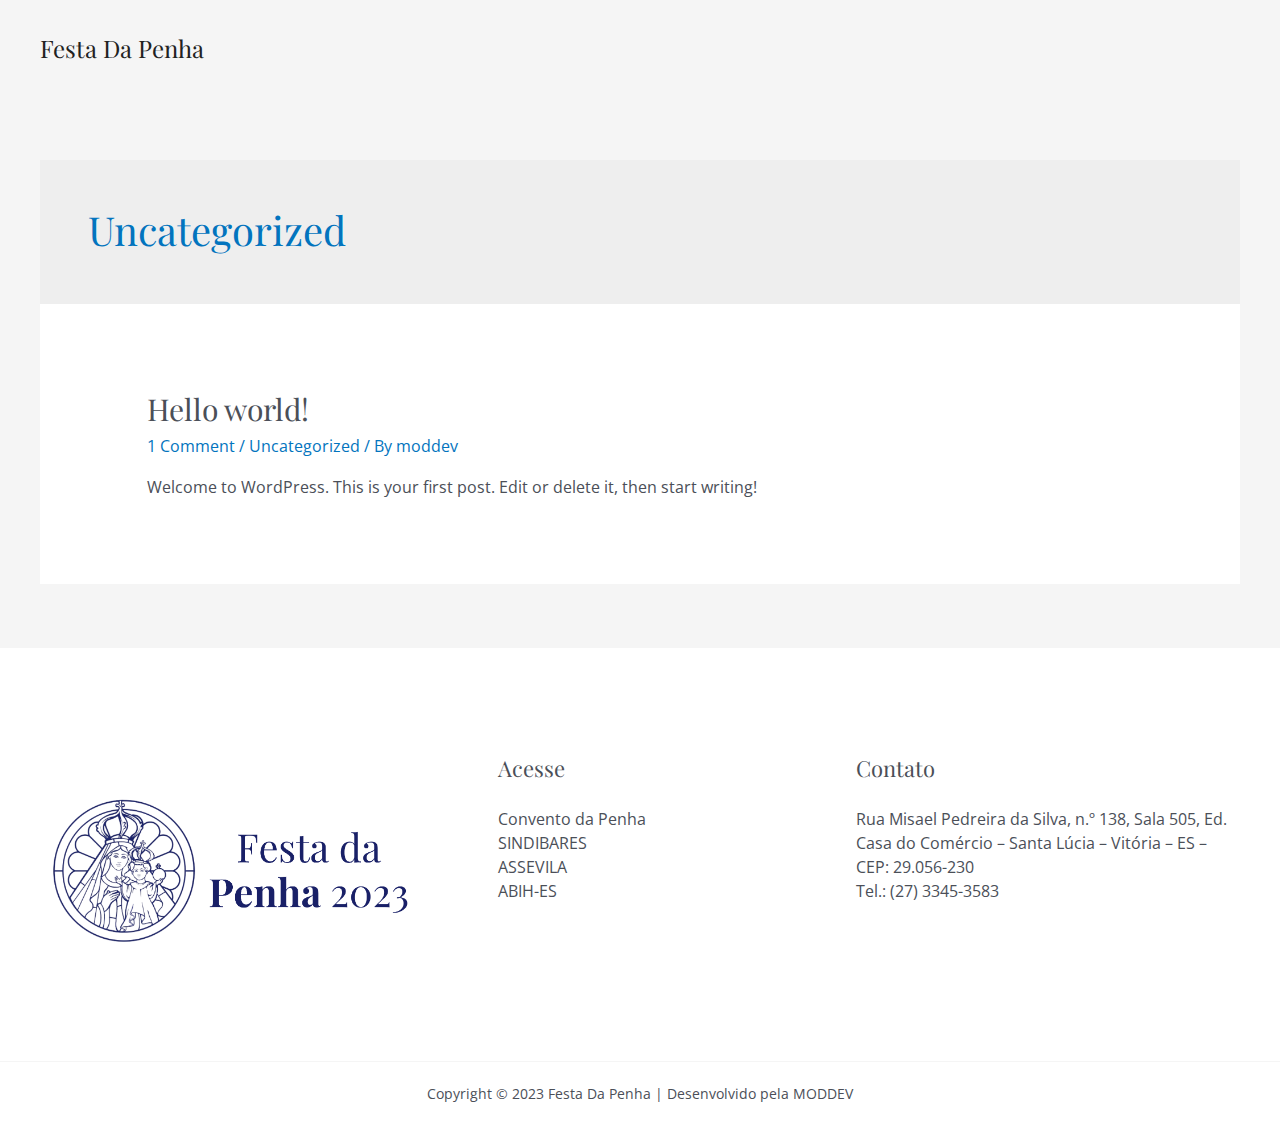
<file: category/uncategorized/index.html>
<!DOCTYPE html>
<html lang="en-US">
<head>
<meta charset="UTF-8">
<meta name="viewport" content="width=device-width, initial-scale=1">
<link rel="profile" href="https://gmpg.org/xfn/11">

<title>Uncategorized &#8211; Festa Da Penha</title>
<meta name="robots" content="max-image-preview:large">
<link rel="dns-prefetch">
<link rel="dns-prefetch" href="//fonts.googleapis.com">
<link rel="alternate" type="application/rss+xml" title="Festa Da Penha &raquo; Feed" href="/feed/">
<link rel="alternate" type="application/rss+xml" title="Festa Da Penha &raquo; Comments Feed" href="/comments/feed/">
<link rel="alternate" type="application/rss+xml" title="Festa Da Penha &raquo; Uncategorized Category Feed" href="/category/uncategorized/feed/">
<script>
window._wpemojiSettings = {"baseUrl":"https:\/\/s.w.org\/images\/core\/emoji\/14.0.0\/72x72\/","ext":".png","svgUrl":"https:\/\/s.w.org\/images\/core\/emoji\/14.0.0\/svg\/","svgExt":".svg","source":{"concatemoji":"\/wp-includes\/js\/wp-emoji-release.min.js?ver=6.2"}};
/*! This file is auto-generated */
!function(e,a,t){var n,r,o,i=a.createElement("canvas"),p=i.getContext&&i.getContext("2d");function s(e,t){p.clearRect(0,0,i.width,i.height),p.fillText(e,0,0);e=i.toDataURL();return p.clearRect(0,0,i.width,i.height),p.fillText(t,0,0),e===i.toDataURL()}function c(e){var t=a.createElement("script");t.src=e,t.defer=t.type="text/javascript",a.getElementsByTagName("head")[0].appendChild(t)}for(o=Array("flag","emoji"),t.supports={everything:!0,everythingExceptFlag:!0},r=0;r<o.length;r++)t.supports[o[r]]=function(e){if(p&&p.fillText)switch(p.textBaseline="top",p.font="600 32px Arial",e){case"flag":return s("🏳️‍⚧️","🏳️​⚧️")?!1:!s("🇺🇳","🇺​🇳")&&!s("🏴󠁧󠁢󠁥󠁮󠁧󠁿","🏴​󠁧​󠁢​󠁥​󠁮​󠁧​󠁿");case"emoji":return!s("🫱🏻‍🫲🏿","🫱🏻​🫲🏿")}return!1}(o[r]),t.supports.everything=t.supports.everything&&t.supports[o[r]],"flag"!==o[r]&&(t.supports.everythingExceptFlag=t.supports.everythingExceptFlag&&t.supports[o[r]]);t.supports.everythingExceptFlag=t.supports.everythingExceptFlag&&!t.supports.flag,t.DOMReady=!1,t.readyCallback=function(){t.DOMReady=!0},t.supports.everything||(n=function(){t.readyCallback()},a.addEventListener?(a.addEventListener("DOMContentLoaded",n,!1),e.addEventListener("load",n,!1)):(e.attachEvent("onload",n),a.attachEvent("onreadystatechange",function(){"complete"===a.readyState&&t.readyCallback()})),(e=t.source||{}).concatemoji?c(e.concatemoji):e.wpemoji&&e.twemoji&&(c(e.twemoji),c(e.wpemoji)))}(window,document,window._wpemojiSettings);
</script>
<style>img.wp-smiley,
img.emoji {
	display: inline !important;
	border: none !important;
	box-shadow: none !important;
	height: 1em !important;
	width: 1em !important;
	margin: 0 0.07em !important;
	vertical-align: -0.1em !important;
	background: none !important;
	padding: 0 !important;
}</style>
	<link rel="stylesheet" id="astra-theme-css-css" href="/wp-content/themes/astra/assets/css/minified/main.min.css?ver=4.0.2" media="all">
<style id="astra-theme-css-inline-css">.ast-no-sidebar .entry-content .alignfull {margin-left: calc( -50vw + 50%);margin-right: calc( -50vw + 50%);max-width: 100vw;width: 100vw;}.ast-no-sidebar .entry-content .alignwide {margin-left: calc(-41vw + 50%);margin-right: calc(-41vw + 50%);max-width: unset;width: unset;}.ast-no-sidebar .entry-content .alignfull .alignfull,.ast-no-sidebar .entry-content .alignfull .alignwide,.ast-no-sidebar .entry-content .alignwide .alignfull,.ast-no-sidebar .entry-content .alignwide .alignwide,.ast-no-sidebar .entry-content .wp-block-column .alignfull,.ast-no-sidebar .entry-content .wp-block-column .alignwide{width: 100%;margin-left: auto;margin-right: auto;}.wp-block-gallery,.blocks-gallery-grid {margin: 0;}.wp-block-separator {max-width: 100px;}.wp-block-separator.is-style-wide,.wp-block-separator.is-style-dots {max-width: none;}.entry-content .has-2-columns .wp-block-column:first-child {padding-right: 10px;}.entry-content .has-2-columns .wp-block-column:last-child {padding-left: 10px;}@media (max-width: 782px) {.entry-content .wp-block-columns .wp-block-column {flex-basis: 100%;}.entry-content .has-2-columns .wp-block-column:first-child {padding-right: 0;}.entry-content .has-2-columns .wp-block-column:last-child {padding-left: 0;}}body .entry-content .wp-block-latest-posts {margin-left: 0;}body .entry-content .wp-block-latest-posts li {list-style: none;}.ast-no-sidebar .ast-container .entry-content .wp-block-latest-posts {margin-left: 0;}.ast-header-break-point .entry-content .alignwide {margin-left: auto;margin-right: auto;}.entry-content .blocks-gallery-item img {margin-bottom: auto;}.wp-block-pullquote {border-top: 4px solid #555d66;border-bottom: 4px solid #555d66;color: #40464d;}:root{--ast-container-default-xlg-padding:6.67em;--ast-container-default-lg-padding:5.67em;--ast-container-default-slg-padding:4.34em;--ast-container-default-md-padding:3.34em;--ast-container-default-sm-padding:6.67em;--ast-container-default-xs-padding:2.4em;--ast-container-default-xxs-padding:1.4em;--ast-code-block-background:#EEEEEE;--ast-comment-inputs-background:#FAFAFA;}html{font-size:100%;}a,.page-title{color:var(--ast-global-color-0);}a:hover,a:focus{color:var(--ast-global-color-1);}body,button,input,select,textarea,.ast-button,.ast-custom-button{font-family:'Open Sans',sans-serif;font-weight:400;font-size:16px;font-size:1rem;line-height:1.5em;}blockquote{color:var(--ast-global-color-3);}p,.entry-content p{margin-bottom:1em;}h1,.entry-content h1,h2,.entry-content h2,h3,.entry-content h3,h4,.entry-content h4,h5,.entry-content h5,h6,.entry-content h6,.site-title,.site-title a{font-family:'Playfair Display',serif;font-weight:400;}.site-title{font-size:24px;font-size:1.5rem;display:block;}header .custom-logo-link img{max-width:254px;}.astra-logo-svg{width:254px;}.site-header .site-description{font-size:15px;font-size:0.9375rem;display:none;}.entry-title{font-size:30px;font-size:1.875rem;}h1,.entry-content h1{font-size:70px;font-size:4.375rem;font-family:'Playfair Display',serif;line-height:1.1em;}h2,.entry-content h2{font-size:42px;font-size:2.625rem;font-family:'Playfair Display',serif;}h3,.entry-content h3{font-size:28px;font-size:1.75rem;font-family:'Playfair Display',serif;}h4,.entry-content h4{font-size:24px;font-size:1.5rem;font-family:'Playfair Display',serif;}h5,.entry-content h5{font-size:20px;font-size:1.25rem;font-family:'Playfair Display',serif;}h6,.entry-content h6{font-size:15px;font-size:0.9375rem;font-family:'Playfair Display',serif;}::selection{background-color:var(--ast-global-color-0);color:#ffffff;}body,h1,.entry-title a,.entry-content h1,h2,.entry-content h2,h3,.entry-content h3,h4,.entry-content h4,h5,.entry-content h5,h6,.entry-content h6{color:var(--ast-global-color-3);}.tagcloud a:hover,.tagcloud a:focus,.tagcloud a.current-item{color:#ffffff;border-color:var(--ast-global-color-0);background-color:var(--ast-global-color-0);}input:focus,input[type="text"]:focus,input[type="email"]:focus,input[type="url"]:focus,input[type="password"]:focus,input[type="reset"]:focus,input[type="search"]:focus,textarea:focus{border-color:var(--ast-global-color-0);}input[type="radio"]:checked,input[type=reset],input[type="checkbox"]:checked,input[type="checkbox"]:hover:checked,input[type="checkbox"]:focus:checked,input[type=range]::-webkit-slider-thumb{border-color:var(--ast-global-color-0);background-color:var(--ast-global-color-0);box-shadow:none;}.site-footer a:hover + .post-count,.site-footer a:focus + .post-count{background:var(--ast-global-color-0);border-color:var(--ast-global-color-0);}.single .nav-links .nav-previous,.single .nav-links .nav-next{color:var(--ast-global-color-0);}.entry-meta,.entry-meta *{line-height:1.45;color:var(--ast-global-color-0);}.entry-meta a:hover,.entry-meta a:hover *,.entry-meta a:focus,.entry-meta a:focus *,.page-links > .page-link,.page-links .page-link:hover,.post-navigation a:hover{color:var(--ast-global-color-1);}#cat option,.secondary .calendar_wrap thead a,.secondary .calendar_wrap thead a:visited{color:var(--ast-global-color-0);}.secondary .calendar_wrap #today,.ast-progress-val span{background:var(--ast-global-color-0);}.secondary a:hover + .post-count,.secondary a:focus + .post-count{background:var(--ast-global-color-0);border-color:var(--ast-global-color-0);}.calendar_wrap #today > a{color:#ffffff;}.page-links .page-link,.single .post-navigation a{color:var(--ast-global-color-0);}.widget-title{font-size:22px;font-size:1.375rem;color:var(--ast-global-color-3);}.ast-logo-title-inline .site-logo-img{padding-right:1em;}@media (max-width:921px){#ast-desktop-header{display:none;}}@media (min-width:921px){#ast-mobile-header{display:none;}}.wp-block-buttons.aligncenter{justify-content:center;}@media (min-width:1200px){.ast-separate-container.ast-right-sidebar .entry-content .wp-block-image.alignfull,.ast-separate-container.ast-left-sidebar .entry-content .wp-block-image.alignfull,.ast-separate-container.ast-right-sidebar .entry-content .wp-block-cover.alignfull,.ast-separate-container.ast-left-sidebar .entry-content .wp-block-cover.alignfull{margin-left:-6.67em;margin-right:-6.67em;max-width:unset;width:unset;}.ast-separate-container.ast-right-sidebar .entry-content .wp-block-image.alignwide,.ast-separate-container.ast-left-sidebar .entry-content .wp-block-image.alignwide,.ast-separate-container.ast-right-sidebar .entry-content .wp-block-cover.alignwide,.ast-separate-container.ast-left-sidebar .entry-content .wp-block-cover.alignwide{margin-left:-20px;margin-right:-20px;max-width:unset;width:unset;}}@media (min-width:1200px){.wp-block-group .has-background{padding:20px;}}@media (min-width:1200px){.ast-no-sidebar.ast-separate-container .entry-content .wp-block-group.alignwide,.ast-no-sidebar.ast-separate-container .entry-content .wp-block-cover.alignwide{margin-left:-20px;margin-right:-20px;padding-left:20px;padding-right:20px;}.ast-no-sidebar.ast-separate-container .entry-content .wp-block-cover.alignfull,.ast-no-sidebar.ast-separate-container .entry-content .wp-block-group.alignfull{margin-left:-6.67em;margin-right:-6.67em;padding-left:6.67em;padding-right:6.67em;}}@media (min-width:1200px){.wp-block-cover-image.alignwide .wp-block-cover__inner-container,.wp-block-cover.alignwide .wp-block-cover__inner-container,.wp-block-cover-image.alignfull .wp-block-cover__inner-container,.wp-block-cover.alignfull .wp-block-cover__inner-container{width:100%;}}.wp-block-columns{margin-bottom:unset;}.wp-block-image.size-full{margin:2rem 0;}.wp-block-separator.has-background{padding:0;}.wp-block-gallery{margin-bottom:1.6em;}.wp-block-group{padding-top:4em;padding-bottom:4em;}.wp-block-group__inner-container .wp-block-columns:last-child,.wp-block-group__inner-container :last-child,.wp-block-table table{margin-bottom:0;}.blocks-gallery-grid{width:100%;}.wp-block-navigation-link__content{padding:5px 0;}.wp-block-group .wp-block-group .has-text-align-center,.wp-block-group .wp-block-column .has-text-align-center{max-width:100%;}.has-text-align-center{margin:0 auto;}@media (min-width:1200px){.wp-block-cover__inner-container,.alignwide .wp-block-group__inner-container,.alignfull .wp-block-group__inner-container{max-width:1200px;margin:0 auto;}.wp-block-group.alignnone,.wp-block-group.aligncenter,.wp-block-group.alignleft,.wp-block-group.alignright,.wp-block-group.alignwide,.wp-block-columns.alignwide{margin:2rem 0 1rem 0;}}@media (max-width:1200px){.wp-block-group{padding:3em;}.wp-block-group .wp-block-group{padding:1.5em;}.wp-block-columns,.wp-block-column{margin:1rem 0;}}@media (min-width:921px){.wp-block-columns .wp-block-group{padding:2em;}}@media (max-width:544px){.wp-block-cover-image .wp-block-cover__inner-container,.wp-block-cover .wp-block-cover__inner-container{width:unset;}.wp-block-cover,.wp-block-cover-image{padding:2em 0;}.wp-block-group,.wp-block-cover{padding:2em;}.wp-block-media-text__media img,.wp-block-media-text__media video{width:unset;max-width:100%;}.wp-block-media-text.has-background .wp-block-media-text__content{padding:1em;}}.wp-block-image.aligncenter{margin-left:auto;margin-right:auto;}.wp-block-table.aligncenter{margin-left:auto;margin-right:auto;}@media (min-width:544px){.entry-content .wp-block-media-text.has-media-on-the-right .wp-block-media-text__content{padding:0 8% 0 0;}.entry-content .wp-block-media-text .wp-block-media-text__content{padding:0 0 0 8%;}.ast-plain-container .site-content .entry-content .has-custom-content-position.is-position-bottom-left > *,.ast-plain-container .site-content .entry-content .has-custom-content-position.is-position-bottom-right > *,.ast-plain-container .site-content .entry-content .has-custom-content-position.is-position-top-left > *,.ast-plain-container .site-content .entry-content .has-custom-content-position.is-position-top-right > *,.ast-plain-container .site-content .entry-content .has-custom-content-position.is-position-center-right > *,.ast-plain-container .site-content .entry-content .has-custom-content-position.is-position-center-left > *{margin:0;}}@media (max-width:544px){.entry-content .wp-block-media-text .wp-block-media-text__content{padding:8% 0;}.wp-block-media-text .wp-block-media-text__media img{width:auto;max-width:100%;}}.wp-block-button.is-style-outline .wp-block-button__link{border-color:var(--ast-global-color-0);border-top-width:1px;border-right-width:1px;border-bottom-width:1px;border-left-width:1px;}.wp-block-button.is-style-outline > .wp-block-button__link:not(.has-text-color),.wp-block-button.wp-block-button__link.is-style-outline:not(.has-text-color){color:var(--ast-global-color-0);}.wp-block-button.is-style-outline .wp-block-button__link:hover,.wp-block-button.is-style-outline .wp-block-button__link:focus{color:#ffffff !important;background-color:var(--ast-global-color-1);border-color:var(--ast-global-color-1);}.post-page-numbers.current .page-link,.ast-pagination .page-numbers.current{color:#ffffff;border-color:var(--ast-global-color-0);background-color:var(--ast-global-color-0);border-radius:2px;}@media (max-width:921px){.wp-block-button.is-style-outline .wp-block-button__link{padding-top:calc(15px - 1px);padding-right:calc(30px - 1px);padding-bottom:calc(15px - 1px);padding-left:calc(30px - 1px);}}@media (max-width:544px){.wp-block-button.is-style-outline .wp-block-button__link{padding-top:calc(15px - 1px);padding-right:calc(30px - 1px);padding-bottom:calc(15px - 1px);padding-left:calc(30px - 1px);}}@media (min-width:544px){.entry-content > .alignleft{margin-right:20px;}.entry-content > .alignright{margin-left:20px;}.wp-block-group.has-background{padding:20px;}}@media (max-width:921px){.ast-separate-container #primary,.ast-separate-container #secondary{padding:1.5em 0;}#primary,#secondary{padding:1.5em 0;margin:0;}.ast-left-sidebar #content > .ast-container{display:flex;flex-direction:column-reverse;width:100%;}.ast-separate-container .ast-article-post,.ast-separate-container .ast-article-single{padding:1.5em 2.14em;}.ast-author-box img.avatar{margin:20px 0 0 0;}}@media (min-width:922px){.ast-separate-container.ast-right-sidebar #primary,.ast-separate-container.ast-left-sidebar #primary{border:0;}.search-no-results.ast-separate-container #primary{margin-bottom:4em;}}.elementor-button-wrapper .elementor-button{border-style:solid;text-decoration:none;border-top-width:1px;border-right-width:1px;border-left-width:1px;border-bottom-width:1px;}body .elementor-button.elementor-size-sm,body .elementor-button.elementor-size-xs,body .elementor-button.elementor-size-md,body .elementor-button.elementor-size-lg,body .elementor-button.elementor-size-xl,body .elementor-button{border-radius:0px;padding-top:18px;padding-right:34px;padding-bottom:18px;padding-left:34px;}@media (max-width:921px){.elementor-button-wrapper .elementor-button.elementor-size-sm,.elementor-button-wrapper .elementor-button.elementor-size-xs,.elementor-button-wrapper .elementor-button.elementor-size-md,.elementor-button-wrapper .elementor-button.elementor-size-lg,.elementor-button-wrapper .elementor-button.elementor-size-xl,.elementor-button-wrapper .elementor-button{padding-top:15px;padding-right:23px;padding-bottom:15px;padding-left:23px;}}@media (max-width:544px){.elementor-button-wrapper .elementor-button.elementor-size-sm,.elementor-button-wrapper .elementor-button.elementor-size-xs,.elementor-button-wrapper .elementor-button.elementor-size-md,.elementor-button-wrapper .elementor-button.elementor-size-lg,.elementor-button-wrapper .elementor-button.elementor-size-xl,.elementor-button-wrapper .elementor-button{padding-top:13px;padding-right:21px;padding-bottom:13px;padding-left:21px;}}.elementor-button-wrapper .elementor-button{border-color:var(--ast-global-color-0);background-color:var(--ast-global-color-0);}.elementor-button-wrapper .elementor-button:hover,.elementor-button-wrapper .elementor-button:focus{color:#ffffff;background-color:var(--ast-global-color-1);border-color:var(--ast-global-color-1);}.wp-block-button .wp-block-button__link ,.elementor-button-wrapper .elementor-button,.elementor-button-wrapper .elementor-button:visited{color:#ffffff;}.elementor-button-wrapper .elementor-button{font-family:'Open Sans',sans-serif;font-weight:600;font-size:12px;font-size:0.75rem;line-height:1em;text-transform:uppercase;letter-spacing:2px;}body .elementor-button.elementor-size-sm,body .elementor-button.elementor-size-xs,body .elementor-button.elementor-size-md,body .elementor-button.elementor-size-lg,body .elementor-button.elementor-size-xl,body .elementor-button{font-size:12px;font-size:0.75rem;}.wp-block-button .wp-block-button__link:hover,.wp-block-button .wp-block-button__link:focus{color:#ffffff;background-color:var(--ast-global-color-1);border-color:var(--ast-global-color-1);}.elementor-widget-heading h1.elementor-heading-title{line-height:1.1em;}.wp-block-button .wp-block-button__link{border:none;background-color:var(--ast-global-color-0);color:#ffffff;font-family:'Open Sans',sans-serif;font-weight:600;line-height:1em;text-transform:uppercase;letter-spacing:2px;font-size:12px;font-size:0.75rem;border-radius:0px;padding:15px 30px;}.wp-block-button.is-style-outline .wp-block-button__link{border-style:solid;border-top-width:1px;border-right-width:1px;border-left-width:1px;border-bottom-width:1px;border-color:var(--ast-global-color-0);padding-top:calc(15px - 1px);padding-right:calc(30px - 1px);padding-bottom:calc(15px - 1px);padding-left:calc(30px - 1px);}@media (max-width:921px){.wp-block-button .wp-block-button__link{font-size:15px;font-size:0.9375rem;border:none;padding:15px 30px;}.wp-block-button.is-style-outline .wp-block-button__link{padding-top:calc(15px - 1px);padding-right:calc(30px - 1px);padding-bottom:calc(15px - 1px);padding-left:calc(30px - 1px);}}@media (max-width:544px){.wp-block-button .wp-block-button__link{font-size:14px;font-size:0.875rem;border:none;padding:15px 30px;}.wp-block-button.is-style-outline .wp-block-button__link{padding-top:calc(15px - 1px);padding-right:calc(30px - 1px);padding-bottom:calc(15px - 1px);padding-left:calc(30px - 1px);}}.menu-toggle,button,.ast-button,.ast-custom-button,.button,input#submit,input[type="button"],input[type="submit"],input[type="reset"]{border-style:solid;border-top-width:1px;border-right-width:1px;border-left-width:1px;border-bottom-width:1px;color:#ffffff;border-color:var(--ast-global-color-0);background-color:var(--ast-global-color-0);border-radius:0px;padding-top:18px;padding-right:34px;padding-bottom:18px;padding-left:34px;font-family:'Open Sans',sans-serif;font-weight:600;font-size:12px;font-size:0.75rem;line-height:1em;text-transform:uppercase;letter-spacing:2px;}button:focus,.menu-toggle:hover,button:hover,.ast-button:hover,.ast-custom-button:hover .button:hover,.ast-custom-button:hover ,input[type=reset]:hover,input[type=reset]:focus,input#submit:hover,input#submit:focus,input[type="button"]:hover,input[type="button"]:focus,input[type="submit"]:hover,input[type="submit"]:focus{color:#ffffff;background-color:var(--ast-global-color-1);border-color:var(--ast-global-color-1);}@media (min-width:544px){.ast-container{max-width:100%;}}@media (max-width:544px){.ast-separate-container .ast-article-post,.ast-separate-container .ast-article-single,.ast-separate-container .comments-title,.ast-separate-container .ast-archive-description{padding:1.5em 1em;}.ast-separate-container #content .ast-container{padding-left:0.54em;padding-right:0.54em;}.ast-separate-container .ast-comment-list li.depth-1{padding:1.5em 1em;margin-bottom:1.5em;}.ast-separate-container .ast-comment-list .bypostauthor{padding:.5em;}.ast-search-menu-icon.ast-dropdown-active .search-field{width:170px;}.menu-toggle,button,.ast-button,.button,input#submit,input[type="button"],input[type="submit"],input[type="reset"]{padding-top:13px;padding-right:21px;padding-bottom:13px;padding-left:21px;font-size:14px;font-size:0.875rem;}}@media (max-width:921px){.menu-toggle,button,.ast-button,.button,input#submit,input[type="button"],input[type="submit"],input[type="reset"]{padding-top:15px;padding-right:23px;padding-bottom:15px;padding-left:23px;font-size:15px;font-size:0.9375rem;}.ast-mobile-header-stack .main-header-bar .ast-search-menu-icon{display:inline-block;}.ast-header-break-point.ast-header-custom-item-outside .ast-mobile-header-stack .main-header-bar .ast-search-icon{margin:0;}.ast-comment-avatar-wrap img{max-width:2.5em;}.ast-separate-container .ast-comment-list li.depth-1{padding:1.5em 2.14em;}.ast-separate-container .comment-respond{padding:2em 2.14em;}.ast-comment-meta{padding:0 1.8888em 1.3333em;}}body,.ast-separate-container{background-color:var(--ast-global-color-4);;background-image:none;;}.ast-no-sidebar.ast-separate-container .entry-content .alignfull {margin-left: -6.67em;margin-right: -6.67em;width: auto;}@media (max-width: 1200px) {.ast-no-sidebar.ast-separate-container .entry-content .alignfull {margin-left: -2.4em;margin-right: -2.4em;}}@media (max-width: 768px) {.ast-no-sidebar.ast-separate-container .entry-content .alignfull {margin-left: -2.14em;margin-right: -2.14em;}}@media (max-width: 544px) {.ast-no-sidebar.ast-separate-container .entry-content .alignfull {margin-left: -1em;margin-right: -1em;}}.ast-no-sidebar.ast-separate-container .entry-content .alignwide {margin-left: -20px;margin-right: -20px;}.ast-no-sidebar.ast-separate-container .entry-content .wp-block-column .alignfull,.ast-no-sidebar.ast-separate-container .entry-content .wp-block-column .alignwide {margin-left: auto;margin-right: auto;width: 100%;}@media (max-width:921px){.widget-title{font-size:22px;font-size:1.375rem;}body,button,input,select,textarea,.ast-button,.ast-custom-button{font-size:16px;font-size:1rem;}#secondary,#secondary button,#secondary input,#secondary select,#secondary textarea{font-size:16px;font-size:1rem;}.site-title{display:block;}.site-header .site-description{display:none;}.entry-title{font-size:30px;}h1,.entry-content h1{font-size:60px;}h2,.entry-content h2{font-size:34px;}h3,.entry-content h3{font-size:28px;}h4,.entry-content h4{font-size:22px;font-size:1.375rem;}h5,.entry-content h5{font-size:18px;font-size:1.125rem;}h6,.entry-content h6{font-size:15px;font-size:0.9375rem;}.astra-logo-svg{width:104px;}header .custom-logo-link img,.ast-header-break-point .site-logo-img .custom-mobile-logo-link img{max-width:104px;}}@media (max-width:544px){.widget-title{font-size:21px;font-size:1.4rem;}body,button,input,select,textarea,.ast-button,.ast-custom-button{font-size:15px;font-size:0.9375rem;}#secondary,#secondary button,#secondary input,#secondary select,#secondary textarea{font-size:15px;font-size:0.9375rem;}.site-title{display:block;}.site-header .site-description{display:none;}.entry-title{font-size:30px;}h1,.entry-content h1{font-size:38px;}h2,.entry-content h2{font-size:28px;}h3,.entry-content h3{font-size:24px;}h4,.entry-content h4{font-size:22px;font-size:1.375rem;}h5,.entry-content h5{font-size:18px;font-size:1.125rem;}h6,.entry-content h6{font-size:14px;font-size:0.875rem;}header .custom-logo-link img,.ast-header-break-point .site-branding img,.ast-header-break-point .custom-logo-link img{max-width:96px;}.astra-logo-svg{width:96px;}.ast-header-break-point .site-logo-img .custom-mobile-logo-link img{max-width:96px;}}@media (max-width:544px){html{font-size:100%;}}@media (min-width:922px){.ast-container{max-width:1240px;}}@media (min-width:922px){.site-content .ast-container{display:flex;}}@media (max-width:921px){.site-content .ast-container{flex-direction:column;}}@media (min-width:922px){.main-header-menu .sub-menu .menu-item.ast-left-align-sub-menu:hover > .sub-menu,.main-header-menu .sub-menu .menu-item.ast-left-align-sub-menu.focus > .sub-menu{margin-left:-0px;}}blockquote {padding: 1.2em;}:root .has-ast-global-color-0-color{color:var(--ast-global-color-0);}:root .has-ast-global-color-0-background-color{background-color:var(--ast-global-color-0);}:root .wp-block-button .has-ast-global-color-0-color{color:var(--ast-global-color-0);}:root .wp-block-button .has-ast-global-color-0-background-color{background-color:var(--ast-global-color-0);}:root .has-ast-global-color-1-color{color:var(--ast-global-color-1);}:root .has-ast-global-color-1-background-color{background-color:var(--ast-global-color-1);}:root .wp-block-button .has-ast-global-color-1-color{color:var(--ast-global-color-1);}:root .wp-block-button .has-ast-global-color-1-background-color{background-color:var(--ast-global-color-1);}:root .has-ast-global-color-2-color{color:var(--ast-global-color-2);}:root .has-ast-global-color-2-background-color{background-color:var(--ast-global-color-2);}:root .wp-block-button .has-ast-global-color-2-color{color:var(--ast-global-color-2);}:root .wp-block-button .has-ast-global-color-2-background-color{background-color:var(--ast-global-color-2);}:root .has-ast-global-color-3-color{color:var(--ast-global-color-3);}:root .has-ast-global-color-3-background-color{background-color:var(--ast-global-color-3);}:root .wp-block-button .has-ast-global-color-3-color{color:var(--ast-global-color-3);}:root .wp-block-button .has-ast-global-color-3-background-color{background-color:var(--ast-global-color-3);}:root .has-ast-global-color-4-color{color:var(--ast-global-color-4);}:root .has-ast-global-color-4-background-color{background-color:var(--ast-global-color-4);}:root .wp-block-button .has-ast-global-color-4-color{color:var(--ast-global-color-4);}:root .wp-block-button .has-ast-global-color-4-background-color{background-color:var(--ast-global-color-4);}:root .has-ast-global-color-5-color{color:var(--ast-global-color-5);}:root .has-ast-global-color-5-background-color{background-color:var(--ast-global-color-5);}:root .wp-block-button .has-ast-global-color-5-color{color:var(--ast-global-color-5);}:root .wp-block-button .has-ast-global-color-5-background-color{background-color:var(--ast-global-color-5);}:root .has-ast-global-color-6-color{color:var(--ast-global-color-6);}:root .has-ast-global-color-6-background-color{background-color:var(--ast-global-color-6);}:root .wp-block-button .has-ast-global-color-6-color{color:var(--ast-global-color-6);}:root .wp-block-button .has-ast-global-color-6-background-color{background-color:var(--ast-global-color-6);}:root .has-ast-global-color-7-color{color:var(--ast-global-color-7);}:root .has-ast-global-color-7-background-color{background-color:var(--ast-global-color-7);}:root .wp-block-button .has-ast-global-color-7-color{color:var(--ast-global-color-7);}:root .wp-block-button .has-ast-global-color-7-background-color{background-color:var(--ast-global-color-7);}:root .has-ast-global-color-8-color{color:var(--ast-global-color-8);}:root .has-ast-global-color-8-background-color{background-color:var(--ast-global-color-8);}:root .wp-block-button .has-ast-global-color-8-color{color:var(--ast-global-color-8);}:root .wp-block-button .has-ast-global-color-8-background-color{background-color:var(--ast-global-color-8);}:root{--ast-global-color-0:#0274be;--ast-global-color-1:#008fef;--ast-global-color-2:#3a3a3a;--ast-global-color-3:#4B4F58;--ast-global-color-4:#F5F5F5;--ast-global-color-5:#FFFFFF;--ast-global-color-6:#02385c;--ast-global-color-7:#fbfbfb;--ast-global-color-8:#bfbfbf;}:root {--ast-border-color : #dddddd;}.ast-archive-entry-banner {-js-display: flex;display: flex;flex-direction: column;justify-content: center;text-align: center;position: relative;background: #eeeeee;}.ast-archive-entry-banner[data-banner-width-type="custom"] {margin: 0 auto;width: 100%;}.ast-archive-entry-banner[data-banner-layout="layout-1"] {background: inherit;padding: 20px 0;text-align: left;}body.archive .ast-archive-description{max-width:1200px;width:100%;text-align:left;padding-top:3em;padding-right:3em;padding-bottom:3em;padding-left:3em;}body.archive .ast-archive-description .ast-archive-title,body.archive .ast-archive-description .ast-archive-title *{font-size:40px;font-size:2.5rem;}body.archive .ast-archive-description > *:not(:last-child){margin-bottom:10px;}@media (max-width:921px){body.archive .ast-archive-description{text-align:left;}}@media (max-width:544px){body.archive .ast-archive-description{text-align:left;}}.ast-breadcrumbs .trail-browse,.ast-breadcrumbs .trail-items,.ast-breadcrumbs .trail-items li{display:inline-block;margin:0;padding:0;border:none;background:inherit;text-indent:0;}.ast-breadcrumbs .trail-browse{font-size:inherit;font-style:inherit;font-weight:inherit;color:inherit;}.ast-breadcrumbs .trail-items{list-style:none;}.trail-items li::after{padding:0 0.3em;content:"\00bb";}.trail-items li:last-of-type::after{display:none;}h1,.entry-content h1,h2,.entry-content h2,h3,.entry-content h3,h4,.entry-content h4,h5,.entry-content h5,h6,.entry-content h6{color:var(--ast-global-color-2);}@media (max-width:921px){.ast-builder-grid-row-container.ast-builder-grid-row-tablet-3-firstrow .ast-builder-grid-row > *:first-child,.ast-builder-grid-row-container.ast-builder-grid-row-tablet-3-lastrow .ast-builder-grid-row > *:last-child{grid-column:1 / -1;}}@media (max-width:544px){.ast-builder-grid-row-container.ast-builder-grid-row-mobile-3-firstrow .ast-builder-grid-row > *:first-child,.ast-builder-grid-row-container.ast-builder-grid-row-mobile-3-lastrow .ast-builder-grid-row > *:last-child{grid-column:1 / -1;}}.ast-builder-layout-element .ast-site-identity{margin-right:35px;}.ast-builder-layout-element[data-section="title_tagline"]{display:flex;}@media (max-width:921px){.ast-header-break-point .ast-builder-layout-element[data-section="title_tagline"]{display:flex;}}@media (max-width:544px){.ast-header-break-point .ast-builder-layout-element[data-section="title_tagline"]{display:flex;}}.ast-builder-menu-1{font-family:'Open Sans',sans-serif;font-weight:400;text-transform:uppercase;}.ast-builder-menu-1 .menu-item > .menu-link{font-size:14px;font-size:0.875rem;color:#222222;}.ast-builder-menu-1 .menu-item > .ast-menu-toggle{color:#222222;}.ast-builder-menu-1 .menu-item:hover > .menu-link,.ast-builder-menu-1 .inline-on-mobile .menu-item:hover > .ast-menu-toggle{color:#000000;}.ast-builder-menu-1 .menu-item:hover > .ast-menu-toggle{color:#000000;}.ast-builder-menu-1 .menu-item.current-menu-item > .menu-link,.ast-builder-menu-1 .inline-on-mobile .menu-item.current-menu-item > .ast-menu-toggle,.ast-builder-menu-1 .current-menu-ancestor > .menu-link{color:#000000;}.ast-builder-menu-1 .menu-item.current-menu-item > .ast-menu-toggle{color:#000000;}.ast-builder-menu-1 .sub-menu,.ast-builder-menu-1 .inline-on-mobile .sub-menu{border-top-width:2px;border-bottom-width:0px;border-right-width:0px;border-left-width:0px;border-color:var(--ast-global-color-0);border-style:solid;border-radius:0px;}.ast-builder-menu-1 .main-header-menu > .menu-item > .sub-menu,.ast-builder-menu-1 .main-header-menu > .menu-item > .astra-full-megamenu-wrapper{margin-top:0px;}.ast-desktop .ast-builder-menu-1 .main-header-menu > .menu-item > .sub-menu:before,.ast-desktop .ast-builder-menu-1 .main-header-menu > .menu-item > .astra-full-megamenu-wrapper:before{height:calc( 0px + 5px );}.ast-desktop .ast-builder-menu-1 .menu-item .sub-menu .menu-link{border-style:none;}@media (max-width:921px){.ast-builder-menu-1 .main-header-menu .menu-item > .menu-link{color:#222222;}.ast-builder-menu-1 .menu-item > .ast-menu-toggle{color:#222222;}.ast-builder-menu-1 .menu-item:hover > .menu-link,.ast-builder-menu-1 .inline-on-mobile .menu-item:hover > .ast-menu-toggle{color:#000000;}.ast-builder-menu-1 .menu-item:hover > .ast-menu-toggle{color:#000000;}.ast-builder-menu-1 .menu-item.current-menu-item > .menu-link,.ast-builder-menu-1 .inline-on-mobile .menu-item.current-menu-item > .ast-menu-toggle,.ast-builder-menu-1 .current-menu-ancestor > .menu-link,.ast-builder-menu-1 .current-menu-ancestor > .ast-menu-toggle{color:#000000;}.ast-builder-menu-1 .menu-item.current-menu-item > .ast-menu-toggle{color:#000000;}.ast-header-break-point .ast-builder-menu-1 .menu-item.menu-item-has-children > .ast-menu-toggle{top:0;}.ast-builder-menu-1 .menu-item-has-children > .menu-link:after{content:unset;}.ast-builder-menu-1 .main-header-menu > .menu-item > .sub-menu,.ast-builder-menu-1 .main-header-menu > .menu-item > .astra-full-megamenu-wrapper{margin-top:0;}}@media (max-width:544px){.ast-header-break-point .ast-builder-menu-1 .menu-item.menu-item-has-children > .ast-menu-toggle{top:0;}.ast-builder-menu-1 .main-header-menu > .menu-item > .sub-menu,.ast-builder-menu-1 .main-header-menu > .menu-item > .astra-full-megamenu-wrapper{margin-top:0;}}.ast-builder-menu-1{display:flex;}@media (max-width:921px){.ast-header-break-point .ast-builder-menu-1{display:flex;}}@media (max-width:544px){.ast-header-break-point .ast-builder-menu-1{display:flex;}}.site-below-footer-wrap{padding-top:20px;padding-bottom:20px;}.site-below-footer-wrap[data-section="section-below-footer-builder"]{background-color:rgba(255,255,255,0);;background-image:none;;min-height:50px;border-style:solid;border-width:0px;border-top-width:1px;border-top-color:var(--ast-global-color-4);}.site-below-footer-wrap[data-section="section-below-footer-builder"] .ast-builder-grid-row{max-width:1200px;margin-left:auto;margin-right:auto;}.site-below-footer-wrap[data-section="section-below-footer-builder"] .ast-builder-grid-row,.site-below-footer-wrap[data-section="section-below-footer-builder"] .site-footer-section{align-items:flex-start;}.site-below-footer-wrap[data-section="section-below-footer-builder"].ast-footer-row-inline .site-footer-section{display:flex;margin-bottom:0;}.ast-builder-grid-row-full .ast-builder-grid-row{grid-template-columns:1fr;}@media (max-width:921px){.site-below-footer-wrap[data-section="section-below-footer-builder"].ast-footer-row-tablet-inline .site-footer-section{display:flex;margin-bottom:0;}.site-below-footer-wrap[data-section="section-below-footer-builder"].ast-footer-row-tablet-stack .site-footer-section{display:block;margin-bottom:10px;}.ast-builder-grid-row-container.ast-builder-grid-row-tablet-full .ast-builder-grid-row{grid-template-columns:1fr;}}@media (max-width:544px){.site-below-footer-wrap[data-section="section-below-footer-builder"].ast-footer-row-mobile-inline .site-footer-section{display:flex;margin-bottom:0;}.site-below-footer-wrap[data-section="section-below-footer-builder"].ast-footer-row-mobile-stack .site-footer-section{display:block;margin-bottom:10px;}.ast-builder-grid-row-container.ast-builder-grid-row-mobile-full .ast-builder-grid-row{grid-template-columns:1fr;}}.site-below-footer-wrap[data-section="section-below-footer-builder"]{padding-top:20px;padding-bottom:20px;padding-left:40px;padding-right:40px;}.site-below-footer-wrap[data-section="section-below-footer-builder"]{display:grid;}@media (max-width:921px){.ast-header-break-point .site-below-footer-wrap[data-section="section-below-footer-builder"]{display:grid;}}@media (max-width:544px){.ast-header-break-point .site-below-footer-wrap[data-section="section-below-footer-builder"]{display:grid;}}.ast-footer-copyright{text-align:center;}.ast-footer-copyright {color:var(--ast-global-color-3);}@media (max-width:921px){.ast-footer-copyright{text-align:center;}}@media (max-width:544px){.ast-footer-copyright{text-align:center;}}.ast-footer-copyright {font-size:14px;font-size:0.875rem;}.ast-footer-copyright.ast-builder-layout-element{display:flex;}@media (max-width:921px){.ast-header-break-point .ast-footer-copyright.ast-builder-layout-element{display:flex;}}@media (max-width:544px){.ast-header-break-point .ast-footer-copyright.ast-builder-layout-element{display:flex;}}.site-footer{background-color:var(--ast-global-color-5);;background-image:none;;}.site-primary-footer-wrap{padding-top:45px;padding-bottom:45px;}.site-primary-footer-wrap[data-section="section-primary-footer-builder"]{background-color:rgba(255,255,255,0);;background-image:none;;}.site-primary-footer-wrap[data-section="section-primary-footer-builder"] .ast-builder-grid-row{grid-column-gap:24px;max-width:1200px;margin-left:auto;margin-right:auto;}.site-primary-footer-wrap[data-section="section-primary-footer-builder"] .ast-builder-grid-row,.site-primary-footer-wrap[data-section="section-primary-footer-builder"] .site-footer-section{align-items:flex-start;}.site-primary-footer-wrap[data-section="section-primary-footer-builder"].ast-footer-row-inline .site-footer-section{display:flex;margin-bottom:0;}.ast-builder-grid-row-3-equal .ast-builder-grid-row{grid-template-columns:repeat( 3,1fr );}@media (max-width:921px){.site-primary-footer-wrap[data-section="section-primary-footer-builder"] .ast-builder-grid-row{grid-column-gap:48px;grid-row-gap:48px;}.site-primary-footer-wrap[data-section="section-primary-footer-builder"].ast-footer-row-tablet-inline .site-footer-section{display:flex;margin-bottom:0;}.site-primary-footer-wrap[data-section="section-primary-footer-builder"].ast-footer-row-tablet-stack .site-footer-section{display:block;margin-bottom:10px;}.ast-builder-grid-row-container.ast-builder-grid-row-tablet-3-equal .ast-builder-grid-row{grid-template-columns:repeat( 3,1fr );}}@media (max-width:544px){.site-primary-footer-wrap[data-section="section-primary-footer-builder"].ast-footer-row-mobile-inline .site-footer-section{display:flex;margin-bottom:0;}.site-primary-footer-wrap[data-section="section-primary-footer-builder"].ast-footer-row-mobile-stack .site-footer-section{display:block;margin-bottom:10px;}.ast-builder-grid-row-container.ast-builder-grid-row-mobile-full .ast-builder-grid-row{grid-template-columns:1fr;}}.site-primary-footer-wrap[data-section="section-primary-footer-builder"]{padding-top:104px;padding-bottom:80px;padding-left:40px;padding-right:40px;}@media (max-width:544px){.site-primary-footer-wrap[data-section="section-primary-footer-builder"]{padding-top:64px;padding-bottom:64px;padding-left:24px;padding-right:24px;}}.site-primary-footer-wrap[data-section="section-primary-footer-builder"]{display:grid;}@media (max-width:921px){.ast-header-break-point .site-primary-footer-wrap[data-section="section-primary-footer-builder"]{display:grid;}}@media (max-width:544px){.ast-header-break-point .site-primary-footer-wrap[data-section="section-primary-footer-builder"]{display:grid;}}.footer-widget-area[data-section="sidebar-widgets-footer-widget-1"].footer-widget-area-inner{text-align:left;}@media (max-width:921px){.footer-widget-area[data-section="sidebar-widgets-footer-widget-1"].footer-widget-area-inner{text-align:left;}}@media (max-width:544px){.footer-widget-area[data-section="sidebar-widgets-footer-widget-1"].footer-widget-area-inner{text-align:center;}}.footer-widget-area[data-section="sidebar-widgets-footer-widget-1"]{display:block;}@media (max-width:921px){.ast-header-break-point .footer-widget-area[data-section="sidebar-widgets-footer-widget-1"]{display:block;}}@media (max-width:544px){.ast-header-break-point .footer-widget-area[data-section="sidebar-widgets-footer-widget-1"]{display:block;}}.footer-widget-area[data-section="sidebar-widgets-footer-widget-2"].footer-widget-area-inner a{color:var(--ast-global-color-3);}.footer-widget-area[data-section="sidebar-widgets-footer-widget-2"].footer-widget-area-inner a:hover{color:var(--ast-global-color-1);}.footer-widget-area[data-section="sidebar-widgets-footer-widget-2"]{margin-left:50px;}@media (max-width:921px){.footer-widget-area[data-section="sidebar-widgets-footer-widget-2"]{margin-top:0px;margin-bottom:0px;margin-left:0px;margin-right:0px;}}@media (max-width:544px){.footer-widget-area[data-section="sidebar-widgets-footer-widget-2"]{margin-left:0px;}}.footer-widget-area[data-section="sidebar-widgets-footer-widget-2"]{display:block;}@media (max-width:921px){.ast-header-break-point .footer-widget-area[data-section="sidebar-widgets-footer-widget-2"]{display:block;}}@media (max-width:544px){.ast-header-break-point .footer-widget-area[data-section="sidebar-widgets-footer-widget-2"]{display:block;}}.footer-widget-area[data-section="sidebar-widgets-footer-widget-4"]{display:block;}@media (max-width:921px){.ast-header-break-point .footer-widget-area[data-section="sidebar-widgets-footer-widget-4"]{display:block;}}@media (max-width:544px){.ast-header-break-point .footer-widget-area[data-section="sidebar-widgets-footer-widget-4"]{display:block;}}.footer-widget-area[data-section="sidebar-widgets-footer-widget-2"].footer-widget-area-inner{text-align:left;}@media (max-width:921px){.footer-widget-area[data-section="sidebar-widgets-footer-widget-2"].footer-widget-area-inner{text-align:left;}}@media (max-width:544px){.footer-widget-area[data-section="sidebar-widgets-footer-widget-2"].footer-widget-area-inner{text-align:center;}}.footer-widget-area[data-section="sidebar-widgets-footer-widget-1"]{display:block;}@media (max-width:921px){.ast-header-break-point .footer-widget-area[data-section="sidebar-widgets-footer-widget-1"]{display:block;}}@media (max-width:544px){.ast-header-break-point .footer-widget-area[data-section="sidebar-widgets-footer-widget-1"]{display:block;}}.footer-widget-area[data-section="sidebar-widgets-footer-widget-2"].footer-widget-area-inner a{color:var(--ast-global-color-3);}.footer-widget-area[data-section="sidebar-widgets-footer-widget-2"].footer-widget-area-inner a:hover{color:var(--ast-global-color-1);}.footer-widget-area[data-section="sidebar-widgets-footer-widget-2"]{margin-left:50px;}@media (max-width:921px){.footer-widget-area[data-section="sidebar-widgets-footer-widget-2"]{margin-top:0px;margin-bottom:0px;margin-left:0px;margin-right:0px;}}@media (max-width:544px){.footer-widget-area[data-section="sidebar-widgets-footer-widget-2"]{margin-left:0px;}}.footer-widget-area[data-section="sidebar-widgets-footer-widget-2"]{display:block;}@media (max-width:921px){.ast-header-break-point .footer-widget-area[data-section="sidebar-widgets-footer-widget-2"]{display:block;}}@media (max-width:544px){.ast-header-break-point .footer-widget-area[data-section="sidebar-widgets-footer-widget-2"]{display:block;}}.footer-widget-area[data-section="sidebar-widgets-footer-widget-4"]{display:block;}@media (max-width:921px){.ast-header-break-point .footer-widget-area[data-section="sidebar-widgets-footer-widget-4"]{display:block;}}@media (max-width:544px){.ast-header-break-point .footer-widget-area[data-section="sidebar-widgets-footer-widget-4"]{display:block;}}.footer-widget-area[data-section="sidebar-widgets-footer-widget-4"].footer-widget-area-inner{text-align:left;}@media (max-width:921px){.footer-widget-area[data-section="sidebar-widgets-footer-widget-4"].footer-widget-area-inner{text-align:left;}}@media (max-width:544px){.footer-widget-area[data-section="sidebar-widgets-footer-widget-4"].footer-widget-area-inner{text-align:center;}}.footer-widget-area[data-section="sidebar-widgets-footer-widget-1"]{display:block;}@media (max-width:921px){.ast-header-break-point .footer-widget-area[data-section="sidebar-widgets-footer-widget-1"]{display:block;}}@media (max-width:544px){.ast-header-break-point .footer-widget-area[data-section="sidebar-widgets-footer-widget-1"]{display:block;}}.footer-widget-area[data-section="sidebar-widgets-footer-widget-2"].footer-widget-area-inner a{color:var(--ast-global-color-3);}.footer-widget-area[data-section="sidebar-widgets-footer-widget-2"].footer-widget-area-inner a:hover{color:var(--ast-global-color-1);}.footer-widget-area[data-section="sidebar-widgets-footer-widget-2"]{margin-left:50px;}@media (max-width:921px){.footer-widget-area[data-section="sidebar-widgets-footer-widget-2"]{margin-top:0px;margin-bottom:0px;margin-left:0px;margin-right:0px;}}@media (max-width:544px){.footer-widget-area[data-section="sidebar-widgets-footer-widget-2"]{margin-left:0px;}}.footer-widget-area[data-section="sidebar-widgets-footer-widget-2"]{display:block;}@media (max-width:921px){.ast-header-break-point .footer-widget-area[data-section="sidebar-widgets-footer-widget-2"]{display:block;}}@media (max-width:544px){.ast-header-break-point .footer-widget-area[data-section="sidebar-widgets-footer-widget-2"]{display:block;}}.footer-widget-area[data-section="sidebar-widgets-footer-widget-4"]{display:block;}@media (max-width:921px){.ast-header-break-point .footer-widget-area[data-section="sidebar-widgets-footer-widget-4"]{display:block;}}@media (max-width:544px){.ast-header-break-point .footer-widget-area[data-section="sidebar-widgets-footer-widget-4"]{display:block;}}.elementor-template-full-width .ast-container{display:block;}@media (max-width:544px){.elementor-element .elementor-wc-products .woocommerce[class*="columns-"] ul.products li.product{width:auto;margin:0;}.elementor-element .woocommerce .woocommerce-result-count{float:none;}}.ast-header-break-point .main-header-bar{border-bottom-width:1px;}@media (min-width:922px){.main-header-bar{border-bottom-width:1px;}}.main-header-menu .menu-item, #astra-footer-menu .menu-item, .main-header-bar .ast-masthead-custom-menu-items{-js-display:flex;display:flex;-webkit-box-pack:center;-webkit-justify-content:center;-moz-box-pack:center;-ms-flex-pack:center;justify-content:center;-webkit-box-orient:vertical;-webkit-box-direction:normal;-webkit-flex-direction:column;-moz-box-orient:vertical;-moz-box-direction:normal;-ms-flex-direction:column;flex-direction:column;}.main-header-menu > .menu-item > .menu-link, #astra-footer-menu > .menu-item > .menu-link{height:100%;-webkit-box-align:center;-webkit-align-items:center;-moz-box-align:center;-ms-flex-align:center;align-items:center;-js-display:flex;display:flex;}.ast-header-break-point .main-navigation ul .menu-item .menu-link .icon-arrow:first-of-type svg{top:.2em;margin-top:0px;margin-left:0px;width:.65em;transform:translate(0, -2px) rotateZ(270deg);}.ast-mobile-popup-content .ast-submenu-expanded > .ast-menu-toggle{transform:rotateX(180deg);overflow-y:auto;}.ast-separate-container .blog-layout-1, .ast-separate-container .blog-layout-2, .ast-separate-container .blog-layout-3{background-color:transparent;background-image:none;}.ast-separate-container .ast-article-post{background-color:var(--ast-global-color-5);;background-image:none;;}@media (max-width:921px){.ast-separate-container .ast-article-post{background-color:var(--ast-global-color-5);;background-image:none;;}}@media (max-width:544px){.ast-separate-container .ast-article-post{background-color:var(--ast-global-color-5);;background-image:none;;}}.ast-separate-container .ast-article-single:not(.ast-related-post), .ast-separate-container .comments-area .comment-respond,.ast-separate-container .comments-area .ast-comment-list li, .ast-separate-container .ast-woocommerce-container, .ast-separate-container .error-404, .ast-separate-container .no-results, .single.ast-separate-container  .ast-author-meta, .ast-separate-container .related-posts-title-wrapper, .ast-separate-container.ast-two-container #secondary .widget,.ast-separate-container .comments-count-wrapper, .ast-box-layout.ast-plain-container .site-content,.ast-padded-layout.ast-plain-container .site-content, .ast-separate-container .comments-area .comments-title, .ast-narrow-container .site-content{background-color:var(--ast-global-color-5);;background-image:none;;}@media (max-width:921px){.ast-separate-container .ast-article-single:not(.ast-related-post), .ast-separate-container .comments-area .comment-respond,.ast-separate-container .comments-area .ast-comment-list li, .ast-separate-container .ast-woocommerce-container, .ast-separate-container .error-404, .ast-separate-container .no-results, .single.ast-separate-container  .ast-author-meta, .ast-separate-container .related-posts-title-wrapper, .ast-separate-container.ast-two-container #secondary .widget,.ast-separate-container .comments-count-wrapper, .ast-box-layout.ast-plain-container .site-content,.ast-padded-layout.ast-plain-container .site-content, .ast-separate-container .comments-area .comments-title, .ast-narrow-container .site-content{background-color:var(--ast-global-color-5);;background-image:none;;}}@media (max-width:544px){.ast-separate-container .ast-article-single:not(.ast-related-post), .ast-separate-container .comments-area .comment-respond,.ast-separate-container .comments-area .ast-comment-list li, .ast-separate-container .ast-woocommerce-container, .ast-separate-container .error-404, .ast-separate-container .no-results, .single.ast-separate-container  .ast-author-meta, .ast-separate-container .related-posts-title-wrapper, .ast-separate-container.ast-two-container #secondary .widget,.ast-separate-container .comments-count-wrapper, .ast-box-layout.ast-plain-container .site-content,.ast-padded-layout.ast-plain-container .site-content, .ast-separate-container .comments-area .comments-title, .ast-narrow-container .site-content{background-color:var(--ast-global-color-5);;background-image:none;;}}
		#ast-scroll-top {
			display: none;
			position: fixed;
			text-align: center;
			cursor: pointer;
			z-index: 99;
			width: 2.1em;
			height: 2.1em;
			line-height: 2.1;
			color: #ffffff;
			border-radius: 2px;
			content: "";
		}
		@media (min-width: 769px) {
			#ast-scroll-top {
				content: "769";
			}
		}
		#ast-scroll-top .ast-icon.icon-arrow svg {
			margin-left: 0px;
			vertical-align: middle;
			transform: translate(0, -20%) rotate(180deg);
			width: 1.6em;
		}
		.ast-scroll-to-top-right {
			right: 30px;
			bottom: 30px;
		}
		.ast-scroll-to-top-left {
			left: 30px;
			bottom: 30px;
		}
	#ast-scroll-top{background-color:var(--ast-global-color-0);font-size:25px;font-size:1.5625rem;}@media (max-width:921px){#ast-scroll-top .ast-icon.icon-arrow svg{width:1em;}}.ast-mobile-header-wrap .ast-primary-header-bar,.ast-primary-header-bar .site-primary-header-wrap{min-height:96px;}.ast-desktop .ast-primary-header-bar .main-header-menu > .menu-item{line-height:96px;}@media (max-width:921px){#masthead .ast-mobile-header-wrap .ast-primary-header-bar,#masthead .ast-mobile-header-wrap .ast-below-header-bar{padding-left:20px;padding-right:20px;}}.ast-header-break-point .ast-primary-header-bar{border-bottom-width:0px;border-bottom-color:#eaeaea;border-bottom-style:solid;}@media (min-width:922px){.ast-primary-header-bar{border-bottom-width:0px;border-bottom-color:#eaeaea;border-bottom-style:solid;}}.ast-primary-header-bar{background-color:var(--ast-global-color-4);;background-image:none;;}@media (max-width:921px){.ast-mobile-header-wrap .ast-primary-header-bar,.ast-primary-header-bar .site-primary-header-wrap{min-height:80px;}}@media (max-width:544px){.ast-mobile-header-wrap .ast-primary-header-bar ,.ast-primary-header-bar .site-primary-header-wrap{min-height:64px;}}.ast-primary-header-bar{display:block;}@media (max-width:921px){.ast-header-break-point .ast-primary-header-bar{display:grid;}}@media (max-width:544px){.ast-header-break-point .ast-primary-header-bar{display:grid;}}.ast-builder-menu-mobile .main-navigation .menu-item.menu-item-has-children > .ast-menu-toggle{top:0;}.ast-builder-menu-mobile .main-navigation .menu-item-has-children > .menu-link:after{content:unset;}.ast-hfb-header .ast-builder-menu-mobile .main-header-menu, .ast-hfb-header .ast-builder-menu-mobile .main-navigation .menu-item .menu-link, .ast-hfb-header .ast-builder-menu-mobile .main-navigation .menu-item .sub-menu .menu-link{border-style:none;}.ast-builder-menu-mobile .main-navigation .menu-item.menu-item-has-children > .ast-menu-toggle{top:0;}@media (max-width:921px){.ast-builder-menu-mobile .main-navigation{font-size:16px;font-size:1rem;}.ast-builder-menu-mobile .main-navigation .main-header-menu .menu-item > .menu-link{color:var(--ast-global-color-3);padding-left:25px;padding-right:25px;}.ast-builder-menu-mobile .main-navigation .menu-item > .ast-menu-toggle{color:var(--ast-global-color-3);}.ast-builder-menu-mobile .main-navigation .menu-item:hover > .menu-link, .ast-builder-menu-mobile .main-navigation .inline-on-mobile .menu-item:hover > .ast-menu-toggle{color:var(--ast-global-color-1);background:var(--ast-global-color-5);}.ast-builder-menu-mobile .main-navigation .menu-item:hover > .ast-menu-toggle{color:var(--ast-global-color-1);}.ast-builder-menu-mobile .main-navigation .menu-item.current-menu-item > .menu-link, .ast-builder-menu-mobile .main-navigation .inline-on-mobile .menu-item.current-menu-item > .ast-menu-toggle, .ast-builder-menu-mobile .main-navigation .menu-item.current-menu-ancestor > .menu-link, .ast-builder-menu-mobile .main-navigation .menu-item.current-menu-ancestor > .ast-menu-toggle{color:var(--ast-global-color-1);background:var(--ast-global-color-5);}.ast-builder-menu-mobile .main-navigation .menu-item.current-menu-item > .ast-menu-toggle{color:var(--ast-global-color-1);}.ast-builder-menu-mobile .main-navigation .menu-item.menu-item-has-children > .ast-menu-toggle{top:0;right:calc( 25px - 0.907em );}.ast-builder-menu-mobile .main-navigation .menu-item-has-children > .menu-link:after{content:unset;}.ast-builder-menu-mobile .main-navigation .main-header-menu, .ast-builder-menu-mobile .main-navigation .main-header-menu .sub-menu{background-color:var(--ast-global-color-4);;background-image:none;;}}@media (max-width:544px){.ast-builder-menu-mobile .main-navigation{font-size:15px;font-size:0.9375rem;}.ast-builder-menu-mobile .main-navigation .menu-item.menu-item-has-children > .ast-menu-toggle{top:0;}}.ast-builder-menu-mobile .main-navigation{display:block;}@media (max-width:921px){.ast-header-break-point .ast-builder-menu-mobile .main-navigation{display:block;}}@media (max-width:544px){.ast-header-break-point .ast-builder-menu-mobile .main-navigation{display:block;}}:root{--e-global-color-astglobalcolor0:#0274be;--e-global-color-astglobalcolor1:#008fef;--e-global-color-astglobalcolor2:#3a3a3a;--e-global-color-astglobalcolor3:#4B4F58;--e-global-color-astglobalcolor4:#F5F5F5;--e-global-color-astglobalcolor5:#FFFFFF;--e-global-color-astglobalcolor6:#02385c;--e-global-color-astglobalcolor7:#fbfbfb;--e-global-color-astglobalcolor8:#bfbfbf;}.comment-reply-title{font-size:26px;font-size:1.625rem;}.ast-comment-meta{line-height:1.666666667;color:var(--ast-global-color-0);font-size:13px;font-size:0.8125rem;}.ast-comment-list #cancel-comment-reply-link{font-size:16px;font-size:1rem;}.comments-title {padding: 2em 0;}.comments-title {font-weight: normal;word-wrap: break-word;}.ast-comment-list {margin: 0;word-wrap: break-word;padding-bottom: 0.5em;list-style: none;}.ast-comment-list li {list-style: none;}.ast-comment-list .ast-comment-edit-reply-wrap {-js-display: flex;display: flex;justify-content: flex-end;}.ast-comment-list .ast-edit-link {flex: 1;}.ast-comment-list .comment-awaiting-moderation {margin-bottom: 0;}.ast-comment {padding: 1em 0 ;}.ast-comment-info img {border-radius: 50%;}.ast-comment-cite-wrap cite {font-style: normal;}.comment-reply-title {padding-top: 1em;font-weight: normal;line-height: 1.65;}.ast-comment-meta {margin-bottom: 0.5em;}.comments-area {border-top: 1px solid #eeeeee;margin-top: 2em;}.comments-area .comment-form-comment {width: 100%;border: none;margin: 0;padding: 0;}.comments-area .comment-notes,.comments-area .comment-textarea,.comments-area .form-allowed-tags {margin-bottom: 1.5em;}.comments-area .form-submit {margin-bottom: 0;}.comments-area textarea#comment,.comments-area .ast-comment-formwrap input[type="text"] {width: 100%;border-radius: 0;vertical-align: middle;margin-bottom: 10px;}.comments-area .no-comments {margin-top: 0.5em;margin-bottom: 0.5em;}.comments-area p.logged-in-as {margin-bottom: 1em;}.ast-separate-container .comments-area {border-top: 0;}.ast-separate-container .ast-comment-list {padding-bottom: 0;}.ast-separate-container .ast-comment-list li {background-color: #fff;}.ast-separate-container .ast-comment-list li.depth-1 .children li {padding-bottom: 0;padding-top: 0;margin-bottom: 0;}.ast-separate-container .ast-comment-list li.depth-1 .ast-comment,.ast-separate-container .ast-comment-list li.depth-2 .ast-comment {border-bottom: 0;}.ast-separate-container .ast-comment-list .comment-respond {padding-top: 0;padding-bottom: 1em;background-color: transparent;}.ast-separate-container .ast-comment-list .pingback p {margin-bottom: 0;}.ast-separate-container .ast-comment-list .bypostauthor {padding: 2em;margin-bottom: 1em;}.ast-separate-container .ast-comment-list .bypostauthor li {background: transparent;margin-bottom: 0;padding: 0 0 0 2em;}.ast-separate-container .comment-reply-title {padding-top: 0;}.comment-content a {word-wrap: break-word;}.comment-form-legend {margin-bottom: unset;padding: 0 0.5em;}.ast-separate-container .ast-comment-list li.depth-1 {padding: 4em 6.67em;margin-bottom: 2em;}@media (max-width: 1200px) {.ast-separate-container .ast-comment-list li.depth-1 {padding: 3em 3.34em;}}.ast-separate-container .comment-respond {background-color: #fff;padding: 4em 6.67em;border-bottom: 0;}@media (max-width: 1200px) {.ast-separate-container .comment-respond {padding: 3em 2.34em;}}.ast-separate-container .comments-title {background-color: #fff;padding: 1.2em 3.99em 0;}.ast-comment-list .children {margin-left: 2em;}@media (max-width: 992px) {.ast-comment-list .children {margin-left: 1em;}}.ast-comment-list #cancel-comment-reply-link {white-space: nowrap;font-size: 15px;font-size: 1rem;margin-left: 1em;}.ast-comment-info {display: flex;position: relative;}.ast-comment-meta {justify-content: right;padding: 0 3.4em 1.60em;}.ast-comment-time .timendate{margin-right: 0.5em;}.comments-area #wp-comment-cookies-consent {margin-right: 10px;}.ast-page-builder-template .comments-area {padding-left: 20px;padding-right: 20px;margin-top: 0;margin-bottom: 2em;}.ast-separate-container .ast-comment-list .bypostauthor .bypostauthor {background: transparent;margin-bottom: 0;padding-right: 0;padding-bottom: 0;padding-top: 0;}@media (min-width:922px){.ast-separate-container .ast-comment-list li .comment-respond{padding-left:2.66666em;padding-right:2.66666em;}}@media (max-width:544px){.ast-separate-container .ast-comment-list li.depth-1{padding:1.5em 1em;margin-bottom:1.5em;}.ast-separate-container .ast-comment-list .bypostauthor{padding:.5em;}.ast-separate-container .comment-respond{padding:1.5em 1em;}.ast-comment-meta{font-size:12px;font-size:0.8rem;}.comment-reply-title{font-size:24px;font-size:1.6rem;}.ast-comment-list #cancel-comment-reply-link{font-size:15px;font-size:0.9375rem;}.ast-separate-container .ast-comment-list .bypostauthor li{padding:0 0 0 .5em;}.ast-comment-list .children{margin-left:0.66666em;}}@media (max-width:921px){.ast-comment-avatar-wrap img{max-width:2.5em;}.comments-area{margin-top:1.5em;}.ast-comment-meta{padding:0 1.8888em 1.3333em;}.ast-separate-container .ast-comment-list li.depth-1{padding:1.5em 2.14em;}.ast-separate-container .comment-respond{padding:2em 2.14em;}.comment-reply-title{font-size:26px;font-size:1.625rem;}.ast-comment-list #cancel-comment-reply-link{font-size:16px;font-size:1rem;}.ast-separate-container .comments-title{padding:1.43em 1.48em;}.ast-comment-avatar-wrap{margin-right:0.5em;}}</style>
<link rel="stylesheet" id="astra-google-fonts-css" href="https://fonts.googleapis.com/css?family=Open+Sans%3A400%2C600%7CPlayfair+Display%3A400%2C700&#038;display=fallback&#038;ver=4.0.2" media="all">
<link rel="stylesheet" id="wp-block-library-css" href="/wp-includes/css/dist/block-library/style.min.css?ver=6.2" media="all">
<style id="global-styles-inline-css">body{--wp--preset--color--black: #000000;--wp--preset--color--cyan-bluish-gray: #abb8c3;--wp--preset--color--white: #ffffff;--wp--preset--color--pale-pink: #f78da7;--wp--preset--color--vivid-red: #cf2e2e;--wp--preset--color--luminous-vivid-orange: #ff6900;--wp--preset--color--luminous-vivid-amber: #fcb900;--wp--preset--color--light-green-cyan: #7bdcb5;--wp--preset--color--vivid-green-cyan: #00d084;--wp--preset--color--pale-cyan-blue: #8ed1fc;--wp--preset--color--vivid-cyan-blue: #0693e3;--wp--preset--color--vivid-purple: #9b51e0;--wp--preset--color--ast-global-color-0: var(--ast-global-color-0);--wp--preset--color--ast-global-color-1: var(--ast-global-color-1);--wp--preset--color--ast-global-color-2: var(--ast-global-color-2);--wp--preset--color--ast-global-color-3: var(--ast-global-color-3);--wp--preset--color--ast-global-color-4: var(--ast-global-color-4);--wp--preset--color--ast-global-color-5: var(--ast-global-color-5);--wp--preset--color--ast-global-color-6: var(--ast-global-color-6);--wp--preset--color--ast-global-color-7: var(--ast-global-color-7);--wp--preset--color--ast-global-color-8: var(--ast-global-color-8);--wp--preset--gradient--vivid-cyan-blue-to-vivid-purple: linear-gradient(135deg,rgba(6,147,227,1) 0%,rgb(155,81,224) 100%);--wp--preset--gradient--light-green-cyan-to-vivid-green-cyan: linear-gradient(135deg,rgb(122,220,180) 0%,rgb(0,208,130) 100%);--wp--preset--gradient--luminous-vivid-amber-to-luminous-vivid-orange: linear-gradient(135deg,rgba(252,185,0,1) 0%,rgba(255,105,0,1) 100%);--wp--preset--gradient--luminous-vivid-orange-to-vivid-red: linear-gradient(135deg,rgba(255,105,0,1) 0%,rgb(207,46,46) 100%);--wp--preset--gradient--very-light-gray-to-cyan-bluish-gray: linear-gradient(135deg,rgb(238,238,238) 0%,rgb(169,184,195) 100%);--wp--preset--gradient--cool-to-warm-spectrum: linear-gradient(135deg,rgb(74,234,220) 0%,rgb(151,120,209) 20%,rgb(207,42,186) 40%,rgb(238,44,130) 60%,rgb(251,105,98) 80%,rgb(254,248,76) 100%);--wp--preset--gradient--blush-light-purple: linear-gradient(135deg,rgb(255,206,236) 0%,rgb(152,150,240) 100%);--wp--preset--gradient--blush-bordeaux: linear-gradient(135deg,rgb(254,205,165) 0%,rgb(254,45,45) 50%,rgb(107,0,62) 100%);--wp--preset--gradient--luminous-dusk: linear-gradient(135deg,rgb(255,203,112) 0%,rgb(199,81,192) 50%,rgb(65,88,208) 100%);--wp--preset--gradient--pale-ocean: linear-gradient(135deg,rgb(255,245,203) 0%,rgb(182,227,212) 50%,rgb(51,167,181) 100%);--wp--preset--gradient--electric-grass: linear-gradient(135deg,rgb(202,248,128) 0%,rgb(113,206,126) 100%);--wp--preset--gradient--midnight: linear-gradient(135deg,rgb(2,3,129) 0%,rgb(40,116,252) 100%);--wp--preset--duotone--dark-grayscale: url('#wp-duotone-dark-grayscale');--wp--preset--duotone--grayscale: url('#wp-duotone-grayscale');--wp--preset--duotone--purple-yellow: url('#wp-duotone-purple-yellow');--wp--preset--duotone--blue-red: url('#wp-duotone-blue-red');--wp--preset--duotone--midnight: url('#wp-duotone-midnight');--wp--preset--duotone--magenta-yellow: url('#wp-duotone-magenta-yellow');--wp--preset--duotone--purple-green: url('#wp-duotone-purple-green');--wp--preset--duotone--blue-orange: url('#wp-duotone-blue-orange');--wp--preset--font-size--small: 13px;--wp--preset--font-size--medium: 20px;--wp--preset--font-size--large: 36px;--wp--preset--font-size--x-large: 42px;--wp--preset--spacing--20: 0.44rem;--wp--preset--spacing--30: 0.67rem;--wp--preset--spacing--40: 1rem;--wp--preset--spacing--50: 1.5rem;--wp--preset--spacing--60: 2.25rem;--wp--preset--spacing--70: 3.38rem;--wp--preset--spacing--80: 5.06rem;--wp--preset--shadow--natural: 6px 6px 9px rgba(0, 0, 0, 0.2);--wp--preset--shadow--deep: 12px 12px 50px rgba(0, 0, 0, 0.4);--wp--preset--shadow--sharp: 6px 6px 0px rgba(0, 0, 0, 0.2);--wp--preset--shadow--outlined: 6px 6px 0px -3px rgba(255, 255, 255, 1), 6px 6px rgba(0, 0, 0, 1);--wp--preset--shadow--crisp: 6px 6px 0px rgba(0, 0, 0, 1);}body { margin: 0;--wp--style--global--content-size: var(--wp--custom--ast-content-width-size);--wp--style--global--wide-size: var(--wp--custom--ast-wide-width-size); }.wp-site-blocks > .alignleft { float: left; margin-right: 2em; }.wp-site-blocks > .alignright { float: right; margin-left: 2em; }.wp-site-blocks > .aligncenter { justify-content: center; margin-left: auto; margin-right: auto; }.wp-site-blocks > * { margin-block-start: 0; margin-block-end: 0; }.wp-site-blocks > * + * { margin-block-start: 24px; }body { --wp--style--block-gap: 24px; }body .is-layout-flow > *{margin-block-start: 0;margin-block-end: 0;}body .is-layout-flow > * + *{margin-block-start: 24px;margin-block-end: 0;}body .is-layout-constrained > *{margin-block-start: 0;margin-block-end: 0;}body .is-layout-constrained > * + *{margin-block-start: 24px;margin-block-end: 0;}body .is-layout-flex{gap: 24px;}body .is-layout-flow > .alignleft{float: left;margin-inline-start: 0;margin-inline-end: 2em;}body .is-layout-flow > .alignright{float: right;margin-inline-start: 2em;margin-inline-end: 0;}body .is-layout-flow > .aligncenter{margin-left: auto !important;margin-right: auto !important;}body .is-layout-constrained > .alignleft{float: left;margin-inline-start: 0;margin-inline-end: 2em;}body .is-layout-constrained > .alignright{float: right;margin-inline-start: 2em;margin-inline-end: 0;}body .is-layout-constrained > .aligncenter{margin-left: auto !important;margin-right: auto !important;}body .is-layout-constrained > :where(:not(.alignleft):not(.alignright):not(.alignfull)){max-width: var(--wp--style--global--content-size);margin-left: auto !important;margin-right: auto !important;}body .is-layout-constrained > .alignwide{max-width: var(--wp--style--global--wide-size);}body .is-layout-flex{display: flex;}body .is-layout-flex{flex-wrap: wrap;align-items: center;}body .is-layout-flex > *{margin: 0;}body{padding-top: 0px;padding-right: 0px;padding-bottom: 0px;padding-left: 0px;}a:where(:not(.wp-element-button)){text-decoration: none;}.wp-element-button, .wp-block-button__link{background-color: #32373c;border-width: 0;color: #fff;font-family: inherit;font-size: inherit;line-height: inherit;padding: calc(0.667em + 2px) calc(1.333em + 2px);text-decoration: none;}.has-black-color{color: var(--wp--preset--color--black) !important;}.has-cyan-bluish-gray-color{color: var(--wp--preset--color--cyan-bluish-gray) !important;}.has-white-color{color: var(--wp--preset--color--white) !important;}.has-pale-pink-color{color: var(--wp--preset--color--pale-pink) !important;}.has-vivid-red-color{color: var(--wp--preset--color--vivid-red) !important;}.has-luminous-vivid-orange-color{color: var(--wp--preset--color--luminous-vivid-orange) !important;}.has-luminous-vivid-amber-color{color: var(--wp--preset--color--luminous-vivid-amber) !important;}.has-light-green-cyan-color{color: var(--wp--preset--color--light-green-cyan) !important;}.has-vivid-green-cyan-color{color: var(--wp--preset--color--vivid-green-cyan) !important;}.has-pale-cyan-blue-color{color: var(--wp--preset--color--pale-cyan-blue) !important;}.has-vivid-cyan-blue-color{color: var(--wp--preset--color--vivid-cyan-blue) !important;}.has-vivid-purple-color{color: var(--wp--preset--color--vivid-purple) !important;}.has-ast-global-color-0-color{color: var(--wp--preset--color--ast-global-color-0) !important;}.has-ast-global-color-1-color{color: var(--wp--preset--color--ast-global-color-1) !important;}.has-ast-global-color-2-color{color: var(--wp--preset--color--ast-global-color-2) !important;}.has-ast-global-color-3-color{color: var(--wp--preset--color--ast-global-color-3) !important;}.has-ast-global-color-4-color{color: var(--wp--preset--color--ast-global-color-4) !important;}.has-ast-global-color-5-color{color: var(--wp--preset--color--ast-global-color-5) !important;}.has-ast-global-color-6-color{color: var(--wp--preset--color--ast-global-color-6) !important;}.has-ast-global-color-7-color{color: var(--wp--preset--color--ast-global-color-7) !important;}.has-ast-global-color-8-color{color: var(--wp--preset--color--ast-global-color-8) !important;}.has-black-background-color{background-color: var(--wp--preset--color--black) !important;}.has-cyan-bluish-gray-background-color{background-color: var(--wp--preset--color--cyan-bluish-gray) !important;}.has-white-background-color{background-color: var(--wp--preset--color--white) !important;}.has-pale-pink-background-color{background-color: var(--wp--preset--color--pale-pink) !important;}.has-vivid-red-background-color{background-color: var(--wp--preset--color--vivid-red) !important;}.has-luminous-vivid-orange-background-color{background-color: var(--wp--preset--color--luminous-vivid-orange) !important;}.has-luminous-vivid-amber-background-color{background-color: var(--wp--preset--color--luminous-vivid-amber) !important;}.has-light-green-cyan-background-color{background-color: var(--wp--preset--color--light-green-cyan) !important;}.has-vivid-green-cyan-background-color{background-color: var(--wp--preset--color--vivid-green-cyan) !important;}.has-pale-cyan-blue-background-color{background-color: var(--wp--preset--color--pale-cyan-blue) !important;}.has-vivid-cyan-blue-background-color{background-color: var(--wp--preset--color--vivid-cyan-blue) !important;}.has-vivid-purple-background-color{background-color: var(--wp--preset--color--vivid-purple) !important;}.has-ast-global-color-0-background-color{background-color: var(--wp--preset--color--ast-global-color-0) !important;}.has-ast-global-color-1-background-color{background-color: var(--wp--preset--color--ast-global-color-1) !important;}.has-ast-global-color-2-background-color{background-color: var(--wp--preset--color--ast-global-color-2) !important;}.has-ast-global-color-3-background-color{background-color: var(--wp--preset--color--ast-global-color-3) !important;}.has-ast-global-color-4-background-color{background-color: var(--wp--preset--color--ast-global-color-4) !important;}.has-ast-global-color-5-background-color{background-color: var(--wp--preset--color--ast-global-color-5) !important;}.has-ast-global-color-6-background-color{background-color: var(--wp--preset--color--ast-global-color-6) !important;}.has-ast-global-color-7-background-color{background-color: var(--wp--preset--color--ast-global-color-7) !important;}.has-ast-global-color-8-background-color{background-color: var(--wp--preset--color--ast-global-color-8) !important;}.has-black-border-color{border-color: var(--wp--preset--color--black) !important;}.has-cyan-bluish-gray-border-color{border-color: var(--wp--preset--color--cyan-bluish-gray) !important;}.has-white-border-color{border-color: var(--wp--preset--color--white) !important;}.has-pale-pink-border-color{border-color: var(--wp--preset--color--pale-pink) !important;}.has-vivid-red-border-color{border-color: var(--wp--preset--color--vivid-red) !important;}.has-luminous-vivid-orange-border-color{border-color: var(--wp--preset--color--luminous-vivid-orange) !important;}.has-luminous-vivid-amber-border-color{border-color: var(--wp--preset--color--luminous-vivid-amber) !important;}.has-light-green-cyan-border-color{border-color: var(--wp--preset--color--light-green-cyan) !important;}.has-vivid-green-cyan-border-color{border-color: var(--wp--preset--color--vivid-green-cyan) !important;}.has-pale-cyan-blue-border-color{border-color: var(--wp--preset--color--pale-cyan-blue) !important;}.has-vivid-cyan-blue-border-color{border-color: var(--wp--preset--color--vivid-cyan-blue) !important;}.has-vivid-purple-border-color{border-color: var(--wp--preset--color--vivid-purple) !important;}.has-ast-global-color-0-border-color{border-color: var(--wp--preset--color--ast-global-color-0) !important;}.has-ast-global-color-1-border-color{border-color: var(--wp--preset--color--ast-global-color-1) !important;}.has-ast-global-color-2-border-color{border-color: var(--wp--preset--color--ast-global-color-2) !important;}.has-ast-global-color-3-border-color{border-color: var(--wp--preset--color--ast-global-color-3) !important;}.has-ast-global-color-4-border-color{border-color: var(--wp--preset--color--ast-global-color-4) !important;}.has-ast-global-color-5-border-color{border-color: var(--wp--preset--color--ast-global-color-5) !important;}.has-ast-global-color-6-border-color{border-color: var(--wp--preset--color--ast-global-color-6) !important;}.has-ast-global-color-7-border-color{border-color: var(--wp--preset--color--ast-global-color-7) !important;}.has-ast-global-color-8-border-color{border-color: var(--wp--preset--color--ast-global-color-8) !important;}.has-vivid-cyan-blue-to-vivid-purple-gradient-background{background: var(--wp--preset--gradient--vivid-cyan-blue-to-vivid-purple) !important;}.has-light-green-cyan-to-vivid-green-cyan-gradient-background{background: var(--wp--preset--gradient--light-green-cyan-to-vivid-green-cyan) !important;}.has-luminous-vivid-amber-to-luminous-vivid-orange-gradient-background{background: var(--wp--preset--gradient--luminous-vivid-amber-to-luminous-vivid-orange) !important;}.has-luminous-vivid-orange-to-vivid-red-gradient-background{background: var(--wp--preset--gradient--luminous-vivid-orange-to-vivid-red) !important;}.has-very-light-gray-to-cyan-bluish-gray-gradient-background{background: var(--wp--preset--gradient--very-light-gray-to-cyan-bluish-gray) !important;}.has-cool-to-warm-spectrum-gradient-background{background: var(--wp--preset--gradient--cool-to-warm-spectrum) !important;}.has-blush-light-purple-gradient-background{background: var(--wp--preset--gradient--blush-light-purple) !important;}.has-blush-bordeaux-gradient-background{background: var(--wp--preset--gradient--blush-bordeaux) !important;}.has-luminous-dusk-gradient-background{background: var(--wp--preset--gradient--luminous-dusk) !important;}.has-pale-ocean-gradient-background{background: var(--wp--preset--gradient--pale-ocean) !important;}.has-electric-grass-gradient-background{background: var(--wp--preset--gradient--electric-grass) !important;}.has-midnight-gradient-background{background: var(--wp--preset--gradient--midnight) !important;}.has-small-font-size{font-size: var(--wp--preset--font-size--small) !important;}.has-medium-font-size{font-size: var(--wp--preset--font-size--medium) !important;}.has-large-font-size{font-size: var(--wp--preset--font-size--large) !important;}.has-x-large-font-size{font-size: var(--wp--preset--font-size--x-large) !important;}
.wp-block-navigation a:where(:not(.wp-element-button)){color: inherit;}
.wp-block-pullquote{font-size: 1.5em;line-height: 1.6;}</style>
<link rel="stylesheet" id="contact-form-7-css" href="/wp-content/plugins/contact-form-7/includes/css/styles.css?ver=5.7.4" media="all">
<link rel="stylesheet" id="astra-contact-form-7-css" href="/wp-content/themes/astra/assets/css/minified/compatibility/contact-form-7-main.min.css?ver=4.0.2" media="all">
<link rel="stylesheet" id="htbbootstrap-css" href="/wp-content/plugins/ht-mega-for-elementor/assets/css/htbbootstrap.css?ver=2.1.0" media="all">
<link rel="stylesheet" id="font-awesome-css" href="/wp-content/plugins/elementor/assets/lib/font-awesome/css/font-awesome.min.css?ver=4.7.0" media="all">
<link rel="stylesheet" id="htmega-animation-css" href="/wp-content/plugins/ht-mega-for-elementor/assets/css/animation.css?ver=2.1.0" media="all">
<link rel="stylesheet" id="htmega-keyframes-css" href="/wp-content/plugins/ht-mega-for-elementor/assets/css/htmega-keyframes.css?ver=2.1.0" media="all">
<!--[if IE]>
<script src='http://68.183.108.50/wp-content/themes/astra/assets/js/minified/flexibility.min.js?ver=4.0.2' id='astra-flexibility-js'></script>
<script id='astra-flexibility-js-after'>
flexibility(document.documentElement);
</script>
<![endif]-->
<script src="/wp-includes/js/jquery/jquery.min.js?ver=3.6.3" id="jquery-core-js"></script>
<script src="/wp-includes/js/jquery/jquery-migrate.min.js?ver=3.4.0" id="jquery-migrate-js"></script>
<link rel="https://api.w.org/" href="/wp-json/">
<link rel="alternate" type="application/json" href="/wp-json/wp/v2/categories/1">
<link rel="EditURI" type="application/rsd+xml" title="RSD" href="/xmlrpc.php?rsd">
<link rel="wlwmanifest" type="application/wlwmanifest+xml" href="/wp-includes/wlwmanifest.xml">
<meta name="generator" content="WordPress 6.2">
<meta name="generator" content="Elementor 3.11.5; features: e_dom_optimization, e_optimized_assets_loading, e_optimized_css_loading, a11y_improvements, additional_custom_breakpoints; settings: css_print_method-external, google_font-enabled, font_display-swap">
<style>.recentcomments a{display:inline !important;padding:0 !important;margin:0 !important;}</style>
<link rel="icon" href="/wp-content/uploads/2023/03/cropped-img18-removebg-preview-32x32.png" sizes="32x32">
<link rel="icon" href="/wp-content/uploads/2023/03/cropped-img18-removebg-preview-192x192.png" sizes="192x192">
<link rel="apple-touch-icon" href="/wp-content/uploads/2023/03/cropped-img18-removebg-preview-180x180.png">
<meta name="msapplication-TileImage" content="/wp-content/uploads/2023/03/cropped-img18-removebg-preview-270x270.png">
</head>

<body itemtype="https://schema.org/Blog" itemscope="itemscope" class="archive category category-uncategorized category-1 ast-desktop ast-separate-container ast-two-container ast-no-sidebar astra-4.0.2 ast-replace-site-logo-transparent ast-inherit-site-logo-transparent ast-hfb-header elementor-default elementor-kit-394">
<script>document.addEventListener('DOMContentLoaded', function() {
    
    function submitHandler(email) {
    fetch('https://api-google-sheets-blush.vercel.app/api/sheet', {
      method: 'POST',
      body: JSON.stringify({ email }),
      headers: {
        'Content-Type': 'application/json',
      },
    }).then((res) => {
      if (res.ok) {
        console.log('Success');
		alert('Email registrado com sucesso!');
		window.location.reload();
      }
    }).catch((err) => {
      console.error(err);
    });
  }
    
  var formElm = document.getElementById('wpforms-form-414');

  if (formElm) {
    formElm.addEventListener('submit', function(event) {
      event.preventDefault();
      var emailInput = document.getElementById('wpforms-414-field_1');
      var emailValue = emailInput ? emailInput.value : '';

      if (emailValue) {
        submitHandler(emailValue)
      } else {
        console.log('Nenhum e-mail digitado');
      }
    }, false);
  } else {
    console.error('Elemento wpforms-form-414 não encontrado');
  }
});</script>
<svg xmlns="http://www.w3.org/2000/svg" viewbox="0 0 0 0" width="0" height="0" focusable="false" role="none" style="visibility: hidden; position: absolute; left: -9999px; overflow: hidden;"><defs><filter id="wp-duotone-dark-grayscale"><fecolormatrix color-interpolation-filters="sRGB" type="matrix" values=" .299 .587 .114 0 0 .299 .587 .114 0 0 .299 .587 .114 0 0 .299 .587 .114 0 0 "></fecolormatrix><fecomponenttransfer color-interpolation-filters="sRGB"><fefuncr type="table" tablevalues="0 0.49803921568627"></fefuncr><fefuncg type="table" tablevalues="0 0.49803921568627"></fefuncg><fefuncb type="table" tablevalues="0 0.49803921568627"></fefuncb><fefunca type="table" tablevalues="1 1"></fefunca></fecomponenttransfer><fecomposite in2="SourceGraphic" operator="in"></fecomposite></filter></defs></svg><svg xmlns="http://www.w3.org/2000/svg" viewbox="0 0 0 0" width="0" height="0" focusable="false" role="none" style="visibility: hidden; position: absolute; left: -9999px; overflow: hidden;"><defs><filter id="wp-duotone-grayscale"><fecolormatrix color-interpolation-filters="sRGB" type="matrix" values=" .299 .587 .114 0 0 .299 .587 .114 0 0 .299 .587 .114 0 0 .299 .587 .114 0 0 "></fecolormatrix><fecomponenttransfer color-interpolation-filters="sRGB"><fefuncr type="table" tablevalues="0 1"></fefuncr><fefuncg type="table" tablevalues="0 1"></fefuncg><fefuncb type="table" tablevalues="0 1"></fefuncb><fefunca type="table" tablevalues="1 1"></fefunca></fecomponenttransfer><fecomposite in2="SourceGraphic" operator="in"></fecomposite></filter></defs></svg><svg xmlns="http://www.w3.org/2000/svg" viewbox="0 0 0 0" width="0" height="0" focusable="false" role="none" style="visibility: hidden; position: absolute; left: -9999px; overflow: hidden;"><defs><filter id="wp-duotone-purple-yellow"><fecolormatrix color-interpolation-filters="sRGB" type="matrix" values=" .299 .587 .114 0 0 .299 .587 .114 0 0 .299 .587 .114 0 0 .299 .587 .114 0 0 "></fecolormatrix><fecomponenttransfer color-interpolation-filters="sRGB"><fefuncr type="table" tablevalues="0.54901960784314 0.98823529411765"></fefuncr><fefuncg type="table" tablevalues="0 1"></fefuncg><fefuncb type="table" tablevalues="0.71764705882353 0.25490196078431"></fefuncb><fefunca type="table" tablevalues="1 1"></fefunca></fecomponenttransfer><fecomposite in2="SourceGraphic" operator="in"></fecomposite></filter></defs></svg><svg xmlns="http://www.w3.org/2000/svg" viewbox="0 0 0 0" width="0" height="0" focusable="false" role="none" style="visibility: hidden; position: absolute; left: -9999px; overflow: hidden;"><defs><filter id="wp-duotone-blue-red"><fecolormatrix color-interpolation-filters="sRGB" type="matrix" values=" .299 .587 .114 0 0 .299 .587 .114 0 0 .299 .587 .114 0 0 .299 .587 .114 0 0 "></fecolormatrix><fecomponenttransfer color-interpolation-filters="sRGB"><fefuncr type="table" tablevalues="0 1"></fefuncr><fefuncg type="table" tablevalues="0 0.27843137254902"></fefuncg><fefuncb type="table" tablevalues="0.5921568627451 0.27843137254902"></fefuncb><fefunca type="table" tablevalues="1 1"></fefunca></fecomponenttransfer><fecomposite in2="SourceGraphic" operator="in"></fecomposite></filter></defs></svg><svg xmlns="http://www.w3.org/2000/svg" viewbox="0 0 0 0" width="0" height="0" focusable="false" role="none" style="visibility: hidden; position: absolute; left: -9999px; overflow: hidden;"><defs><filter id="wp-duotone-midnight"><fecolormatrix color-interpolation-filters="sRGB" type="matrix" values=" .299 .587 .114 0 0 .299 .587 .114 0 0 .299 .587 .114 0 0 .299 .587 .114 0 0 "></fecolormatrix><fecomponenttransfer color-interpolation-filters="sRGB"><fefuncr type="table" tablevalues="0 0"></fefuncr><fefuncg type="table" tablevalues="0 0.64705882352941"></fefuncg><fefuncb type="table" tablevalues="0 1"></fefuncb><fefunca type="table" tablevalues="1 1"></fefunca></fecomponenttransfer><fecomposite in2="SourceGraphic" operator="in"></fecomposite></filter></defs></svg><svg xmlns="http://www.w3.org/2000/svg" viewbox="0 0 0 0" width="0" height="0" focusable="false" role="none" style="visibility: hidden; position: absolute; left: -9999px; overflow: hidden;"><defs><filter id="wp-duotone-magenta-yellow"><fecolormatrix color-interpolation-filters="sRGB" type="matrix" values=" .299 .587 .114 0 0 .299 .587 .114 0 0 .299 .587 .114 0 0 .299 .587 .114 0 0 "></fecolormatrix><fecomponenttransfer color-interpolation-filters="sRGB"><fefuncr type="table" tablevalues="0.78039215686275 1"></fefuncr><fefuncg type="table" tablevalues="0 0.94901960784314"></fefuncg><fefuncb type="table" tablevalues="0.35294117647059 0.47058823529412"></fefuncb><fefunca type="table" tablevalues="1 1"></fefunca></fecomponenttransfer><fecomposite in2="SourceGraphic" operator="in"></fecomposite></filter></defs></svg><svg xmlns="http://www.w3.org/2000/svg" viewbox="0 0 0 0" width="0" height="0" focusable="false" role="none" style="visibility: hidden; position: absolute; left: -9999px; overflow: hidden;"><defs><filter id="wp-duotone-purple-green"><fecolormatrix color-interpolation-filters="sRGB" type="matrix" values=" .299 .587 .114 0 0 .299 .587 .114 0 0 .299 .587 .114 0 0 .299 .587 .114 0 0 "></fecolormatrix><fecomponenttransfer color-interpolation-filters="sRGB"><fefuncr type="table" tablevalues="0.65098039215686 0.40392156862745"></fefuncr><fefuncg type="table" tablevalues="0 1"></fefuncg><fefuncb type="table" tablevalues="0.44705882352941 0.4"></fefuncb><fefunca type="table" tablevalues="1 1"></fefunca></fecomponenttransfer><fecomposite in2="SourceGraphic" operator="in"></fecomposite></filter></defs></svg><svg xmlns="http://www.w3.org/2000/svg" viewbox="0 0 0 0" width="0" height="0" focusable="false" role="none" style="visibility: hidden; position: absolute; left: -9999px; overflow: hidden;"><defs><filter id="wp-duotone-blue-orange"><fecolormatrix color-interpolation-filters="sRGB" type="matrix" values=" .299 .587 .114 0 0 .299 .587 .114 0 0 .299 .587 .114 0 0 .299 .587 .114 0 0 "></fecolormatrix><fecomponenttransfer color-interpolation-filters="sRGB"><fefuncr type="table" tablevalues="0.098039215686275 1"></fefuncr><fefuncg type="table" tablevalues="0 0.66274509803922"></fefuncg><fefuncb type="table" tablevalues="0.84705882352941 0.41960784313725"></fefuncb><fefunca type="table" tablevalues="1 1"></fefunca></fecomponenttransfer><fecomposite in2="SourceGraphic" operator="in"></fecomposite></filter></defs></svg>
<a class="skip-link screen-reader-text" href="#content" role="link" title="Skip to content">
		Skip to content</a>

<div class="hfeed site" id="page">
			<header class="site-header header-main-layout-1 ast-primary-menu-enabled ast-logo-title-inline ast-hide-custom-menu-mobile ast-builder-menu-toggle-icon ast-mobile-header-inline" id="masthead" itemtype="https://schema.org/WPHeader" itemscope="itemscope" itemid="#masthead">
			<div id="ast-desktop-header" data-toggle-type="dropdown">
		<div class="ast-main-header-wrap main-header-bar-wrap ">
		<div class="ast-primary-header-bar ast-primary-header main-header-bar site-header-focus-item" data-section="section-primary-header-builder">
						<div class="site-primary-header-wrap ast-builder-grid-row-container site-header-focus-item ast-container" data-section="section-primary-header-builder">
				<div class="ast-builder-grid-row ast-builder-grid-row-has-sides ast-builder-grid-row-no-center">
											<div class="site-header-primary-section-left site-header-section ast-flex site-header-section-left">
									<div class="ast-builder-layout-element ast-flex site-header-focus-item" data-section="title_tagline">
											<div class="site-branding ast-site-identity" itemtype="https://schema.org/Organization" itemscope="itemscope">
					<div class="ast-site-title-wrap">
						<span class="site-title" itemprop="name">
				<a href="/" rel="home" itemprop="url">
					Festa Da Penha
				</a>
			</span>
						
				</div>				</div>
			<!-- .site-branding -->
					</div>
				<div class="ast-builder-menu-1 ast-builder-menu ast-flex ast-builder-menu-1-focus-item ast-builder-layout-element site-header-focus-item" data-section="section-hb-menu-1">
			<div class="ast-main-header-bar-alignment"></div>		</div>
								</div>
																									<div class="site-header-primary-section-right site-header-section ast-flex ast-grid-right-section">
															</div>
												</div>
					</div>
								</div>
			</div>
	</div> <!-- Main Header Bar Wrap -->
<div id="ast-mobile-header" class="ast-mobile-header-wrap " data-type="dropdown">
		<div class="ast-main-header-wrap main-header-bar-wrap">
		<div class="ast-primary-header-bar ast-primary-header main-header-bar site-primary-header-wrap site-header-focus-item ast-builder-grid-row-layout-default ast-builder-grid-row-tablet-layout-default ast-builder-grid-row-mobile-layout-default" data-section="section-primary-header-builder">
									<div class="ast-builder-grid-row ast-builder-grid-row-has-sides ast-builder-grid-row-no-center">
													<div class="site-header-primary-section-left site-header-section ast-flex site-header-section-left">
										<div class="ast-builder-layout-element ast-flex site-header-focus-item" data-section="title_tagline">
											<div class="site-branding ast-site-identity" itemtype="https://schema.org/Organization" itemscope="itemscope">
					<div class="ast-site-title-wrap">
						<span class="site-title" itemprop="name">
				<a href="/" rel="home" itemprop="url">
					Festa Da Penha
				</a>
			</span>
						
				</div>				</div>
			<!-- .site-branding -->
					</div>
									</div>
																									<div class="site-header-primary-section-right site-header-section ast-flex ast-grid-right-section">
															</div>
											</div>
						</div>
	</div>
	</div>
		</header><!-- #masthead -->
			<div id="content" class="site-content">
		<div class="ast-container">
		

	<div id="primary" class="content-area primary">

		
				<section class="ast-archive-description">
			<h1 class="page-title ast-archive-title">Uncategorized</h1>		</section>
	
					<main id="main" class="site-main">
				<div class="ast-row">
<article class="post-1 post type-post status-publish format-standard hentry category-uncategorized ast-grid-common-col ast-full-width ast-article-post" id="post-1" itemtype="https://schema.org/CreativeWork" itemscope="itemscope">
		<div class="ast-post-format- ast-no-thumb blog-layout-1">
	<div class="post-content ast-grid-common-col">
		<div class="ast-blog-featured-section post-thumb ast-grid-common-col ast-float"></div>		<header class="entry-header">
			<h2 class="entry-title" itemprop="headline"><a href="/2023/03/16/hello-world/" rel="bookmark">Hello world!</a></h2>			<div class="entry-meta">			<span class="comments-link">
				<a href="/2023/03/16/hello-world/#comments">1 Comment</a>			</span>

			 / <span class="cat-links"><a href="/category/uncategorized/" rel="category tag">Uncategorized</a></span> / By <span class="posted-by vcard author" itemtype="https://schema.org/Person" itemscope="itemscope" itemprop="author">			<a title="View all posts by moddev" href="/author/moddev/" rel="author" class="url fn n" itemprop="url">
				<span class="author-name" itemprop="name">moddev</span>
			</a>
		</span>

		</div>		</header><!-- .entry-header -->
				<div class="entry-content clear" itemprop="text">
			<p>Welcome to WordPress. This is your first post. Edit or delete it, then start writing!</p>
		</div>
<!-- .entry-content .clear -->
	</div>
<!-- .post-content -->
</div> <!-- .blog-layout-1 -->
	</article><!-- #post-## -->
</div>			</main><!-- #main -->
			
		
		
	</div>
<!-- #primary -->


	</div> <!-- ast-container -->
	</div>
<!-- #content -->
<footer class="site-footer" id="colophon" itemtype="https://schema.org/WPFooter" itemscope="itemscope" itemid="#colophon">
			<div class="site-primary-footer-wrap ast-builder-grid-row-container site-footer-focus-item ast-builder-grid-row-3-equal ast-builder-grid-row-tablet-3-equal ast-builder-grid-row-mobile-full ast-footer-row-stack ast-footer-row-tablet-stack ast-footer-row-mobile-stack" data-section="section-primary-footer-builder">
	<div class="ast-builder-grid-row-container-inner">
					<div class="ast-builder-footer-grid-columns site-primary-footer-inner-wrap ast-builder-grid-row">
											<div class="site-footer-primary-section-1 site-footer-section site-footer-section-1">
							<aside class="footer-widget-area widget-area site-footer-focus-item footer-widget-area-inner" data-section="sidebar-widgets-footer-widget-1" aria-label="Footer Widget 1">
			<section id="block-8" class="widget widget_block widget_media_image">
<figure class="wp-block-image size-full is-resized"><img decoding="async" src="/wp-content/uploads/2023/03/Festa-da-Penha-2023-4.png" alt="" class="wp-image-831" width="1349" height="579" srcset="/wp-content/uploads/2023/03/Festa-da-Penha-2023-4.png 1349w, /wp-content/uploads/2023/03/Festa-da-Penha-2023-4-300x129.png 300w, /wp-content/uploads/2023/03/Festa-da-Penha-2023-4-1024x440.png 1024w, /wp-content/uploads/2023/03/Festa-da-Penha-2023-4-768x330.png 768w" sizes="(max-width: 1349px) 100vw, 1349px"></figure>
</section>		</aside>
						</div>
											<div class="site-footer-primary-section-2 site-footer-section site-footer-section-2">
							<aside class="footer-widget-area widget-area site-footer-focus-item footer-widget-area-inner" data-section="sidebar-widgets-footer-widget-2" aria-label="Footer Widget 2">
			<section id="nav_menu-1" class="widget widget_nav_menu"><h2 class="widget-title">Acesse</h2>
<nav class="menu-acesse-footer-container" aria-label="Acesse"><ul id="menu-acesse-footer" class="menu">
<li id="menu-item-303" class="menu-item menu-item-type-custom menu-item-object-custom menu-item-303"><a href="https://conventodapenha.org.br/" class="menu-link">Convento da Penha</a></li>
<li id="menu-item-304" class="menu-item menu-item-type-custom menu-item-object-custom menu-item-304"><a href="https://www.sindbares.com.br/" class="menu-link">SINDIBARES</a></li>
<li id="menu-item-305" class="menu-item menu-item-type-custom menu-item-object-custom menu-item-305"><a href="https://assevila.org.br/" class="menu-link">ASSEVILA</a></li>
<li id="menu-item-306" class="menu-item menu-item-type-custom menu-item-object-custom menu-item-306"><a href="http://abih-es.com.br/index.asp" class="menu-link">ABIH-ES</a></li>
</ul></nav></section>		</aside>
						</div>
											<div class="site-footer-primary-section-3 site-footer-section site-footer-section-3">
							<aside class="footer-widget-area widget-area site-footer-focus-item footer-widget-area-inner" data-section="sidebar-widgets-footer-widget-4" aria-label="Footer Widget 4">
			<section id="text-2" class="widget widget_text"><h2 class="widget-title">Contato</h2>			<div class="textwidget">
<p>Rua Misael Pedreira da Silva, n.º 138, Sala 505, Ed. Casa do Comércio &#8211; Santa Lúcia &#8211; Vitória &#8211; ES &#8211; CEP: 29.056-230<br>
Tel.: (27) 3345-3583</p>
</div>
		</section>		</aside>
						</div>
										</div>
			</div>

</div>
<div class="site-below-footer-wrap ast-builder-grid-row-container site-footer-focus-item ast-builder-grid-row-full ast-builder-grid-row-tablet-full ast-builder-grid-row-mobile-full ast-footer-row-stack ast-footer-row-tablet-stack ast-footer-row-mobile-stack" data-section="section-below-footer-builder">
	<div class="ast-builder-grid-row-container-inner">
					<div class="ast-builder-footer-grid-columns site-below-footer-inner-wrap ast-builder-grid-row">
											<div class="site-footer-below-section-1 site-footer-section site-footer-section-1">
								<div class="ast-builder-layout-element ast-flex site-footer-focus-item ast-footer-copyright" data-section="section-footer-builder">
				<div class="ast-footer-copyright">
<p>Copyright &copy; 2023 Festa Da Penha | Desenvolvido pela MODDEV</p>
</div>			</div>
						</div>
										</div>
			</div>

</div>
	</footer><!-- #colophon -->
	</div>
<!-- #page -->


<script id="astra-theme-js-js-extra">var astra = {"break_point":"921","isRtl":"","is_scroll_to_id":"","is_scroll_to_top":"1"};</script>
<script src="/wp-content/themes/astra/assets/js/minified/frontend.min.js?ver=4.0.2" id="astra-theme-js-js"></script>
<script src="/wp-content/plugins/contact-form-7/includes/swv/js/index.js?ver=5.7.4" id="swv-js"></script>
<script id="contact-form-7-js-extra">var wpcf7 = {"api":{"root":"\/wp-json\/","namespace":"contact-form-7\/v1"}};</script>
<script src="/wp-content/plugins/contact-form-7/includes/js/index.js?ver=5.7.4" id="contact-form-7-js"></script>
<script src="/wp-content/plugins/ht-mega-for-elementor/assets/js/popper.min.js?ver=2.1.0" id="htmega-popper-js"></script>
<script src="/wp-content/plugins/ht-mega-for-elementor/assets/js/htbbootstrap.js?ver=2.1.0" id="htbbootstrap-js"></script>
<script src="/wp-content/plugins/ht-mega-for-elementor/assets/js/waypoints.js?ver=2.1.0" id="waypoints-js"></script>
			<script>/(trident|msie)/i.test(navigator.userAgent)&&document.getElementById&&window.addEventListener&&window.addEventListener("hashchange",function(){var t,e=location.hash.substring(1);/^[A-z0-9_-]+$/.test(e)&&(t=document.getElementById(e))&&(/^(?:a|select|input|button|textarea)$/i.test(t.tagName)||(t.tabIndex=-1),t.focus())},!1);</script>
				</body>
</html>
</file>
<file: wp-content/plugins/contact-form-7/includes/css/styles.css>
.wpcf7 .screen-reader-response {
	position: absolute;
	overflow: hidden;
	clip: rect(1px, 1px, 1px, 1px);
	clip-path: inset(50%);
	height: 1px;
	width: 1px;
	margin: -1px;
	padding: 0;
	border: 0;
	word-wrap: normal !important;
}

.wpcf7 form .wpcf7-response-output {
	margin: 2em 0.5em 1em;
	padding: 0.2em 1em;
	border: 2px solid #00a0d2; /* Blue */
}

.wpcf7 form.init .wpcf7-response-output,
.wpcf7 form.resetting .wpcf7-response-output,
.wpcf7 form.submitting .wpcf7-response-output {
	display: none;
}

.wpcf7 form.sent .wpcf7-response-output {
	border-color: #46b450; /* Green */
}

.wpcf7 form.failed .wpcf7-response-output,
.wpcf7 form.aborted .wpcf7-response-output {
	border-color: #dc3232; /* Red */
}

.wpcf7 form.spam .wpcf7-response-output {
	border-color: #f56e28; /* Orange */
}

.wpcf7 form.invalid .wpcf7-response-output,
.wpcf7 form.unaccepted .wpcf7-response-output,
.wpcf7 form.payment-required .wpcf7-response-output {
	border-color: #ffb900; /* Yellow */
}

.wpcf7-form-control-wrap {
	position: relative;
}

.wpcf7-not-valid-tip {
	color: #dc3232; /* Red */
	font-size: 1em;
	font-weight: normal;
	display: block;
}

.use-floating-validation-tip .wpcf7-not-valid-tip {
	position: relative;
	top: -2ex;
	left: 1em;
	z-index: 100;
	border: 1px solid #dc3232;
	background: #fff;
	padding: .2em .8em;
	width: 24em;
}

.wpcf7-list-item {
	display: inline-block;
	margin: 0 0 0 1em;
}

.wpcf7-list-item-label::before,
.wpcf7-list-item-label::after {
	content: " ";
}

.wpcf7-spinner {
	visibility: hidden;
	display: inline-block;
	background-color: #23282d; /* Dark Gray 800 */
	opacity: 0.75;
	width: 24px;
	height: 24px;
	border: none;
	border-radius: 100%;
	padding: 0;
	margin: 0 24px;
	position: relative;
}

form.submitting .wpcf7-spinner {
	visibility: visible;
}

.wpcf7-spinner::before {
	content: '';
	position: absolute;
	background-color: #fbfbfc; /* Light Gray 100 */
	top: 4px;
	left: 4px;
	width: 6px;
	height: 6px;
	border: none;
	border-radius: 100%;
	transform-origin: 8px 8px;
	animation-name: spin;
	animation-duration: 1000ms;
	animation-timing-function: linear;
	animation-iteration-count: infinite;
}

@media (prefers-reduced-motion: reduce) {
	.wpcf7-spinner::before {
		animation-name: blink;
		animation-duration: 2000ms;
	}
}

@keyframes spin {
	from {
		transform: rotate(0deg);
	}

	to {
		transform: rotate(360deg);
	}
}

@keyframes blink {
	from {
		opacity: 0;
	}

	50% {
		opacity: 1;
	}

	to {
		opacity: 0;
	}
}

.wpcf7 input[type="file"] {
	cursor: pointer;
}

.wpcf7 input[type="file"]:disabled {
	cursor: default;
}

.wpcf7 .wpcf7-submit:disabled {
	cursor: not-allowed;
}

.wpcf7 input[type="url"],
.wpcf7 input[type="email"],
.wpcf7 input[type="tel"] {
	direction: ltr;
}

.wpcf7-reflection > output {
	display: list-item;
	list-style: none;
}

.wpcf7-reflection > output[hidden] {
	display: none;
}
</file>
<file: wp-content/plugins/ht-mega-for-elementor/assets/css/htmega-keyframes.css>
/*-----------------------
// Button Effect With keyframe
-----------------------*/
@-webkit-keyframes np-btn--1 {
  60% {
    -webkit-transform: scale3d(0.8, 0.8, 1);
    transform: scale3d(0.8, 0.8, 1);
  }
  85% {
    -webkit-transform: scale3d(1.1, 1.1, 1);
    transform: scale3d(1.1, 1.1, 1);
  }
  100% {
    -webkit-transform: scale3d(1, 1, 1);
    transform: scale3d(1, 1, 1);
  }
}
@keyframes np-btn--1 {
  60% {
    -webkit-transform: scale3d(0.8, 0.8, 1);
    transform: scale3d(0.8, 0.8, 1);
  }
  85% {
    -webkit-transform: scale3d(1.1, 1.1, 1);
    transform: scale3d(1.1, 1.1, 1);
  }
  100% {
    -webkit-transform: scale3d(1, 1, 1);
    transform: scale3d(1, 1, 1);
  }
}
@-webkit-keyframes np-btn--2 {
  to {
    opacity: 0;
    -webkit-transform: scale3d(1, 1, 1);
    transform: scale3d(1, 1, 1);
  }
}
@keyframes np-btn--2 {
  to {
    opacity: 0;
    -webkit-transform: scale3d(1, 1, 1);
    transform: scale3d(1, 1, 1);
  }
}
/* Effect Horizontal */
@-webkit-keyframes np-hvr-horizontal {
  16.65% {
    -webkit-transform: translateX(8px);
    transform: translateX(8px);
  }
  33.3% {
    -webkit-transform: translateX(-6px);
    transform: translateX(-6px);
  }
  49.95% {
    -webkit-transform: translateX(4px);
    transform: translateX(4px);
  }
  66.6% {
    -webkit-transform: translateX(-2px);
    transform: translateX(-2px);
  }
  83.25% {
    -webkit-transform: translateX(1px);
    transform: translateX(1px);
  }
  100% {
    -webkit-transform: translateX(0);
    transform: translateX(0);
  }
}
@keyframes np-hvr-horizontal {
  16.65% {
    -webkit-transform: translateX(8px);
    transform: translateX(8px);
  }
  33.3% {
    -webkit-transform: translateX(-6px);
    transform: translateX(-6px);
  }
  49.95% {
    -webkit-transform: translateX(4px);
    transform: translateX(4px);
  }
  66.6% {
    -webkit-transform: translateX(-2px);
    transform: translateX(-2px);
  }
  83.25% {
    -webkit-transform: translateX(1px);
    transform: translateX(1px);
  }
  100% {
    -webkit-transform: translateX(0);
    transform: translateX(0);
  }
}
/* Effect To Bottom Right */
@-webkit-keyframes hvr-to-bottom-right {
  16.65% {
    -webkit-transform: translate(8px, 8px);
    transform: translate(8px, 8px);
  }
  33.3% {
    -webkit-transform: translate(-6px, -6px);
    transform: translate(-6px, -6px);
  }
  49.95% {
    -webkit-transform: translate(4px, 4px);
    transform: translate(4px, 4px);
  }
  66.6% {
    -webkit-transform: translate(-2px, -2px);
    transform: translate(-2px, -2px);
  }
  83.25% {
    -webkit-transform: translate(1px, 1px);
    transform: translate(1px, 1px);
  }
  100% {
    -webkit-transform: translate(0, 0);
    transform: translate(0, 0);
  }
}
@keyframes hvr-to-bottom-right {
  16.65% {
    -webkit-transform: translate(8px, 8px);
    transform: translate(8px, 8px);
  }
  33.3% {
    -webkit-transform: translate(-6px, -6px);
    transform: translate(-6px, -6px);
  }
  49.95% {
    -webkit-transform: translate(4px, 4px);
    transform: translate(4px, 4px);
  }
  66.6% {
    -webkit-transform: translate(-2px, -2px);
    transform: translate(-2px, -2px);
  }
  83.25% {
    -webkit-transform: translate(1px, 1px);
    transform: translate(1px, 1px);
  }
  100% {
    -webkit-transform: translate(0, 0);
    transform: translate(0, 0);
  }
}


/*----------------------------
    Team keyframes
----------------------------*/

/*----------------------------
keyframes bounceY
----------------------------*/

@keyframes bounceY {
    0% {
        transform: translateY(-205px);
    }
    40% {
        transform: translateY(-100px);
    }
    65% {
        transform: translateY(-52px);
    }
    82% {
        transform: translateY(-25px);
    }
    92% {
        transform: translateY(-12px);
    }
    55%,
    75%,
    87%,
    97%,
    100% {
        transform: translateY(0px);
    }
}

@-moz-keyframes bounceY {
    0% {
        -moz-transform: translateY(-205px);
    }
    40% {
        -moz-transform: translateY(-100px);
    }
    65% {
        -moz-transform: translateY(-52px);
    }
    82% {
        -moz-transform: translateY(-25px);
    }
    92% {
        -moz-transform: translateY(-12px);
    }
    55%,
    75%,
    87%,
    97%,
    100% {
        -moz-transform: translateY(0px);
    }
}

@-webkit-keyframes bounceY {
    0% {
        -webkit-transform: translateY(-205px);
    }
    40% {
        -webkit-transform: translateY(-100px);
    }
    65% {
        -webkit-transform: translateY(-52px);
    }
    82% {
        -webkit-transform: translateY(-25px);
    }
    92% {
        -webkit-transform: translateY(-12px);
    }
    55%,
    75%,
    87%,
    97%,
    100% {
        -webkit-transform: translateY(0px);
    }
}
</file>
<file: wp-content/themes/astra/assets/css/minified/main.min.css>
@charset "UTF-8";address,blockquote,body,dd,dl,dt,fieldset,figure,h1,h2,h3,h4,h5,h6,hr,html,iframe,legend,li,ol,p,pre,textarea,ul{border:0;font-size:100%;font-style:inherit;font-weight:inherit;margin:0;outline:0;padding:0;vertical-align:baseline}html{-webkit-text-size-adjust:100%;-ms-text-size-adjust:100%}body{margin:0}main,nav{display:block}progress{display:inline-block;vertical-align:baseline}a{background-color:transparent}a:active{outline:0}a,a:focus,a:hover,a:visited{text-decoration:none}abbr[title]{border-bottom:1px dotted}b,strong{font-weight:700}dfn{font-style:italic}mark{background:#ff0;color:#000}small{font-size:80%}sub,sup{font-size:75%;line-height:0;position:relative;vertical-align:baseline}sup{top:-.5em}sub{bottom:-.25em}img{border:0}svg:not(:root){overflow:hidden}figure{margin:0}hr{box-sizing:content-box;height:0}pre{overflow:auto}code,kbd,pre,samp{font-size:1em}button,input,optgroup,select,textarea{color:inherit;font:inherit;margin:0}button{overflow:visible}button,select{text-transform:none}button,html input[type=button],input[type=reset],input[type=submit]{-webkit-appearance:button;cursor:pointer}button[disabled],html input[disabled]{cursor:default}button::-moz-focus-inner,input::-moz-focus-inner{border:0;padding:0}input{line-height:normal}input[type=checkbox],input[type=radio]{box-sizing:border-box;padding:0}input[type=number]::-webkit-inner-spin-button,input[type=number]::-webkit-outer-spin-button{height:auto}input[type=search]{-webkit-appearance:textfield;box-sizing:content-box}#comments .submit,.search .search-submit{padding:10px 15px;border-radius:2px;line-height:1.85714285714286;border:0}.archive .no-results .ast-search-submit,.search .site-main .ast-search-submit{display:none}input[type=search]::-webkit-search-cancel-button,input[type=search]::-webkit-search-decoration{-webkit-appearance:none}fieldset{border:1px solid var(--ast-border-color);margin:0 0;padding:.35em .625em .75em}legend{border:0;padding:0}fieldset legend{margin-bottom:1.5em;padding:0 .5em}textarea{overflow:auto}optgroup{font-weight:700}table{border-collapse:collapse;border-spacing:0}td,th{padding:0}/*!
 * Bootstrap v4.0.0-alpha.2 (https://getbootstrap.com)
 */.ast-container{max-width:100%}.ast-container,.ast-container-fluid{margin-left:auto;margin-right:auto;padding-left:20px;padding-right:20px}.ast-row{margin-left:-20px;margin-right:-20px}@media (min-width:768px) and (max-width:921px){.blog-layout-2 .ast-width-md-6,.blog-layout-3 .ast-width-md-6{float:none;width:100%}}@media (min-width:769px) and (max-width:921px){.blog-layout-2,.blog-layout-3{flex-direction:unset}}@media (max-width:768px){.blog-layout-3{flex-direction:column}}.ast-grid-common-col{position:relative;min-height:1px;padding-left:20px;padding-right:20px}.ast-float{float:left}@media (max-width:992px){.ast-width-sm-25{width:25%}.ast-width-md-50{width:50%}}@media (max-width:768px){.ast-width-md-25{width:25%}}.ast-full-width{width:100%}.ast-width-50{width:50%}@media (min-width:768px){.ast-width-md-4{width:33.3333333333%}.ast-width-md-16{width:16.6666666667%}.ast-width-md-6{width:50%;float:left}.ast-width-md-3{width:25%}.ast-width-md-66{width:66.6666666667%}}@media (min-width:769px){.ast-width-md-20{width:20%}}@media (min-width:992px){.ast-width-lg-33{width:33.3333333333%}.ast-width-lg-16{width:16.6666666667%}.ast-width-lg-50{width:50%}.ast-width-lg-66{width:66.6666666667%}}h1,h2,h3,h4,h5,h6{clear:both}.entry-content h1,h1{color:#808285;font-size:2em;line-height:1.2}.entry-content h2,h2{color:#808285;font-size:1.7em;line-height:1.3}.entry-content h3,h3{color:#808285;font-size:1.5em;line-height:1.4}.entry-content h4,h4{color:#808285;line-height:1.5;font-size:1.3em}.entry-content h5,h5{color:#808285;line-height:1.6;font-size:1.2em}.entry-content h6,h6{color:#808285;line-height:1.7;font-size:1.1em}html{box-sizing:border-box}*,:after,:before{box-sizing:inherit}body{color:#808285;background:#fff;font-style:normal}ol,ul{margin:0 0 1.5em 3em}ul{list-style:disc}ol{list-style:decimal}li>ol,li>ul{margin-bottom:0;margin-left:1.5em}dt{font-weight:700}dd{margin:0 1.5em 1.5em}b,strong{font-weight:700}cite,dfn,em,i{font-style:italic}blockquote,q{quotes:"" ""}blockquote:after,blockquote:before,q:after,q:before{content:""}blockquote{border-left:5px solid var(--ast-border-color);padding:20px;font-size:1.2em;font-style:italic;margin:0 0 1.5em;position:relative}address{margin:0 0 1.5em}abbr,acronym{border-bottom:1px dotted #666;cursor:help}pre{background:var(--ast-code-block-background);font-family:"Courier 10 Pitch",Courier,monospace;margin-bottom:1.6em;overflow:auto;max-width:100%;padding:1.6em}code,kbd,tt,var{font:15px Monaco,Consolas,"Andale Mono","DejaVu Sans Mono",monospace}img{height:auto;max-width:100%}hr{background-color:#ccc;border:0;height:1px;margin-bottom:1.5em}.ast-button,.button,button,input,select,textarea{color:#808285;font-weight:400;font-size:100%;margin:0;vertical-align:baseline}button,input{line-height:normal}big{font-size:125%}ins,mark{background:0 0;text-decoration:none}table,td,th{border:1px solid var(--ast-border-color)}table{border-collapse:separate;border-spacing:0;border-width:1px 0 0 1px;margin:0 0 1.5em;width:100%}th{font-weight:700}td,th{padding:8px;border-width:0 1px 1px 0}.ast-button,.button,button,input[type=button],input[type=reset],input[type=submit]{border:1px solid;border-color:var(--ast-border-color);border-radius:2px;background:#e6e6e6;padding:.6em 1em .4em;color:#fff}.ast-button:focus,.ast-button:hover,.button:focus,.button:hover,button:focus,button:hover,input[type=button]:focus,input[type=button]:hover,input[type=reset]:focus,input[type=reset]:hover,input[type=submit]:focus,input[type=submit]:hover{color:#fff;border-color:var(--ast-border-color)}.ast-button:active,.ast-button:focus,.button:active,.button:focus,button:active,button:focus,input[type=button]:active,input[type=button]:focus,input[type=reset]:active,input[type=reset]:focus,input[type=submit]:active,input[type=submit]:focus{border-color:var(--ast-border-color);outline:0}input[type=email],input[type=password],input[type=search],input[type=tel],input[type=text],input[type=url],textarea{color:#666;border:1px solid var(--ast-border-color);border-radius:2px;-webkit-appearance:none}input[type=email]:focus,input[type=password]:focus,input[type=search]:focus,input[type=tel]:focus,input[type=text]:focus,input[type=url]:focus,textarea:focus{color:#111}textarea{padding-left:3px;width:100%}a{color:#4169e1}a:focus,a:hover{color:#191970}a:focus{outline:thin dotted}a:hover{outline:0}.screen-reader-text{border:0;clip:rect(1px,1px,1px,1px);height:1px;margin:-1px;overflow:hidden;padding:0;position:absolute;width:1px;word-wrap:normal!important}.screen-reader-text:focus{background-color:#f1f1f1;border-radius:2px;box-shadow:0 0 2px 2px rgba(0,0,0,.6);clip:auto!important;color:#21759b;display:block;font-size:12.25px;font-size:.875rem;height:auto;left:5px;line-height:normal;padding:15px 23px 14px;text-decoration:none;top:5px;width:auto;z-index:100000}.alignleft{display:inline;float:left;margin-right:1.5em}.alignright{display:inline;float:right;margin-left:1.5em}.aligncenter{clear:both;text-align:center;display:block;margin-left:auto;margin-right:auto}.entry-content[ast-blocks-layout]>embed,.entry-content[ast-blocks-layout]>iframe,.entry-content[ast-blocks-layout]>object,embed,iframe,object{max-width:100%}.wp-caption{margin-bottom:1.5em;max-width:100%}.wp-caption img[class*=wp-image-]{display:block;margin-left:auto;margin-right:auto}.wp-caption .wp-caption-text{margin:.8075em 0}.wp-caption-text{text-align:center}::selection{color:#fff;background:#0274be}body{-webkit-font-smoothing:antialiased;-moz-osx-font-smoothing:grayscale}body:not(.logged-in){position:relative}#page{position:relative}a,a:focus{text-decoration:none}.secondary a *,.site-footer a *,.site-header a *,a{transition:all .2s linear}.capitalize{text-transform:uppercase}img{vertical-align:middle}.entry-content h1,.entry-content h2,.entry-content h3,.entry-content h4,.entry-content h5,.entry-content h6{margin-bottom:20px}p{margin-bottom:1.75em}blockquote{margin:1.5em 1em 1.5em 3em;font-size:1.1em;line-height:inherit;position:relative}.ast-button,.button,input[type=button],input[type=submit]{border-radius:0;padding:18px 30px;border:0;box-shadow:none;text-shadow:none}.ast-button:hover,.button:hover,input[type=button]:hover,input[type=submit]:hover{box-shadow:none}.ast-button:active,.ast-button:focus,.button:active,.button:focus,input[type=button]:active,input[type=button]:focus,input[type=submit]:active,input[type=submit]:focus{box-shadow:none}.site-title{font-weight:400}.site-description,.site-title{margin-bottom:0}.site-description a,.site-description:focus a,.site-description:hover a,.site-title a,.site-title:focus a,.site-title:hover a{transition:all .2s linear}.site-title a,.site-title a:focus,.site-title a:hover,.site-title a:visited{color:#222}.site-description a,.site-description a:focus,.site-description a:hover,.site-description a:visited{color:#999}.search-form .search-field{outline:0}.ast-search-menu-icon{position:relative;z-index:3}.site .skip-link{background-color:#f1f1f1;box-shadow:0 0 1px 1px rgba(0,0,0,.2);color:#21759b;display:block;font-family:Montserrat,"Helvetica Neue",sans-serif;font-size:14px;font-weight:700;left:-9999em;outline:0;padding:15px 23px 14px;text-decoration:none;text-transform:none;top:-9999em}.site .skip-link:focus{clip:auto;height:auto;left:6px;top:7px;width:auto;z-index:100000;outline:thin dotted}.logged-in .site .skip-link{box-shadow:0 0 2px 2px rgba(0,0,0,.2);font-family:"Open Sans",sans-serif}input,select{line-height:1}.ast-button,.ast-custom-button,body,button,input[type=button],input[type=submit],textarea{line-height:1.85714285714286}.site-title a{line-height:1.2}.site-header .site-description{line-height:1.5}.ast-single-post .entry-title,.ast-single-post .entry-title a{line-height:1.2}.entry-title,.entry-title a{font-weight:400}.ast-oembed-container{position:relative;padding-top:56.25%;height:0;overflow:hidden;max-width:100%;height:auto}.ast-oembed-container embed,.ast-oembed-container iframe,.ast-oembed-container object{position:absolute;top:0;left:0;width:100%;height:100%}body .ast-oembed-container *{position:absolute;top:0;left:0;width:100%;height:100%}.ast-hidden{display:none!important}body{background-color:#fff}#page{display:block}#primary,#secondary{width:100%}#primary{margin:4em 0}.ast-separate-container{background-color:#f5f5f5}.ast-separate-container #primary{padding:4em 0;margin:0;border:0}.ast-separate-container .site-main>.ast-row{margin-left:0;margin-right:0}.ast-separate-container .ast-article-post,.ast-separate-container .ast-article-single:not(.ast-related-post){background-color:#fff}.ast-separate-container .ast-article-post,.ast-separate-container .ast-article-single{border-bottom:1px solid var(--ast-border-color);margin:0;padding:5.34em 6.67em}.ast-separate-container .blog-layout-1{padding:0;border-bottom:0}.ast-separate-container .ast-article-single{border-bottom:0}@media (max-width:1200px){.ast-separate-container .ast-article-post,.ast-separate-container .ast-article-single{margin:0;padding:3.34em 2.4em}}@media (min-width:993px){.ast-separate-container #primary,.ast-separate-container.ast-left-sidebar #primary,.ast-separate-container.ast-right-sidebar #primary{margin:4em 0;padding:0}.ast-right-sidebar #primary{padding-right:60px}.ast-left-sidebar #primary{padding-left:60px}}@media (max-width:992px){.ast-separate-container #primary,.ast-separate-container.ast-left-sidebar #primary,.ast-separate-container.ast-right-sidebar #primary{padding-left:0;padding-right:0}.ast-right-sidebar #primary{padding-right:30px}.ast-left-sidebar #primary{padding-left:30px}}.ast-search-icon .astra-search-icon{font-size:1.3em}.main-navigation{height:100%;-js-display:inline-flex;display:inline-flex}.main-navigation ul{list-style:none;margin:0;padding-left:0;position:relative}.main-header-menu .menu-link,.main-header-menu>a{text-decoration:none;padding:0 1em;display:inline-block;transition:all .2s linear}.main-header-menu .menu-item{position:relative}.main-header-menu .menu-item.focus>.sub-menu,.main-header-menu .menu-item:hover>.sub-menu{right:auto;left:0}.main-header-menu .ast-left-align-sub-menu.focus>.sub-menu,.main-header-menu .ast-left-align-sub-menu:hover>.sub-menu{right:0;left:auto}@media (min-width:769px){.main-header-menu .ast-sub-menu-goes-outside.focus>.sub-menu,.main-header-menu .ast-sub-menu-goes-outside:hover>.sub-menu{left:-100%}.main-header-menu .ast-left-align-sub-menu .sub-menu .menu-item.focus>.sub-menu,.main-header-menu .ast-left-align-sub-menu .sub-menu .menu-item:hover>.sub-menu{left:-100%}}.main-header-menu .sub-menu{width:240px;background:#fff;left:-999em;position:absolute;top:100%;z-index:99999}@media (min-width:769px){.main-header-menu .sub-menu .menu-item.focus>.sub-menu,.main-header-menu .sub-menu .menu-item:hover>.sub-menu{left:100%;right:auto}.main-header-menu .sub-menu .ast-left-align-sub-menu.focus>.sub-menu,.main-header-menu .sub-menu .ast-left-align-sub-menu:focus * .sub-menu,.main-header-menu .sub-menu .ast-left-align-sub-menu:hover * .sub-menu,.main-header-menu .sub-menu .ast-left-align-sub-menu:hover>.sub-menu{left:-100%}.main-header-menu .sub-menu .main-header-menu .ast-sub-menu-goes-outside.focus>.sub-menu,.main-header-menu .sub-menu .main-header-menu .ast-sub-menu-goes-outside:hover>.sub-menu{left:-100%}}.main-header-menu .sub-menu .menu-link{padding:.9em 1em;display:block;word-wrap:break-word}.main-header-menu .sub-menu .menu-item:not(.menu-item-has-children) .menu-link .icon-arrow:first-of-type{display:none}#ast-desktop-header .main-header-menu .sub-menu .menu-item.menu-item-has-children>.menu-link .icon-arrow svg{position:absolute;right:.6em;top:50%;transform:translate(0,-50%) rotate(270deg)}.main-header-menu .sub-menu .sub-menu{top:0}.submenu-with-border .sub-menu{border-width:1px;border-style:solid}.submenu-with-border .sub-menu .menu-link{border-width:0 0 1px;border-style:solid}.submenu-with-border .sub-menu .sub-menu{top:-2px}.ast-desktop .submenu-with-border .sub-menu>.menu-item:last-child>.menu-link{border-bottom-width:0}.ast-header-break-point .main-navigation{padding-left:0}.ast-header-break-point .main-navigation ul .menu-item .menu-link{padding:0 20px;display:inline-block;width:100%;border:0;border-bottom-width:1px;border-style:solid;border-color:var(--ast-border-color)}.ast-header-break-point .main-navigation ul .menu-item .menu-link .icon-arrow:first-of-type{margin-right:5px}.ast-header-break-point .main-navigation ul .sub-menu .menu-item:not(.menu-item-has-children) .menu-link .icon-arrow:first-of-type{display:inline}.ast-header-break-point .main-navigation .sub-menu .menu-item .menu-link{padding-left:30px}.ast-header-break-point .main-navigation .sub-menu .menu-item .menu-item .menu-link{padding-left:40px}.ast-header-break-point .main-navigation .sub-menu .menu-item .menu-item .menu-item .menu-link{padding-left:50px}.ast-header-break-point .main-navigation .sub-menu .menu-item .menu-item .menu-item .menu-item .menu-link{padding-left:60px}.ast-header-break-point .main-header-menu{background-color:#f9f9f9;border-top-width:1px;border-style:solid;border-color:var(--ast-border-color)}.ast-header-break-point .main-header-menu .sub-menu{background-color:#f9f9f9;position:static;opacity:1;visibility:visible;border:0;width:auto}.ast-header-break-point .main-header-menu .sub-menu .ast-left-align-sub-menu.focus>.sub-menu,.ast-header-break-point .main-header-menu .sub-menu .ast-left-align-sub-menu:hover>.sub-menu{left:0}.ast-header-break-point .main-header-menu .ast-sub-menu-goes-outside.focus>.sub-menu,.ast-header-break-point .main-header-menu .ast-sub-menu-goes-outside:hover>.sub-menu{left:0}.ast-header-break-point .submenu-with-border .sub-menu{border:0}.ast-header-break-point .dropdown-menu-toggle{display:none}.ast-mobile-menu-buttons{display:none}.ast-button-wrap{display:inline-block}.ast-button-wrap button{box-shadow:none;border:none}.ast-button-wrap .menu-toggle{padding:0;width:2.2em;height:2.1em;font-size:1.5em;font-weight:400;border-radius:2px;-webkit-font-smoothing:antialiased;-moz-osx-font-smoothing:grayscale;border-radius:2px;vertical-align:middle;line-height:1.85714285714286}.ast-button-wrap .menu-toggle.main-header-menu-toggle{padding:0 .5em;width:auto;text-align:center}.ast-button-wrap .menu-toggle.main-header-menu-toggle .mobile-menu{font-size:15px;font-size:1rem;font-weight:600}.ast-button-wrap .menu-toggle .menu-toggle-icon{font-style:normal;display:inline-block;vertical-align:middle;line-height:2.05}.ast-button-wrap .menu-toggle .menu-toggle-icon:before{content:"\e5d2";font-family:Astra;text-decoration:inherit}.ast-button-wrap .menu-toggle .icon-menu-bars svg:nth-child(2){display:none}.ast-button-wrap .menu-toggle.toggled .menu-toggle-icon:before{content:"\e5cd"}.ast-button-wrap .menu-toggle.toggled .icon-menu-bars svg:nth-child(1){display:none}.ast-button-wrap .menu-toggle.toggled .icon-menu-bars svg:nth-child(2){display:block}.ast-button-wrap .menu-toggle .mobile-menu-wrap{display:inline-block}.ast-button-wrap .menu-toggle:focus{outline:thin dotted}.header-main-layout-1 .ast-main-header-bar-alignment{margin-left:auto}.site-navigation{height:100%}.site-header .menu-link *{transition:none}.ast-icon.icon-arrow svg{height:.6em;width:.6em;position:relative;margin-left:10px}.ast-icon.icon-search svg{height:1em;width:.9em;margin-top:3px;margin-right:2px}.ast-header-break-point .user-select{clear:both}.ast-header-break-point .ast-mobile-menu-buttons{display:block;align-self:center}.ast-header-break-point .main-header-bar-navigation{flex:auto}.ast-header-break-point .ast-main-header-bar-alignment{display:block;width:100%;flex:auto;order:4}.ast-header-break-point .ast-icon.icon-arrow svg{height:.85em;width:.95em;position:relative;margin-left:10px}.site-main .comment-navigation,.site-main .post-navigation,.site-main .posts-navigation{margin:0 0 1.5em;overflow:hidden}.comment-navigation .nav-next,.comment-navigation .nav-previous,.post-navigation .nav-next,.post-navigation .nav-previous,.posts-navigation .nav-next,.posts-navigation .nav-previous{width:50%;display:inline-block}.comment-navigation .nav-next,.post-navigation .nav-next,.posts-navigation .nav-next{text-align:right}.ast-icon svg{fill:currentColor}.post-navigation a{background:0 0;font-size:16px;font-size:1.06666rem;padding:0 1.5em;height:2.33333em;line-height:calc(2.33333em - 3px)}.sticky{display:block}.hentry{margin:0 0 1.5em}.byline,.updated:not(.published){display:none}.group-blog .byline,.single .byline{display:inline}.page-links{clear:both;margin-top:1em}.page-links a{display:inline-block}.page-links a .page-link{border-color:var(--ast-border-color);background:0 0}.page-links .page-link{padding:0;margin:0 0 .3em .3em;border:2px solid var(--ast-border-color);color:#000;background:0 0;font-size:.8em;width:2.5em;height:2.5em;line-height:calc( 2.5em - 4px);display:inline-block;text-align:center;transition:all .2s linear}.page-links .page-link:focus,.page-links .page-link:hover{color:#000}@media (max-width:768px){.page-links .page-link{margin-bottom:6px}}.entry-content>:last-child,.entry-summary>:last-child,.page-content>:last-child{margin-bottom:0}.wp-block-separator:not(.is-style-wide):not(.is-style-dots){margin:20px auto}.bypostauthor{display:block}body{overflow-x:hidden}.widget-title{font-weight:400;margin-bottom:1em;line-height:1.5}.widget{margin:0 0 2.8em 0}.widget:last-child{margin-bottom:0}.widget select{max-width:100%}.widget ul{margin:0;list-style-type:none}.no-widget-text{margin-bottom:0}.widget_nav_menu ul ul.sub-menu{margin-top:.25em}.widget_nav_menu ul ul.sub-menu li{padding-left:20px}.widget_nav_menu ul ul.sub-menu a:after{left:-20px}.widget_nav_menu ul ul.sub-menu ul a:after{left:-40px}.widget_nav_menu ul ul.sub-menu ul ul a:after{left:-60px}.widget_nav_menu li{transition:all .2s linear}#secondary .wp-block-search__input{line-height:1}#secondary .wp-block-search__button{padding:.7em 1em}.widget_search .search-form{position:relative;padding:0;background:initial;color:inherit}.widget_search .search-form>label{position:relative}.widget_search .search-form i{color:#3a3a3a}.widget_search .search-form button{position:absolute;top:0;right:15px;border:none;padding:0;cursor:pointer;background:0 0}.widget_search .search-form input[type=submit],.widget_search .search-form input[type=submit]:focus,.widget_search .search-form input[type=submit]:hover{padding:13px 20px;border-radius:2px;border:none;top:0;right:0;position:absolute;color:transparent;background:0 0;max-width:45px;z-index:2}.widget_search .search-form .search-field{background:#fafafa;border-width:1px;border-color:var(--ast-border-color);border-radius:2px}.widget_search .search-field,.widget_search .search-field:focus{width:100%;padding:16px 45px 16px 15px}.widget_archive ul.children,.widget_categories ul.children,.widget_pages ul.children{position:relative;margin-top:5px;width:100%}.widget_archive ul.children li,.widget_categories ul.children li,.widget_pages ul.children li{padding-left:20px}.widget_archive li ul.children a:after,.widget_categories li ul.children a:after,.widget_pages li ul.children a:after{left:-20px}.widget_archive li ul.children ul a:after,.widget_categories li ul.children ul a:after,.widget_pages li ul.children ul a:after{left:-40px}.widget_tag_cloud .tagcloud{margin-top:10px;display:inline-block}.widget_tag_cloud .tagcloud a{border:1px solid var(--ast-border-color);padding:.5em .9em;display:inline-block;margin-bottom:4px;font-size:14px;margin-right:4px;line-height:1.5;transition:all .2s linear}.widget_calendar table,.widget_calendar td,.widget_calendar th{padding:0;text-align:center}.widget_calendar table,.widget_calendar th{border:none}.widget_calendar td{border-right:none;border-left:none}.widget_calendar caption{line-height:2.7em}.widget_calendar thead{line-height:2.5em}.widget_calendar thead a{color:#0274be;font-size:1rem;vertical-align:middle}.widget_calendar thead td{vertical-align:middle;font-weight:700}.widget_calendar thead>tr>th{line-height:2.5em;border-bottom:2px solid var(--ast-border-color);border-top:2px solid var(--ast-border-color)}.widget_calendar tbody{line-height:2.1em;text-align:center}.widget_calendar tbody>tr>td{width:14.2857%}.widget_calendar tbody>tr:first-child>td{padding-top:3px}.widget_calendar #today{background:#0274be}.ast-builder-grid-row{display:grid;grid-template-columns:auto auto;align-items:center;grid-column-gap:20px;overflow-wrap:anywhere}.ast-builder-grid-row>.site-header-section{flex-wrap:nowrap}.ast-builder-footer-grid-columns{grid-column-gap:50px}.ast-builder-grid-row.ast-grid-center-col-layout{grid-template-columns:1fr auto 1fr}.ast-builder-layout-element{align-items:center}.ast-builder-grid-row.ast-grid-center-col-layout-only{-js-display:flex;display:flex;height:100%;justify-content:center}.ast-builder-grid-row.ast-grid-center-col-layout-only .ast-grid-section-center{flex-grow:1}.site-header-section{height:100%;min-height:0;align-items:center}.site-header-section .ast-main-header-bar-alignment{height:100%}.site-header-section>*{padding:0 10px}.site-header-section>div:first-child{padding-left:0}.site-header-section>div:last-child{padding-right:0}.site-header-section .ast-builder-menu{align-items:center}.ast-builder-layout-element.ast-header-search{height:auto}.ast-grid-right-center-section{justify-content:flex-start;flex-grow:1}.ast-grid-right-section{justify-content:flex-end}.ast-grid-right-section .ast-site-identity>:first-child{text-align:right}.ast-grid-right-section .ast-grid-right-center-section .ast-site-identity>:first-child{text-align:left}.ast-grid-left-center-section{justify-content:flex-end;flex-grow:1}.ast-logo-title-inline .ast-site-identity{padding:1em 0;-js-display:inline-flex;display:inline-flex;vertical-align:middle;align-items:center;transition:all .2s linear}.ast-grid-section-center{justify-content:center}.ast-grid-section-center .ast-site-identity>:first-child{text-align:center}.ast-builder-social-element{line-height:1;color:#3a3a3a;background:0 0;vertical-align:middle;transition:all 10ms;margin-left:6px;margin-right:6px;justify-content:center;align-items:center}.ast-builder-social-element:hover{color:#0274be}.ast-builder-social-element .social-item-label{padding-left:6px}.ast-social-stack-desktop .ast-builder-social-element,.ast-social-stack-mobile .ast-builder-social-element,.ast-social-stack-tablet .ast-builder-social-element{margin-top:6px;margin-bottom:6px}.ahfb-svg-iconset{-js-display:inline-flex;display:inline-flex;align-self:center}.ahfb-svg-iconset svg{width:17px;height:17px;transition:none}.ahfb-svg-iconset svg>*{transition:none}.ast-footer-copyright p{margin-bottom:0}.ast-builder-grid-row-container{display:grid;align-content:center}.main-header-bar .main-header-bar-navigation{height:100%}.ast-nav-menu .sub-menu{line-height:1.45}.ast-builder-menu .main-navigation{padding:0}.ast-builder-menu .main-navigation>ul{align-self:center}.ast-footer-copyright,.ast-footer-social-wrap,.site-footer-focus-item{width:100%}#astra-footer-menu{margin:0;list-style:none;background:inherit}#astra-footer-menu>ul{margin:0;list-style:none;background:inherit}.ast-header-break-point #ast-mobile-header{display:block}.ast-header-break-point .main-header-bar-navigation{line-height:3}.ast-header-break-point .main-header-bar-navigation .menu-item-has-children>.ast-menu-toggle{display:inline-block;position:absolute;font-size:inherit;top:0;right:20px;cursor:pointer;-webkit-font-smoothing:antialiased;-moz-osx-font-smoothing:grayscale;padding:0 .907em;font-weight:400;line-height:inherit}.ast-header-break-point .main-header-bar-navigation .menu-item-has-children .sub-menu{display:none}.ast-header-break-point .ast-mobile-header-wrap .ast-above-header-wrap .main-header-bar-navigation .ast-submenu-expanded>.ast-menu-toggle::before,.ast-header-break-point .ast-mobile-header-wrap .ast-main-header-wrap .main-header-bar-navigation .ast-submenu-expanded>.ast-menu-toggle::before{transform:rotateX(180deg)}.ast-header-break-point .ast-nav-menu .sub-menu{line-height:3}.site-footer-section{justify-content:center}.site-footer-section>*{margin-bottom:10px}.site-footer-section>:last-child{margin-bottom:0}.site-primary-footer-wrap{padding-top:45px;padding-bottom:45px}.site-above-footer-wrap,.site-below-footer-wrap{padding-top:20px;padding-bottom:20px}.ast-hfb-header.ast-header-break-point .main-header-bar-navigation{width:100%;margin:0}.ast-hfb-header .menu-toggle.toggled .ast-mobile-svg{display:none}.ast-hfb-header .menu-toggle.toggled .ast-close-svg{display:block}.menu-toggle .ast-close-svg{display:none}.ast-mobile-header-wrap .menu-toggle .mobile-menu-toggle-icon{-js-display:inline-flex;display:inline-flex;align-self:center}.ast-mobile-header-wrap .menu-toggle .mobile-menu-wrap{-js-display:inline-flex;display:inline-flex;align-self:center;margin-left:.4em}.ast-mobile-header-wrap .ast-button-wrap .menu-toggle.main-header-menu-toggle{-js-display:flex;display:flex;align-items:center;width:auto;height:auto}.menu-toggle .mobile-menu-toggle-icon{-js-display:inline-flex;display:inline-flex;align-self:center}.menu-toggle .mobile-menu-wrap{-js-display:inline-flex;display:inline-flex;align-self:center;margin-left:.4em}.ast-hfb-header .ast-button-wrap .menu-toggle .mobile-menu-wrap{align-items:center;-js-display:flex;display:flex}.ast-button-wrap .menu-toggle.main-header-menu-toggle{padding:.5em;align-items:center;-js-display:flex;display:flex}.ast-search-menu-icon.ast-inline-search .search-field{width:100%;padding:.6em;padding-right:5.5em}@media (min-width:769px){.footer-nav-wrap .astra-footer-horizontal-menu li{margin:0}.footer-nav-wrap .astra-footer-horizontal-menu li:first-child a{padding-left:0}.footer-nav-wrap .astra-footer-horizontal-menu li:last-child a{padding-right:0}.footer-nav-wrap .astra-footer-horizontal-menu a{padding:0 .5em}}.site-header{z-index:99;position:relative}.main-header-container{position:relative}.main-header-bar-wrap{position:relative}.main-header-bar{background-color:#fff;border-bottom-color:var(--ast-border-color);border-bottom-style:solid}.ast-header-break-point .main-header-bar{border:0}.ast-header-break-point .main-header-bar{border-bottom-color:var(--ast-border-color);border-bottom-style:solid}.main-header-bar{margin-left:auto;margin-right:auto}.ast-desktop .main-header-menu.ast-menu-shadow .sub-menu{box-shadow:0 4px 10px -2px rgba(0,0,0,.1)}.ast-header-custom-item-inside .button-custom-menu-item .menu-link{display:none}.ast-header-custom-item-inside.ast-header-break-point .button-custom-menu-item{padding-left:0;padding-right:0;margin-top:0;margin-bottom:0}.ast-header-custom-item-inside.ast-header-break-point .button-custom-menu-item .ast-custom-button-link{display:none}.ast-header-custom-item-inside.ast-header-break-point .button-custom-menu-item .menu-link{display:block}.site-branding{line-height:1;align-self:center}.ast-menu-toggle{display:none;background:0 0;color:inherit;border-style:dotted;border-color:transparent}.ast-menu-toggle:focus,.ast-menu-toggle:hover{background:0 0;border-color:inherit;color:inherit}.ast-menu-toggle:focus{outline:thin dotted}.ast-main-header-nav-open .main-header-bar{padding-bottom:0}.main-header-bar{z-index:4;position:relative}.main-header-bar .main-header-bar-navigation:empty{padding:0}.main-header-bar .main-header-bar-navigation .sub-menu{line-height:1.45}.main-header-bar .main-header-bar-navigation .menu-item-has-children>.menu-link:after{line-height:normal}.custom-mobile-logo-link{display:none}.ast-site-identity{padding:1em 0}.ast-header-break-point .site-header .main-header-bar-wrap .site-branding{flex:1;align-self:center}.ast-header-break-point .ast-site-identity{width:100%}.ast-header-break-point .main-header-bar{display:block;line-height:3}.ast-header-break-point .main-header-bar .main-header-bar-navigation{line-height:3}.ast-header-break-point .main-header-bar .main-header-bar-navigation .sub-menu{line-height:3}.ast-header-break-point .main-header-bar .main-header-bar-navigation .menu-item-has-children .sub-menu{display:none}.ast-header-break-point .main-header-bar .main-header-bar-navigation .menu-item-has-children>.ast-menu-toggle{display:inline-block;position:absolute;font-size:inherit;top:-1px;right:20px;cursor:pointer;-webkit-font-smoothing:antialiased;-moz-osx-font-smoothing:grayscale;padding:0 .907em;font-weight:400;line-height:inherit;transition:all .2s}.ast-header-break-point .main-header-bar .main-header-bar-navigation .ast-submenu-expanded>.ast-menu-toggle::before{transform:rotateX(180deg)}.ast-header-break-point .main-header-bar .main-header-bar-navigation .main-header-menu{border-top-width:1px;border-style:solid;border-color:var(--ast-border-color)}.ast-header-break-point .main-navigation{display:block;width:100%}.ast-header-break-point .main-navigation ul ul{left:auto;right:auto}.ast-header-break-point .main-navigation .stack-on-mobile li{width:100%}.ast-header-break-point .main-navigation .widget{margin-bottom:1em}.ast-header-break-point .main-navigation .widget li{width:auto}.ast-header-break-point .main-navigation .widget:last-child{margin-bottom:0}.ast-header-break-point .main-header-bar-navigation{width:calc(100% + 40px);margin:0 -20px}.ast-header-break-point .main-header-menu ul ul{top:0}.ast-header-break-point .ast-builder-menu{width:100%}.ast-header-break-point .ast-mobile-header-wrap .ast-flex.stack-on-mobile{flex-wrap:wrap}.ast-desktop .main-header-menu>.menu-item .sub-menu:before{position:absolute;content:'';top:0;left:0;width:100%;transform:translateY(-100%)}input[type=email],input[type=number],input[type=password],input[type=reset],input[type=search],input[type=tel],input[type=text],input[type=url],select,textarea{color:#666;padding:.75em;height:auto;border-width:1px;border-style:solid;border-color:var(--ast-border-color);border-radius:2px;background:var(--ast-comment-inputs-background);box-shadow:none;box-sizing:border-box;transition:all .2s linear}input[type=email]:focus,input[type=password]:focus,input[type=reset]:focus,input[type=search]:focus,input[type=tel]:focus,input[type=text]:focus,input[type=url]:focus,select:focus,textarea:focus{background-color:#fff;border-color:var(--ast-border-color);box-shadow:none}input[type=button],input[type=button]:focus,input[type=button]:hover,input[type=reset],input[type=reset]:focus,input[type=reset]:hover,input[type=submit],input[type=submit]:focus,input[type=submit]:hover{box-shadow:none}textarea{width:100%}input[type=search]:focus{outline:thin dotted}input[type=range]{-webkit-appearance:none;width:100%;margin:5.7px 0;padding:0;border:none}input[type=range]:focus{outline:0}input[type=range]::-webkit-slider-runnable-track{width:100%;height:8.6px;cursor:pointer;box-shadow:2.6px 2.6px .4px #ccc,0 0 2.6px #d9d9d9;background:rgba(255,255,255,.2);border-radius:13.6px;border:0 solid #fff}input[type=range]::-webkit-slider-thumb{box-shadow:0 0 0 rgba(255,221,0,.37),0 0 0 rgba(255,224,26,.37);border:7.9px solid #0274be;height:20px;width:20px;border-radius:50px;background:#0274be;cursor:pointer;-webkit-appearance:none;margin-top:-5.7px}input[type=range]:focus::-webkit-slider-runnable-track{background:rgba(255,255,255,.2)}input[type=range]::-moz-range-track{width:100%;height:8.6px;cursor:pointer;box-shadow:2.6px 2.6px .4px #ccc,0 0 2.6px #d9d9d9;background:rgba(255,255,255,.2);border-radius:13.6px;border:0 solid #fff}input[type=range]::-moz-range-thumb{box-shadow:0 0 0 rgba(255,221,0,.37),0 0 0 rgba(255,224,26,.37);border:7.9px solid #0274be;height:20px;width:20px;border-radius:50px;background:#0274be;cursor:pointer}input[type=range]::-ms-track{width:100%;height:8.6px;cursor:pointer;background:0 0;border-color:transparent;color:transparent}input[type=range]::-ms-fill-lower{background:rgba(199,199,199,.2);border:0 solid #fff;border-radius:27.2px;box-shadow:2.6px 2.6px .4px #ccc,0 0 2.6px #d9d9d9}input[type=range]::-ms-fill-upper{background:rgba(255,255,255,.2);border:0 solid #fff;border-radius:27.2px;box-shadow:2.6px 2.6px .4px #ccc,0 0 2.6px #d9d9d9}input[type=range]::-ms-thumb{box-shadow:0 0 0 rgba(255,221,0,.37),0 0 0 rgba(255,224,26,.37);border:7.9px solid #0274be;height:20px;width:20px;border-radius:50px;background:#0274be;cursor:pointer;height:8.6px}input[type=range]:focus::-ms-fill-lower{background:rgba(255,255,255,.2)}input[type=range]:focus::-ms-fill-upper{background:rgba(255,255,255,.2)}input[type=color]{border:none;width:100px;padding:0;height:30px;cursor:pointer}input[type=color]::-webkit-color-swatch-wrapper{padding:0;border:none}input[type=color]::-webkit-color-swatch{border:none}.page .entry-header{margin-bottom:1.5em}.search .entry-header{margin-bottom:1em}.ast-single-post .entry-header.ast-header-without-markup,.ast-single-post .entry-header.ast-no-title.ast-no-thumbnail{margin-bottom:0}.entry-header{margin-bottom:1em;word-wrap:break-word}.entry-header+.ast-blog-featured-section{margin-top:.5em}.entry-content{word-wrap:break-word}.entry-content p{margin-bottom:1.6em}.read-more{margin-bottom:0}.read-more .ast-right-arrow{font-size:1em}.ast-no-thumb .ast-blog-featured-section{margin-bottom:0}.ast-no-thumb .entry-header+.ast-blog-featured-section{margin-top:0}.ast-blog-featured-section{margin-bottom:1.5em}.error404 .page-header{margin-bottom:1.5em}.error404 .page-header .page-title{margin-bottom:0}.archive .entry-title,.blog .entry-title,.search .entry-title{line-height:1.3}.archive .format-aside .entry-title,.archive .format-status .entry-title,.blog .format-aside .entry-title,.blog .format-status .entry-title{display:none}.page-title{margin-bottom:1em;font-weight:400}.entry-title{margin-bottom:.2em}.ast-article-post{margin-bottom:2.5em}.ast-article-post:last-child{margin-bottom:0;border-bottom:0}.search .site-content .content-area .search-form{margin-bottom:3em}.blog-layout-1 .post-thumb{padding-left:0;padding-right:0;position:relative}.blog .posted-on{z-index:1}.ast-blog-featured-section .posted-on{width:5.714285714em;height:5.714285714em;padding:.7em}.ast-blog-featured-section .posted-on .date-month,.ast-blog-featured-section .posted-on .date-year{font-size:.8571428571em;line-height:1em}.ast-blog-featured-section .posted-on .date-day{font-size:2.5em;line-height:.9em;font-weight:900;margin:.1em 0}.ast-author-box img.avatar{border-radius:50%;margin:0 0 0 20px}.ast-archive-description{margin-bottom:2.5em;padding-bottom:1.3333em;border-bottom:1px solid var(--ast-border-color)}.ast-archive-description .ast-archive-title{margin-bottom:4px;font-size:40px;font-size:2.85714rem;font-weight:300}.ast-archive-description p{margin-bottom:0;font-size:20px;font-size:1.42857rem;line-height:1.65;font-weight:300}.ast-separate-container .ast-archive-description,.ast-separate-container .ast-author-box{background-color:#eee;padding-bottom:0;border-bottom:0}@media (max-width:1200px){.ast-separate-container .ast-archive-description{margin:0;padding:3.34em 2.4em}}@media (max-width:992px){.ast-separate-container .ast-archive-description{padding:2.14em}}@media (min-width:1201px){.ast-separate-container .ast-archive-description,.ast-separate-container .ast-author-box{margin:0;padding:5em 6.67em 3.33333em}}.single .entry-header{margin-bottom:2em}.single .post-navigation{margin:0;padding:2em 0 0;border-top:1px solid var(--ast-border-color)}@media (max-width:768px){.single .post-navigation{padding-top:1.5em}}.single .post-navigation a{margin:2px;display:inline-block;text-align:center;color:#000}@media (min-width:421px){.single .post-navigation .nav-links{-js-display:flex;display:flex}.single .post-navigation .nav-next,.single .post-navigation .nav-previous{flex:auto}}@media (max-width:420px){.single .post-navigation .ast-left-arrow,.single .post-navigation .ast-right-arrow{display:none}.single .post-navigation .nav-next,.single .post-navigation .nav-previous{width:100%}.single .post-navigation .nav-next a,.single .post-navigation .nav-previous a{width:100%}.single .post-navigation .nav-previous{margin-bottom:1em}}.single .entry-header .post-thumb{margin-bottom:2em}.single .entry-header .post-thumb img{margin-top:0;margin-bottom:0}.page .has-post-thumbnail .post-thumb img{margin-bottom:1.5em}.post-password-form{text-align:center}@media (max-width:420px){.post-password-form input[type=password]{display:block;margin:10px auto}}.post-password-form input[type=submit]{padding:10px 20px;border-radius:2px}.ast-separate-container .post-navigation{border-top:0;padding-left:3.33333em;padding-right:3.33333em}@media (max-width:420px){.ast-separate-container .post-navigation{padding-left:0;padding-right:0}}@media (max-width:768px){.ast-separate-container .entry-header{margin-bottom:1em}}.ast-404-layout-1{text-align:center;margin:4em auto}.ast-404-layout-1 .page-sub-title{font-size:1.5rem;font-weight:700}.ast-404-layout-1 .widget_search{padding-top:.5em}.ast-404-search{margin-top:1.5em}.ast-404-search .widget_search{max-width:370px;margin:0 auto}.ast-separate-container .error-404,.ast-separate-container .no-results{background-color:#fff}@media (max-width:1200px){.ast-separate-container .ast-404-layout-1,.ast-separate-container .no-results{margin:0;padding:3.34em 2.4em}}@media (max-width:768px){.ast-separate-container .ast-404-layout-1,.ast-separate-container .no-results{padding:1.5em 2.14em}}@media (max-width:544px){.ast-separate-container .ast-404-layout-1,.ast-separate-container .no-results{padding:1.5em 1em}}@media (min-width:1201px){.ast-separate-container .ast-404-layout-1,.ast-separate-container .no-results{margin:0;padding:5.34em 6.67em}}.blog-layout-1{width:100%;display:inline-block;padding-bottom:2em;vertical-align:middle;border-bottom:1px solid var(--ast-border-color)}.blog-layout-1 .posted-on{left:0}.blog-layout-1 .post-content,.blog-layout-1 .post-thumb{padding-left:0;padding-right:0}.ast-flex{-js-display:flex;display:flex;flex-wrap:wrap}.ast-flex-1{flex:1}.ast-inline-flex{-js-display:inline-flex;display:inline-flex;align-items:center;flex-wrap:wrap;align-content:center}.ast-justify-content-flex-start{justify-content:flex-start}.ast-justify-content-flex-end{justify-content:flex-end}.ast-justify-content-center{justify-content:center}.ast-justify-content-space-between{justify-content:space-between}.ast-justify-content-space-around{justify-content:space-around}.ast-align-content-flex-start{align-content:flex-start}.ast-align-content-flex-end{align-content:flex-end}.ast-align-content-center{align-content:center}.ast-align-content-space-between{align-content:space-between}.ast-align-content-space-around{align-content:space-around}.ast-align-content-stretch{align-content:stretch}.ast-flex-grow-1{flex-grow:1}
</file>
<file: wp-includes/css/dist/block-library/style.min.css>
@charset "UTF-8";.wp-block-archives{box-sizing:border-box}.wp-block-archives-dropdown label{display:block}.wp-block-avatar{box-sizing:border-box}.wp-block-avatar.aligncenter{text-align:center}.wp-block-audio{box-sizing:border-box}.wp-block-audio figcaption{margin-bottom:1em;margin-top:.5em}.wp-block-audio audio{min-width:300px;width:100%}.wp-block-button__link{box-sizing:border-box;cursor:pointer;display:inline-block;text-align:center;word-break:break-word}.wp-block-button__link.aligncenter{text-align:center}.wp-block-button__link.alignright{text-align:right}:where(.wp-block-button__link){border-radius:9999px;box-shadow:none;padding:calc(.667em + 2px) calc(1.333em + 2px);text-decoration:none}.wp-block-button[style*=text-decoration] .wp-block-button__link{text-decoration:inherit}.wp-block-buttons>.wp-block-button.has-custom-width{max-width:none}.wp-block-buttons>.wp-block-button.has-custom-width .wp-block-button__link{width:100%}.wp-block-buttons>.wp-block-button.has-custom-font-size .wp-block-button__link{font-size:inherit}.wp-block-buttons>.wp-block-button.wp-block-button__width-25{width:calc(25% - var(--wp--style--block-gap, .5em)*.75)}.wp-block-buttons>.wp-block-button.wp-block-button__width-50{width:calc(50% - var(--wp--style--block-gap, .5em)*.5)}.wp-block-buttons>.wp-block-button.wp-block-button__width-75{width:calc(75% - var(--wp--style--block-gap, .5em)*.25)}.wp-block-buttons>.wp-block-button.wp-block-button__width-100{flex-basis:100%;width:100%}.wp-block-buttons.is-vertical>.wp-block-button.wp-block-button__width-25{width:25%}.wp-block-buttons.is-vertical>.wp-block-button.wp-block-button__width-50{width:50%}.wp-block-buttons.is-vertical>.wp-block-button.wp-block-button__width-75{width:75%}.wp-block-button.is-style-squared,.wp-block-button__link.wp-block-button.is-style-squared{border-radius:0}.wp-block-button.no-border-radius,.wp-block-button__link.no-border-radius{border-radius:0!important}.wp-block-button .wp-block-button__link.is-style-outline,.wp-block-button.is-style-outline>.wp-block-button__link{border:2px solid;padding:.667em 1.333em}.wp-block-button .wp-block-button__link.is-style-outline:not(.has-text-color),.wp-block-button.is-style-outline>.wp-block-button__link:not(.has-text-color){color:currentColor}.wp-block-button .wp-block-button__link.is-style-outline:not(.has-background),.wp-block-button.is-style-outline>.wp-block-button__link:not(.has-background){background-color:transparent;background-image:none}.wp-block-buttons.is-vertical{flex-direction:column}.wp-block-buttons.is-vertical>.wp-block-button:last-child{margin-bottom:0}.wp-block-buttons>.wp-block-button{display:inline-block;margin:0}.wp-block-buttons.is-content-justification-left{justify-content:flex-start}.wp-block-buttons.is-content-justification-left.is-vertical{align-items:flex-start}.wp-block-buttons.is-content-justification-center{justify-content:center}.wp-block-buttons.is-content-justification-center.is-vertical{align-items:center}.wp-block-buttons.is-content-justification-right{justify-content:flex-end}.wp-block-buttons.is-content-justification-right.is-vertical{align-items:flex-end}.wp-block-buttons.is-content-justification-space-between{justify-content:space-between}.wp-block-buttons.aligncenter{text-align:center}.wp-block-buttons:not(.is-content-justification-space-between,.is-content-justification-right,.is-content-justification-left,.is-content-justification-center) .wp-block-button.aligncenter{margin-left:auto;margin-right:auto;width:100%}.wp-block-buttons[style*=text-decoration] .wp-block-button,.wp-block-buttons[style*=text-decoration] .wp-block-button__link{text-decoration:inherit}.wp-block-buttons.has-custom-font-size .wp-block-button__link{font-size:inherit}.wp-block-button.aligncenter,.wp-block-calendar{text-align:center}.wp-block-calendar td,.wp-block-calendar th{border:1px solid;padding:.25em}.wp-block-calendar th{font-weight:400}.wp-block-calendar caption{background-color:inherit}.wp-block-calendar table{border-collapse:collapse;width:100%}.wp-block-calendar table:where(:not(.has-text-color)){color:#40464d}.wp-block-calendar table:where(:not(.has-text-color)) td,.wp-block-calendar table:where(:not(.has-text-color)) th{border-color:#ddd}.wp-block-calendar table.has-background th{background-color:inherit}.wp-block-calendar table.has-text-color th{color:inherit}:where(.wp-block-calendar table:not(.has-background) th){background:#ddd}.wp-block-categories{box-sizing:border-box}.wp-block-categories.alignleft{margin-right:2em}.wp-block-categories.alignright{margin-left:2em}.wp-block-code{box-sizing:border-box}.wp-block-code code{display:block;font-family:inherit;overflow-wrap:break-word;white-space:pre-wrap}.wp-block-columns{align-items:normal!important;box-sizing:border-box;display:flex;flex-wrap:wrap!important;margin-bottom:1.75em}@media (min-width:782px){.wp-block-columns{flex-wrap:nowrap!important}}.wp-block-columns.are-vertically-aligned-top{align-items:flex-start}.wp-block-columns.are-vertically-aligned-center{align-items:center}.wp-block-columns.are-vertically-aligned-bottom{align-items:flex-end}@media (max-width:781px){.wp-block-columns:not(.is-not-stacked-on-mobile)>.wp-block-column{flex-basis:100%!important}}@media (min-width:782px){.wp-block-columns:not(.is-not-stacked-on-mobile)>.wp-block-column{flex-basis:0;flex-grow:1}.wp-block-columns:not(.is-not-stacked-on-mobile)>.wp-block-column[style*=flex-basis]{flex-grow:0}}.wp-block-columns.is-not-stacked-on-mobile{flex-wrap:nowrap!important}.wp-block-columns.is-not-stacked-on-mobile>.wp-block-column{flex-basis:0;flex-grow:1}.wp-block-columns.is-not-stacked-on-mobile>.wp-block-column[style*=flex-basis]{flex-grow:0}:where(.wp-block-columns.has-background){padding:1.25em 2.375em}.wp-block-column{flex-grow:1;min-width:0;overflow-wrap:break-word;word-break:break-word}.wp-block-column.is-vertically-aligned-top{align-self:flex-start}.wp-block-column.is-vertically-aligned-center{align-self:center}.wp-block-column.is-vertically-aligned-bottom{align-self:flex-end}.wp-block-column.is-vertically-aligned-bottom,.wp-block-column.is-vertically-aligned-center,.wp-block-column.is-vertically-aligned-top{width:100%}.wp-block-post-comments{box-sizing:border-box}.wp-block-post-comments .alignleft{float:left}.wp-block-post-comments .alignright{float:right}.wp-block-post-comments .navigation:after{clear:both;content:"";display:table}.wp-block-post-comments .commentlist{clear:both;list-style:none;margin:0;padding:0}.wp-block-post-comments .commentlist .comment{min-height:2.25em;padding-left:3.25em}.wp-block-post-comments .commentlist .comment p{font-size:1em;line-height:1.8;margin:1em 0}.wp-block-post-comments .commentlist .children{list-style:none;margin:0;padding:0}.wp-block-post-comments .comment-author{line-height:1.5}.wp-block-post-comments .comment-author .avatar{border-radius:1.5em;display:block;float:left;height:2.5em;margin-right:.75em;margin-top:.5em;width:2.5em}.wp-block-post-comments .comment-author cite{font-style:normal}.wp-block-post-comments .comment-meta{font-size:.875em;line-height:1.5}.wp-block-post-comments .comment-meta b{font-weight:400}.wp-block-post-comments .comment-meta .comment-awaiting-moderation{display:block;margin-bottom:1em;margin-top:1em}.wp-block-post-comments .comment-body .commentmetadata{font-size:.875em}.wp-block-post-comments .comment-form-author label,.wp-block-post-comments .comment-form-comment label,.wp-block-post-comments .comment-form-email label,.wp-block-post-comments .comment-form-url label{display:block;margin-bottom:.25em}.wp-block-post-comments .comment-form input:not([type=submit]):not([type=checkbox]),.wp-block-post-comments .comment-form textarea{box-sizing:border-box;display:block;width:100%}.wp-block-post-comments .comment-form-cookies-consent{display:flex;gap:.25em}.wp-block-post-comments .comment-form-cookies-consent #wp-comment-cookies-consent{margin-top:.35em}.wp-block-post-comments .comment-reply-title{margin-bottom:0}.wp-block-post-comments .comment-reply-title :where(small){font-size:var(--wp--preset--font-size--medium,smaller);margin-left:.5em}.wp-block-post-comments .reply{font-size:.875em;margin-bottom:1.4em}.wp-block-post-comments input:not([type=submit]),.wp-block-post-comments textarea{border:1px solid #949494;font-family:inherit;font-size:1em}.wp-block-post-comments input:not([type=submit]):not([type=checkbox]),.wp-block-post-comments textarea{padding:calc(.667em + 2px)}:where(.wp-block-post-comments input[type=submit]){border:none}.wp-block-comments-pagination>.wp-block-comments-pagination-next,.wp-block-comments-pagination>.wp-block-comments-pagination-numbers,.wp-block-comments-pagination>.wp-block-comments-pagination-previous{margin-bottom:.5em;margin-right:.5em}.wp-block-comments-pagination>.wp-block-comments-pagination-next:last-child,.wp-block-comments-pagination>.wp-block-comments-pagination-numbers:last-child,.wp-block-comments-pagination>.wp-block-comments-pagination-previous:last-child{margin-right:0}.wp-block-comments-pagination .wp-block-comments-pagination-previous-arrow{display:inline-block;margin-right:1ch}.wp-block-comments-pagination .wp-block-comments-pagination-previous-arrow:not(.is-arrow-chevron){transform:scaleX(1)}.wp-block-comments-pagination .wp-block-comments-pagination-next-arrow{display:inline-block;margin-left:1ch}.wp-block-comments-pagination .wp-block-comments-pagination-next-arrow:not(.is-arrow-chevron){transform:scaleX(1)}.wp-block-comments-pagination.aligncenter{justify-content:center}.wp-block-comment-template{box-sizing:border-box;list-style:none;margin-bottom:0;max-width:100%;padding:0}.wp-block-comment-template li{clear:both}.wp-block-comment-template ol{list-style:none;margin-bottom:0;max-width:100%;padding-left:2rem}.wp-block-comment-template.alignleft{float:left}.wp-block-comment-template.aligncenter{margin-left:auto;margin-right:auto;width:-moz-fit-content;width:fit-content}.wp-block-comment-template.alignright{float:right}.wp-block-cover,.wp-block-cover-image{align-items:center;background-position:50%;box-sizing:border-box;display:flex;justify-content:center;min-height:430px;padding:1em;position:relative}.wp-block-cover .has-background-dim:not([class*=-background-color]),.wp-block-cover-image .has-background-dim:not([class*=-background-color]),.wp-block-cover-image.has-background-dim:not([class*=-background-color]),.wp-block-cover.has-background-dim:not([class*=-background-color]){background-color:#000}.wp-block-cover .has-background-dim.has-background-gradient,.wp-block-cover-image .has-background-dim.has-background-gradient{background-color:transparent}.wp-block-cover-image.has-background-dim:before,.wp-block-cover.has-background-dim:before{background-color:inherit;content:""}.wp-block-cover .wp-block-cover__background,.wp-block-cover .wp-block-cover__gradient-background,.wp-block-cover-image .wp-block-cover__background,.wp-block-cover-image .wp-block-cover__gradient-background,.wp-block-cover-image.has-background-dim:not(.has-background-gradient):before,.wp-block-cover.has-background-dim:not(.has-background-gradient):before{bottom:0;left:0;opacity:.5;position:absolute;right:0;top:0;z-index:1}.wp-block-cover-image.has-background-dim.has-background-dim-10 .wp-block-cover__background,.wp-block-cover-image.has-background-dim.has-background-dim-10 .wp-block-cover__gradient-background,.wp-block-cover-image.has-background-dim.has-background-dim-10:not(.has-background-gradient):before,.wp-block-cover.has-background-dim.has-background-dim-10 .wp-block-cover__background,.wp-block-cover.has-background-dim.has-background-dim-10 .wp-block-cover__gradient-background,.wp-block-cover.has-background-dim.has-background-dim-10:not(.has-background-gradient):before{opacity:.1}.wp-block-cover-image.has-background-dim.has-background-dim-20 .wp-block-cover__background,.wp-block-cover-image.has-background-dim.has-background-dim-20 .wp-block-cover__gradient-background,.wp-block-cover-image.has-background-dim.has-background-dim-20:not(.has-background-gradient):before,.wp-block-cover.has-background-dim.has-background-dim-20 .wp-block-cover__background,.wp-block-cover.has-background-dim.has-background-dim-20 .wp-block-cover__gradient-background,.wp-block-cover.has-background-dim.has-background-dim-20:not(.has-background-gradient):before{opacity:.2}.wp-block-cover-image.has-background-dim.has-background-dim-30 .wp-block-cover__background,.wp-block-cover-image.has-background-dim.has-background-dim-30 .wp-block-cover__gradient-background,.wp-block-cover-image.has-background-dim.has-background-dim-30:not(.has-background-gradient):before,.wp-block-cover.has-background-dim.has-background-dim-30 .wp-block-cover__background,.wp-block-cover.has-background-dim.has-background-dim-30 .wp-block-cover__gradient-background,.wp-block-cover.has-background-dim.has-background-dim-30:not(.has-background-gradient):before{opacity:.3}.wp-block-cover-image.has-background-dim.has-background-dim-40 .wp-block-cover__background,.wp-block-cover-image.has-background-dim.has-background-dim-40 .wp-block-cover__gradient-background,.wp-block-cover-image.has-background-dim.has-background-dim-40:not(.has-background-gradient):before,.wp-block-cover.has-background-dim.has-background-dim-40 .wp-block-cover__background,.wp-block-cover.has-background-dim.has-background-dim-40 .wp-block-cover__gradient-background,.wp-block-cover.has-background-dim.has-background-dim-40:not(.has-background-gradient):before{opacity:.4}.wp-block-cover-image.has-background-dim.has-background-dim-50 .wp-block-cover__background,.wp-block-cover-image.has-background-dim.has-background-dim-50 .wp-block-cover__gradient-background,.wp-block-cover-image.has-background-dim.has-background-dim-50:not(.has-background-gradient):before,.wp-block-cover.has-background-dim.has-background-dim-50 .wp-block-cover__background,.wp-block-cover.has-background-dim.has-background-dim-50 .wp-block-cover__gradient-background,.wp-block-cover.has-background-dim.has-background-dim-50:not(.has-background-gradient):before{opacity:.5}.wp-block-cover-image.has-background-dim.has-background-dim-60 .wp-block-cover__background,.wp-block-cover-image.has-background-dim.has-background-dim-60 .wp-block-cover__gradient-background,.wp-block-cover-image.has-background-dim.has-background-dim-60:not(.has-background-gradient):before,.wp-block-cover.has-background-dim.has-background-dim-60 .wp-block-cover__background,.wp-block-cover.has-background-dim.has-background-dim-60 .wp-block-cover__gradient-background,.wp-block-cover.has-background-dim.has-background-dim-60:not(.has-background-gradient):before{opacity:.6}.wp-block-cover-image.has-background-dim.has-background-dim-70 .wp-block-cover__background,.wp-block-cover-image.has-background-dim.has-background-dim-70 .wp-block-cover__gradient-background,.wp-block-cover-image.has-background-dim.has-background-dim-70:not(.has-background-gradient):before,.wp-block-cover.has-background-dim.has-background-dim-70 .wp-block-cover__background,.wp-block-cover.has-background-dim.has-background-dim-70 .wp-block-cover__gradient-background,.wp-block-cover.has-background-dim.has-background-dim-70:not(.has-background-gradient):before{opacity:.7}.wp-block-cover-image.has-background-dim.has-background-dim-80 .wp-block-cover__background,.wp-block-cover-image.has-background-dim.has-background-dim-80 .wp-block-cover__gradient-background,.wp-block-cover-image.has-background-dim.has-background-dim-80:not(.has-background-gradient):before,.wp-block-cover.has-background-dim.has-background-dim-80 .wp-block-cover__background,.wp-block-cover.has-background-dim.has-background-dim-80 .wp-block-cover__gradient-background,.wp-block-cover.has-background-dim.has-background-dim-80:not(.has-background-gradient):before{opacity:.8}.wp-block-cover-image.has-background-dim.has-background-dim-90 .wp-block-cover__background,.wp-block-cover-image.has-background-dim.has-background-dim-90 .wp-block-cover__gradient-background,.wp-block-cover-image.has-background-dim.has-background-dim-90:not(.has-background-gradient):before,.wp-block-cover.has-background-dim.has-background-dim-90 .wp-block-cover__background,.wp-block-cover.has-background-dim.has-background-dim-90 .wp-block-cover__gradient-background,.wp-block-cover.has-background-dim.has-background-dim-90:not(.has-background-gradient):before{opacity:.9}.wp-block-cover-image.has-background-dim.has-background-dim-100 .wp-block-cover__background,.wp-block-cover-image.has-background-dim.has-background-dim-100 .wp-block-cover__gradient-background,.wp-block-cover-image.has-background-dim.has-background-dim-100:not(.has-background-gradient):before,.wp-block-cover.has-background-dim.has-background-dim-100 .wp-block-cover__background,.wp-block-cover.has-background-dim.has-background-dim-100 .wp-block-cover__gradient-background,.wp-block-cover.has-background-dim.has-background-dim-100:not(.has-background-gradient):before{opacity:1}.wp-block-cover .wp-block-cover__background.has-background-dim.has-background-dim-0,.wp-block-cover .wp-block-cover__gradient-background.has-background-dim.has-background-dim-0,.wp-block-cover-image .wp-block-cover__background.has-background-dim.has-background-dim-0,.wp-block-cover-image .wp-block-cover__gradient-background.has-background-dim.has-background-dim-0{opacity:0}.wp-block-cover .wp-block-cover__background.has-background-dim.has-background-dim-10,.wp-block-cover .wp-block-cover__gradient-background.has-background-dim.has-background-dim-10,.wp-block-cover-image .wp-block-cover__background.has-background-dim.has-background-dim-10,.wp-block-cover-image .wp-block-cover__gradient-background.has-background-dim.has-background-dim-10{opacity:.1}.wp-block-cover .wp-block-cover__background.has-background-dim.has-background-dim-20,.wp-block-cover .wp-block-cover__gradient-background.has-background-dim.has-background-dim-20,.wp-block-cover-image .wp-block-cover__background.has-background-dim.has-background-dim-20,.wp-block-cover-image .wp-block-cover__gradient-background.has-background-dim.has-background-dim-20{opacity:.2}.wp-block-cover .wp-block-cover__background.has-background-dim.has-background-dim-30,.wp-block-cover .wp-block-cover__gradient-background.has-background-dim.has-background-dim-30,.wp-block-cover-image .wp-block-cover__background.has-background-dim.has-background-dim-30,.wp-block-cover-image .wp-block-cover__gradient-background.has-background-dim.has-background-dim-30{opacity:.3}.wp-block-cover .wp-block-cover__background.has-background-dim.has-background-dim-40,.wp-block-cover .wp-block-cover__gradient-background.has-background-dim.has-background-dim-40,.wp-block-cover-image .wp-block-cover__background.has-background-dim.has-background-dim-40,.wp-block-cover-image .wp-block-cover__gradient-background.has-background-dim.has-background-dim-40{opacity:.4}.wp-block-cover .wp-block-cover__background.has-background-dim.has-background-dim-50,.wp-block-cover .wp-block-cover__gradient-background.has-background-dim.has-background-dim-50,.wp-block-cover-image .wp-block-cover__background.has-background-dim.has-background-dim-50,.wp-block-cover-image .wp-block-cover__gradient-background.has-background-dim.has-background-dim-50{opacity:.5}.wp-block-cover .wp-block-cover__background.has-background-dim.has-background-dim-60,.wp-block-cover .wp-block-cover__gradient-background.has-background-dim.has-background-dim-60,.wp-block-cover-image .wp-block-cover__background.has-background-dim.has-background-dim-60,.wp-block-cover-image .wp-block-cover__gradient-background.has-background-dim.has-background-dim-60{opacity:.6}.wp-block-cover .wp-block-cover__background.has-background-dim.has-background-dim-70,.wp-block-cover .wp-block-cover__gradient-background.has-background-dim.has-background-dim-70,.wp-block-cover-image .wp-block-cover__background.has-background-dim.has-background-dim-70,.wp-block-cover-image .wp-block-cover__gradient-background.has-background-dim.has-background-dim-70{opacity:.7}.wp-block-cover .wp-block-cover__background.has-background-dim.has-background-dim-80,.wp-block-cover .wp-block-cover__gradient-background.has-background-dim.has-background-dim-80,.wp-block-cover-image .wp-block-cover__background.has-background-dim.has-background-dim-80,.wp-block-cover-image .wp-block-cover__gradient-background.has-background-dim.has-background-dim-80{opacity:.8}.wp-block-cover .wp-block-cover__background.has-background-dim.has-background-dim-90,.wp-block-cover .wp-block-cover__gradient-background.has-background-dim.has-background-dim-90,.wp-block-cover-image .wp-block-cover__background.has-background-dim.has-background-dim-90,.wp-block-cover-image .wp-block-cover__gradient-background.has-background-dim.has-background-dim-90{opacity:.9}.wp-block-cover .wp-block-cover__background.has-background-dim.has-background-dim-100,.wp-block-cover .wp-block-cover__gradient-background.has-background-dim.has-background-dim-100,.wp-block-cover-image .wp-block-cover__background.has-background-dim.has-background-dim-100,.wp-block-cover-image .wp-block-cover__gradient-background.has-background-dim.has-background-dim-100{opacity:1}.wp-block-cover-image.alignleft,.wp-block-cover-image.alignright,.wp-block-cover.alignleft,.wp-block-cover.alignright{max-width:420px;width:100%}.wp-block-cover-image:after,.wp-block-cover:after{content:"";display:block;font-size:0;min-height:inherit}@supports (position:sticky){.wp-block-cover-image:after,.wp-block-cover:after{content:none}}.wp-block-cover-image.aligncenter,.wp-block-cover-image.alignleft,.wp-block-cover-image.alignright,.wp-block-cover.aligncenter,.wp-block-cover.alignleft,.wp-block-cover.alignright{display:flex}.wp-block-cover .wp-block-cover__inner-container,.wp-block-cover-image .wp-block-cover__inner-container{color:#fff;width:100%;z-index:1}.wp-block-cover-image.is-light .wp-block-cover__inner-container,.wp-block-cover.is-light .wp-block-cover__inner-container{color:#000}.wp-block-cover h1:not(.has-text-color),.wp-block-cover h2:not(.has-text-color),.wp-block-cover h3:not(.has-text-color),.wp-block-cover h4:not(.has-text-color),.wp-block-cover h5:not(.has-text-color),.wp-block-cover h6:not(.has-text-color),.wp-block-cover p:not(.has-text-color),.wp-block-cover-image h1:not(.has-text-color),.wp-block-cover-image h2:not(.has-text-color),.wp-block-cover-image h3:not(.has-text-color),.wp-block-cover-image h4:not(.has-text-color),.wp-block-cover-image h5:not(.has-text-color),.wp-block-cover-image h6:not(.has-text-color),.wp-block-cover-image p:not(.has-text-color){color:inherit}.wp-block-cover-image.is-position-top-left,.wp-block-cover.is-position-top-left{align-items:flex-start;justify-content:flex-start}.wp-block-cover-image.is-position-top-center,.wp-block-cover.is-position-top-center{align-items:flex-start;justify-content:center}.wp-block-cover-image.is-position-top-right,.wp-block-cover.is-position-top-right{align-items:flex-start;justify-content:flex-end}.wp-block-cover-image.is-position-center-left,.wp-block-cover.is-position-center-left{align-items:center;justify-content:flex-start}.wp-block-cover-image.is-position-center-center,.wp-block-cover.is-position-center-center{align-items:center;justify-content:center}.wp-block-cover-image.is-position-center-right,.wp-block-cover.is-position-center-right{align-items:center;justify-content:flex-end}.wp-block-cover-image.is-position-bottom-left,.wp-block-cover.is-position-bottom-left{align-items:flex-end;justify-content:flex-start}.wp-block-cover-image.is-position-bottom-center,.wp-block-cover.is-position-bottom-center{align-items:flex-end;justify-content:center}.wp-block-cover-image.is-position-bottom-right,.wp-block-cover.is-position-bottom-right{align-items:flex-end;justify-content:flex-end}.wp-block-cover-image.has-custom-content-position.has-custom-content-position .wp-block-cover__inner-container,.wp-block-cover.has-custom-content-position.has-custom-content-position .wp-block-cover__inner-container{margin:0;width:auto}.wp-block-cover .wp-block-cover__image-background,.wp-block-cover video.wp-block-cover__video-background,.wp-block-cover-image .wp-block-cover__image-background,.wp-block-cover-image video.wp-block-cover__video-background{border:none;bottom:0;box-shadow:none;height:100%;left:0;margin:0;max-height:none;max-width:none;-o-object-fit:cover;object-fit:cover;outline:none;padding:0;position:absolute;right:0;top:0;width:100%}.wp-block-cover-image.has-parallax,.wp-block-cover.has-parallax,.wp-block-cover__image-background.has-parallax,video.wp-block-cover__video-background.has-parallax{background-attachment:fixed;background-repeat:no-repeat;background-size:cover}@supports (-webkit-overflow-scrolling:touch){.wp-block-cover-image.has-parallax,.wp-block-cover.has-parallax,.wp-block-cover__image-background.has-parallax,video.wp-block-cover__video-background.has-parallax{background-attachment:scroll}}@media (prefers-reduced-motion:reduce){.wp-block-cover-image.has-parallax,.wp-block-cover.has-parallax,.wp-block-cover__image-background.has-parallax,video.wp-block-cover__video-background.has-parallax{background-attachment:scroll}}.wp-block-cover-image.is-repeated,.wp-block-cover.is-repeated,.wp-block-cover__image-background.is-repeated,video.wp-block-cover__video-background.is-repeated{background-repeat:repeat;background-size:auto}.wp-block-cover__image-background,.wp-block-cover__video-background{z-index:0}.wp-block-cover-image-text,.wp-block-cover-image-text a,.wp-block-cover-image-text a:active,.wp-block-cover-image-text a:focus,.wp-block-cover-image-text a:hover,.wp-block-cover-text,.wp-block-cover-text a,.wp-block-cover-text a:active,.wp-block-cover-text a:focus,.wp-block-cover-text a:hover,section.wp-block-cover-image h2,section.wp-block-cover-image h2 a,section.wp-block-cover-image h2 a:active,section.wp-block-cover-image h2 a:focus,section.wp-block-cover-image h2 a:hover{color:#fff}.wp-block-cover-image .wp-block-cover.has-left-content{justify-content:flex-start}.wp-block-cover-image .wp-block-cover.has-right-content{justify-content:flex-end}.wp-block-cover-image.has-left-content .wp-block-cover-image-text,.wp-block-cover.has-left-content .wp-block-cover-text,section.wp-block-cover-image.has-left-content>h2{margin-left:0;text-align:left}.wp-block-cover-image.has-right-content .wp-block-cover-image-text,.wp-block-cover.has-right-content .wp-block-cover-text,section.wp-block-cover-image.has-right-content>h2{margin-right:0;text-align:right}.wp-block-cover .wp-block-cover-text,.wp-block-cover-image .wp-block-cover-image-text,section.wp-block-cover-image>h2{font-size:2em;line-height:1.25;margin-bottom:0;max-width:840px;padding:.44em;text-align:center;z-index:1}.wp-block-embed.alignleft,.wp-block-embed.alignright,.wp-block[data-align=left]>[data-type="core/embed"],.wp-block[data-align=right]>[data-type="core/embed"]{max-width:360px;width:100%}.wp-block-embed.alignleft .wp-block-embed__wrapper,.wp-block-embed.alignright .wp-block-embed__wrapper,.wp-block[data-align=left]>[data-type="core/embed"] .wp-block-embed__wrapper,.wp-block[data-align=right]>[data-type="core/embed"] .wp-block-embed__wrapper{min-width:280px}.wp-block-cover .wp-block-embed{min-height:240px;min-width:320px}.wp-block-embed{overflow-wrap:break-word}.wp-block-embed figcaption{margin-bottom:1em;margin-top:.5em}.wp-block-embed iframe{max-width:100%}.wp-block-embed__wrapper{position:relative}.wp-embed-responsive .wp-has-aspect-ratio .wp-block-embed__wrapper:before{content:"";display:block;padding-top:50%}.wp-embed-responsive .wp-has-aspect-ratio iframe{bottom:0;height:100%;left:0;position:absolute;right:0;top:0;width:100%}.wp-embed-responsive .wp-embed-aspect-21-9 .wp-block-embed__wrapper:before{padding-top:42.85%}.wp-embed-responsive .wp-embed-aspect-18-9 .wp-block-embed__wrapper:before{padding-top:50%}.wp-embed-responsive .wp-embed-aspect-16-9 .wp-block-embed__wrapper:before{padding-top:56.25%}.wp-embed-responsive .wp-embed-aspect-4-3 .wp-block-embed__wrapper:before{padding-top:75%}.wp-embed-responsive .wp-embed-aspect-1-1 .wp-block-embed__wrapper:before{padding-top:100%}.wp-embed-responsive .wp-embed-aspect-9-16 .wp-block-embed__wrapper:before{padding-top:177.77%}.wp-embed-responsive .wp-embed-aspect-1-2 .wp-block-embed__wrapper:before{padding-top:200%}.wp-block-file{margin-bottom:1.5em}.wp-block-file:not(.wp-element-button){font-size:.8em}.wp-block-file.aligncenter{text-align:center}.wp-block-file.alignright{text-align:right}.wp-block-file *+.wp-block-file__button{margin-left:.75em}.wp-block-file__embed{margin-bottom:1em}:where(.wp-block-file__button){border-radius:2em;padding:.5em 1em}:where(.wp-block-file__button):is(a):active,:where(.wp-block-file__button):is(a):focus,:where(.wp-block-file__button):is(a):hover,:where(.wp-block-file__button):is(a):visited{box-shadow:none;color:#fff;opacity:.85;text-decoration:none}.blocks-gallery-grid:not(.has-nested-images),.wp-block-gallery:not(.has-nested-images){display:flex;flex-wrap:wrap;list-style-type:none;margin:0;padding:0}.blocks-gallery-grid:not(.has-nested-images) .blocks-gallery-image,.blocks-gallery-grid:not(.has-nested-images) .blocks-gallery-item,.wp-block-gallery:not(.has-nested-images) .blocks-gallery-image,.wp-block-gallery:not(.has-nested-images) .blocks-gallery-item{display:flex;flex-direction:column;flex-grow:1;justify-content:center;margin:0 1em 1em 0;position:relative;width:calc(50% - 1em)}.blocks-gallery-grid:not(.has-nested-images) .blocks-gallery-image:nth-of-type(2n),.blocks-gallery-grid:not(.has-nested-images) .blocks-gallery-item:nth-of-type(2n),.wp-block-gallery:not(.has-nested-images) .blocks-gallery-image:nth-of-type(2n),.wp-block-gallery:not(.has-nested-images) .blocks-gallery-item:nth-of-type(2n){margin-right:0}.blocks-gallery-grid:not(.has-nested-images) .blocks-gallery-image figure,.blocks-gallery-grid:not(.has-nested-images) .blocks-gallery-item figure,.wp-block-gallery:not(.has-nested-images) .blocks-gallery-image figure,.wp-block-gallery:not(.has-nested-images) .blocks-gallery-item figure{align-items:flex-end;display:flex;height:100%;justify-content:flex-start;margin:0}.blocks-gallery-grid:not(.has-nested-images) .blocks-gallery-image img,.blocks-gallery-grid:not(.has-nested-images) .blocks-gallery-item img,.wp-block-gallery:not(.has-nested-images) .blocks-gallery-image img,.wp-block-gallery:not(.has-nested-images) .blocks-gallery-item img{display:block;height:auto;max-width:100%;width:auto}.blocks-gallery-grid:not(.has-nested-images) .blocks-gallery-image figcaption,.blocks-gallery-grid:not(.has-nested-images) .blocks-gallery-item figcaption,.wp-block-gallery:not(.has-nested-images) .blocks-gallery-image figcaption,.wp-block-gallery:not(.has-nested-images) .blocks-gallery-item figcaption{background:linear-gradient(0deg,rgba(0,0,0,.7),rgba(0,0,0,.3) 70%,transparent);bottom:0;box-sizing:border-box;color:#fff;font-size:.8em;margin:0;max-height:100%;overflow:auto;padding:3em .77em .7em;position:absolute;text-align:center;width:100%;z-index:2}.blocks-gallery-grid:not(.has-nested-images) .blocks-gallery-image figcaption img,.blocks-gallery-grid:not(.has-nested-images) .blocks-gallery-item figcaption img,.wp-block-gallery:not(.has-nested-images) .blocks-gallery-image figcaption img,.wp-block-gallery:not(.has-nested-images) .blocks-gallery-item figcaption img{display:inline}.blocks-gallery-grid:not(.has-nested-images) figcaption,.wp-block-gallery:not(.has-nested-images) figcaption{flex-grow:1}.blocks-gallery-grid:not(.has-nested-images).is-cropped .blocks-gallery-image a,.blocks-gallery-grid:not(.has-nested-images).is-cropped .blocks-gallery-image img,.blocks-gallery-grid:not(.has-nested-images).is-cropped .blocks-gallery-item a,.blocks-gallery-grid:not(.has-nested-images).is-cropped .blocks-gallery-item img,.wp-block-gallery:not(.has-nested-images).is-cropped .blocks-gallery-image a,.wp-block-gallery:not(.has-nested-images).is-cropped .blocks-gallery-image img,.wp-block-gallery:not(.has-nested-images).is-cropped .blocks-gallery-item a,.wp-block-gallery:not(.has-nested-images).is-cropped .blocks-gallery-item img{flex:1;height:100%;-o-object-fit:cover;object-fit:cover;width:100%}.blocks-gallery-grid:not(.has-nested-images).columns-1 .blocks-gallery-image,.blocks-gallery-grid:not(.has-nested-images).columns-1 .blocks-gallery-item,.wp-block-gallery:not(.has-nested-images).columns-1 .blocks-gallery-image,.wp-block-gallery:not(.has-nested-images).columns-1 .blocks-gallery-item{margin-right:0;width:100%}@media (min-width:600px){.blocks-gallery-grid:not(.has-nested-images).columns-3 .blocks-gallery-image,.blocks-gallery-grid:not(.has-nested-images).columns-3 .blocks-gallery-item,.wp-block-gallery:not(.has-nested-images).columns-3 .blocks-gallery-image,.wp-block-gallery:not(.has-nested-images).columns-3 .blocks-gallery-item{margin-right:1em;width:calc(33.33333% - .66667em)}.blocks-gallery-grid:not(.has-nested-images).columns-4 .blocks-gallery-image,.blocks-gallery-grid:not(.has-nested-images).columns-4 .blocks-gallery-item,.wp-block-gallery:not(.has-nested-images).columns-4 .blocks-gallery-image,.wp-block-gallery:not(.has-nested-images).columns-4 .blocks-gallery-item{margin-right:1em;width:calc(25% - .75em)}.blocks-gallery-grid:not(.has-nested-images).columns-5 .blocks-gallery-image,.blocks-gallery-grid:not(.has-nested-images).columns-5 .blocks-gallery-item,.wp-block-gallery:not(.has-nested-images).columns-5 .blocks-gallery-image,.wp-block-gallery:not(.has-nested-images).columns-5 .blocks-gallery-item{margin-right:1em;width:calc(20% - .8em)}.blocks-gallery-grid:not(.has-nested-images).columns-6 .blocks-gallery-image,.blocks-gallery-grid:not(.has-nested-images).columns-6 .blocks-gallery-item,.wp-block-gallery:not(.has-nested-images).columns-6 .blocks-gallery-image,.wp-block-gallery:not(.has-nested-images).columns-6 .blocks-gallery-item{margin-right:1em;width:calc(16.66667% - .83333em)}.blocks-gallery-grid:not(.has-nested-images).columns-7 .blocks-gallery-image,.blocks-gallery-grid:not(.has-nested-images).columns-7 .blocks-gallery-item,.wp-block-gallery:not(.has-nested-images).columns-7 .blocks-gallery-image,.wp-block-gallery:not(.has-nested-images).columns-7 .blocks-gallery-item{margin-right:1em;width:calc(14.28571% - .85714em)}.blocks-gallery-grid:not(.has-nested-images).columns-8 .blocks-gallery-image,.blocks-gallery-grid:not(.has-nested-images).columns-8 .blocks-gallery-item,.wp-block-gallery:not(.has-nested-images).columns-8 .blocks-gallery-image,.wp-block-gallery:not(.has-nested-images).columns-8 .blocks-gallery-item{margin-right:1em;width:calc(12.5% - .875em)}.blocks-gallery-grid:not(.has-nested-images).columns-1 .blocks-gallery-image:nth-of-type(1n),.blocks-gallery-grid:not(.has-nested-images).columns-1 .blocks-gallery-item:nth-of-type(1n),.blocks-gallery-grid:not(.has-nested-images).columns-2 .blocks-gallery-image:nth-of-type(2n),.blocks-gallery-grid:not(.has-nested-images).columns-2 .blocks-gallery-item:nth-of-type(2n),.blocks-gallery-grid:not(.has-nested-images).columns-3 .blocks-gallery-image:nth-of-type(3n),.blocks-gallery-grid:not(.has-nested-images).columns-3 .blocks-gallery-item:nth-of-type(3n),.blocks-gallery-grid:not(.has-nested-images).columns-4 .blocks-gallery-image:nth-of-type(4n),.blocks-gallery-grid:not(.has-nested-images).columns-4 .blocks-gallery-item:nth-of-type(4n),.blocks-gallery-grid:not(.has-nested-images).columns-5 .blocks-gallery-image:nth-of-type(5n),.blocks-gallery-grid:not(.has-nested-images).columns-5 .blocks-gallery-item:nth-of-type(5n),.blocks-gallery-grid:not(.has-nested-images).columns-6 .blocks-gallery-image:nth-of-type(6n),.blocks-gallery-grid:not(.has-nested-images).columns-6 .blocks-gallery-item:nth-of-type(6n),.blocks-gallery-grid:not(.has-nested-images).columns-7 .blocks-gallery-image:nth-of-type(7n),.blocks-gallery-grid:not(.has-nested-images).columns-7 .blocks-gallery-item:nth-of-type(7n),.blocks-gallery-grid:not(.has-nested-images).columns-8 .blocks-gallery-image:nth-of-type(8n),.blocks-gallery-grid:not(.has-nested-images).columns-8 .blocks-gallery-item:nth-of-type(8n),.wp-block-gallery:not(.has-nested-images).columns-1 .blocks-gallery-image:nth-of-type(1n),.wp-block-gallery:not(.has-nested-images).columns-1 .blocks-gallery-item:nth-of-type(1n),.wp-block-gallery:not(.has-nested-images).columns-2 .blocks-gallery-image:nth-of-type(2n),.wp-block-gallery:not(.has-nested-images).columns-2 .blocks-gallery-item:nth-of-type(2n),.wp-block-gallery:not(.has-nested-images).columns-3 .blocks-gallery-image:nth-of-type(3n),.wp-block-gallery:not(.has-nested-images).columns-3 .blocks-gallery-item:nth-of-type(3n),.wp-block-gallery:not(.has-nested-images).columns-4 .blocks-gallery-image:nth-of-type(4n),.wp-block-gallery:not(.has-nested-images).columns-4 .blocks-gallery-item:nth-of-type(4n),.wp-block-gallery:not(.has-nested-images).columns-5 .blocks-gallery-image:nth-of-type(5n),.wp-block-gallery:not(.has-nested-images).columns-5 .blocks-gallery-item:nth-of-type(5n),.wp-block-gallery:not(.has-nested-images).columns-6 .blocks-gallery-image:nth-of-type(6n),.wp-block-gallery:not(.has-nested-images).columns-6 .blocks-gallery-item:nth-of-type(6n),.wp-block-gallery:not(.has-nested-images).columns-7 .blocks-gallery-image:nth-of-type(7n),.wp-block-gallery:not(.has-nested-images).columns-7 .blocks-gallery-item:nth-of-type(7n),.wp-block-gallery:not(.has-nested-images).columns-8 .blocks-gallery-image:nth-of-type(8n),.wp-block-gallery:not(.has-nested-images).columns-8 .blocks-gallery-item:nth-of-type(8n){margin-right:0}}.blocks-gallery-grid:not(.has-nested-images) .blocks-gallery-image:last-child,.blocks-gallery-grid:not(.has-nested-images) .blocks-gallery-item:last-child,.wp-block-gallery:not(.has-nested-images) .blocks-gallery-image:last-child,.wp-block-gallery:not(.has-nested-images) .blocks-gallery-item:last-child{margin-right:0}.blocks-gallery-grid:not(.has-nested-images).alignleft,.blocks-gallery-grid:not(.has-nested-images).alignright,.wp-block-gallery:not(.has-nested-images).alignleft,.wp-block-gallery:not(.has-nested-images).alignright{max-width:420px;width:100%}.blocks-gallery-grid:not(.has-nested-images).aligncenter .blocks-gallery-item figure,.wp-block-gallery:not(.has-nested-images).aligncenter .blocks-gallery-item figure{justify-content:center}.wp-block-gallery:not(.is-cropped) .blocks-gallery-item{align-self:flex-start}figure.wp-block-gallery.has-nested-images{align-items:normal}.wp-block-gallery.has-nested-images figure.wp-block-image:not(#individual-image){margin:0;width:calc(50% - var(--wp--style--unstable-gallery-gap, 16px)/2)}.wp-block-gallery.has-nested-images figure.wp-block-image{box-sizing:border-box;display:flex;flex-direction:column;flex-grow:1;justify-content:center;max-width:100%;position:relative}.wp-block-gallery.has-nested-images figure.wp-block-image>a,.wp-block-gallery.has-nested-images figure.wp-block-image>div{flex-direction:column;flex-grow:1;margin:0}.wp-block-gallery.has-nested-images figure.wp-block-image img{display:block;height:auto;max-width:100%!important;width:auto}.wp-block-gallery.has-nested-images figure.wp-block-image figcaption{background:linear-gradient(0deg,rgba(0,0,0,.7),rgba(0,0,0,.3) 70%,transparent);bottom:0;box-sizing:border-box;color:#fff;font-size:13px;left:0;margin-bottom:0;max-height:60%;overflow:auto;padding:0 8px 8px;position:absolute;text-align:center;width:100%}.wp-block-gallery.has-nested-images figure.wp-block-image figcaption img{display:inline}.wp-block-gallery.has-nested-images figure.wp-block-image figcaption a{color:inherit}.wp-block-gallery.has-nested-images figure.wp-block-image.has-custom-border img{box-sizing:border-box}.wp-block-gallery.has-nested-images figure.wp-block-image.has-custom-border>a,.wp-block-gallery.has-nested-images figure.wp-block-image.has-custom-border>div,.wp-block-gallery.has-nested-images figure.wp-block-image.is-style-rounded>a,.wp-block-gallery.has-nested-images figure.wp-block-image.is-style-rounded>div{flex:1 1 auto}.wp-block-gallery.has-nested-images figure.wp-block-image.has-custom-border figcaption,.wp-block-gallery.has-nested-images figure.wp-block-image.is-style-rounded figcaption{background:none;color:inherit;flex:initial;margin:0;padding:10px 10px 9px;position:relative}.wp-block-gallery.has-nested-images figcaption{flex-basis:100%;flex-grow:1;text-align:center}.wp-block-gallery.has-nested-images:not(.is-cropped) figure.wp-block-image:not(#individual-image){margin-bottom:auto;margin-top:0}.wp-block-gallery.has-nested-images.is-cropped figure.wp-block-image:not(#individual-image){align-self:inherit}.wp-block-gallery.has-nested-images.is-cropped figure.wp-block-image:not(#individual-image)>a,.wp-block-gallery.has-nested-images.is-cropped figure.wp-block-image:not(#individual-image)>div:not(.components-drop-zone){display:flex}.wp-block-gallery.has-nested-images.is-cropped figure.wp-block-image:not(#individual-image) a,.wp-block-gallery.has-nested-images.is-cropped figure.wp-block-image:not(#individual-image) img{flex:1 0 0%;height:100%;-o-object-fit:cover;object-fit:cover;width:100%}.wp-block-gallery.has-nested-images.columns-1 figure.wp-block-image:not(#individual-image){width:100%}@media (min-width:600px){.wp-block-gallery.has-nested-images.columns-3 figure.wp-block-image:not(#individual-image){width:calc(33.33333% - var(--wp--style--unstable-gallery-gap, 16px)*.66667)}.wp-block-gallery.has-nested-images.columns-4 figure.wp-block-image:not(#individual-image){width:calc(25% - var(--wp--style--unstable-gallery-gap, 16px)*.75)}.wp-block-gallery.has-nested-images.columns-5 figure.wp-block-image:not(#individual-image){width:calc(20% - var(--wp--style--unstable-gallery-gap, 16px)*.8)}.wp-block-gallery.has-nested-images.columns-6 figure.wp-block-image:not(#individual-image){width:calc(16.66667% - var(--wp--style--unstable-gallery-gap, 16px)*.83333)}.wp-block-gallery.has-nested-images.columns-7 figure.wp-block-image:not(#individual-image){width:calc(14.28571% - var(--wp--style--unstable-gallery-gap, 16px)*.85714)}.wp-block-gallery.has-nested-images.columns-8 figure.wp-block-image:not(#individual-image){width:calc(12.5% - var(--wp--style--unstable-gallery-gap, 16px)*.875)}.wp-block-gallery.has-nested-images.columns-default figure.wp-block-image:not(#individual-image){width:calc(33.33% - var(--wp--style--unstable-gallery-gap, 16px)*.66667)}.wp-block-gallery.has-nested-images.columns-default figure.wp-block-image:not(#individual-image):first-child:nth-last-child(2),.wp-block-gallery.has-nested-images.columns-default figure.wp-block-image:not(#individual-image):first-child:nth-last-child(2)~figure.wp-block-image:not(#individual-image){width:calc(50% - var(--wp--style--unstable-gallery-gap, 16px)*.5)}.wp-block-gallery.has-nested-images.columns-default figure.wp-block-image:not(#individual-image):first-child:last-child{width:100%}}.wp-block-gallery.has-nested-images.alignleft,.wp-block-gallery.has-nested-images.alignright{max-width:420px;width:100%}.wp-block-gallery.has-nested-images.aligncenter{justify-content:center}.wp-block-group{box-sizing:border-box}h1.has-background,h2.has-background,h3.has-background,h4.has-background,h5.has-background,h6.has-background{padding:1.25em 2.375em}.wp-block-image img{height:auto;max-width:100%;vertical-align:bottom}.wp-block-image img,.wp-block-image.has-custom-border img{box-sizing:border-box}.wp-block-image.aligncenter{text-align:center}.wp-block-image.alignfull img,.wp-block-image.alignwide img{height:auto;width:100%}.wp-block-image .aligncenter,.wp-block-image .alignleft,.wp-block-image .alignright,.wp-block-image.aligncenter,.wp-block-image.alignleft,.wp-block-image.alignright{display:table}.wp-block-image .aligncenter>figcaption,.wp-block-image .alignleft>figcaption,.wp-block-image .alignright>figcaption,.wp-block-image.aligncenter>figcaption,.wp-block-image.alignleft>figcaption,.wp-block-image.alignright>figcaption{caption-side:bottom;display:table-caption}.wp-block-image .alignleft{float:left;margin:.5em 1em .5em 0}.wp-block-image .alignright{float:right;margin:.5em 0 .5em 1em}.wp-block-image .aligncenter{margin-left:auto;margin-right:auto}.wp-block-image figcaption{margin-bottom:1em;margin-top:.5em}.wp-block-image .is-style-rounded img,.wp-block-image.is-style-circle-mask img,.wp-block-image.is-style-rounded img{border-radius:9999px}@supports ((-webkit-mask-image:none) or (mask-image:none)) or (-webkit-mask-image:none){.wp-block-image.is-style-circle-mask img{border-radius:0;-webkit-mask-image:url('data:image/svg+xml;utf8,<svg viewBox="0 0 100 100" xmlns="http://www.w3.org/2000/svg"><circle cx="50" cy="50" r="50"/></svg>');mask-image:url('data:image/svg+xml;utf8,<svg viewBox="0 0 100 100" xmlns="http://www.w3.org/2000/svg"><circle cx="50" cy="50" r="50"/></svg>');mask-mode:alpha;-webkit-mask-position:center;mask-position:center;-webkit-mask-repeat:no-repeat;mask-repeat:no-repeat;-webkit-mask-size:contain;mask-size:contain}}.wp-block-image :where(.has-border-color){border-style:solid}.wp-block-image :where([style*=border-top-color]){border-top-style:solid}.wp-block-image :where([style*=border-right-color]){border-right-style:solid}.wp-block-image :where([style*=border-bottom-color]){border-bottom-style:solid}.wp-block-image :where([style*=border-left-color]){border-left-style:solid}.wp-block-image :where([style*=border-width]){border-style:solid}.wp-block-image :where([style*=border-top-width]){border-top-style:solid}.wp-block-image :where([style*=border-right-width]){border-right-style:solid}.wp-block-image :where([style*=border-bottom-width]){border-bottom-style:solid}.wp-block-image :where([style*=border-left-width]){border-left-style:solid}.wp-block-image figure{margin:0}ol.wp-block-latest-comments{box-sizing:border-box;margin-left:0}.wp-block-latest-comments .wp-block-latest-comments{padding-left:0}.wp-block-latest-comments__comment{line-height:1.1;list-style:none;margin-bottom:1em}.has-avatars .wp-block-latest-comments__comment{list-style:none;min-height:2.25em}.has-avatars .wp-block-latest-comments__comment .wp-block-latest-comments__comment-excerpt,.has-avatars .wp-block-latest-comments__comment .wp-block-latest-comments__comment-meta{margin-left:3.25em}.has-dates .wp-block-latest-comments__comment,.has-excerpts .wp-block-latest-comments__comment{line-height:1.5}.wp-block-latest-comments__comment-excerpt p{font-size:.875em;line-height:1.8;margin:.36em 0 1.4em}.wp-block-latest-comments__comment-date{display:block;font-size:.75em}.wp-block-latest-comments .avatar,.wp-block-latest-comments__comment-avatar{border-radius:1.5em;display:block;float:left;height:2.5em;margin-right:.75em;width:2.5em}.wp-block-latest-posts{box-sizing:border-box}.wp-block-latest-posts.alignleft{margin-right:2em}.wp-block-latest-posts.alignright{margin-left:2em}.wp-block-latest-posts.wp-block-latest-posts__list{list-style:none;padding-left:0}.wp-block-latest-posts.wp-block-latest-posts__list li{clear:both}.wp-block-latest-posts.is-grid{display:flex;flex-wrap:wrap;padding:0}.wp-block-latest-posts.is-grid li{margin:0 1.25em 1.25em 0;width:100%}@media (min-width:600px){.wp-block-latest-posts.columns-2 li{width:calc(50% - .625em)}.wp-block-latest-posts.columns-2 li:nth-child(2n){margin-right:0}.wp-block-latest-posts.columns-3 li{width:calc(33.33333% - .83333em)}.wp-block-latest-posts.columns-3 li:nth-child(3n){margin-right:0}.wp-block-latest-posts.columns-4 li{width:calc(25% - .9375em)}.wp-block-latest-posts.columns-4 li:nth-child(4n){margin-right:0}.wp-block-latest-posts.columns-5 li{width:calc(20% - 1em)}.wp-block-latest-posts.columns-5 li:nth-child(5n){margin-right:0}.wp-block-latest-posts.columns-6 li{width:calc(16.66667% - 1.04167em)}.wp-block-latest-posts.columns-6 li:nth-child(6n){margin-right:0}}.wp-block-latest-posts__post-author,.wp-block-latest-posts__post-date{display:block;font-size:.8125em}.wp-block-latest-posts__post-excerpt{margin-bottom:1em;margin-top:.5em}.wp-block-latest-posts__featured-image a{display:inline-block}.wp-block-latest-posts__featured-image img{height:auto;max-width:100%;width:auto}.wp-block-latest-posts__featured-image.alignleft{float:left;margin-right:1em}.wp-block-latest-posts__featured-image.alignright{float:right;margin-left:1em}.wp-block-latest-posts__featured-image.aligncenter{margin-bottom:1em;text-align:center}ol,ul{box-sizing:border-box}ol.has-background,ul.has-background{padding:1.25em 2.375em}.wp-block-media-text{box-sizing:border-box;
  /*!rtl:begin:ignore*/direction:ltr;
  /*!rtl:end:ignore*/display:grid;grid-template-columns:50% 1fr;grid-template-rows:auto}.wp-block-media-text.has-media-on-the-right{grid-template-columns:1fr 50%}.wp-block-media-text.is-vertically-aligned-top .wp-block-media-text__content,.wp-block-media-text.is-vertically-aligned-top .wp-block-media-text__media{align-self:start}.wp-block-media-text .wp-block-media-text__content,.wp-block-media-text .wp-block-media-text__media,.wp-block-media-text.is-vertically-aligned-center .wp-block-media-text__content,.wp-block-media-text.is-vertically-aligned-center .wp-block-media-text__media{align-self:center}.wp-block-media-text.is-vertically-aligned-bottom .wp-block-media-text__content,.wp-block-media-text.is-vertically-aligned-bottom .wp-block-media-text__media{align-self:end}.wp-block-media-text .wp-block-media-text__media{
  /*!rtl:begin:ignore*/grid-column:1;grid-row:1;
  /*!rtl:end:ignore*/margin:0}.wp-block-media-text .wp-block-media-text__content{direction:ltr;
  /*!rtl:begin:ignore*/grid-column:2;grid-row:1;
  /*!rtl:end:ignore*/padding:0 8%;word-break:break-word}.wp-block-media-text.has-media-on-the-right .wp-block-media-text__media{
  /*!rtl:begin:ignore*/grid-column:2;grid-row:1
  /*!rtl:end:ignore*/}.wp-block-media-text.has-media-on-the-right .wp-block-media-text__content{
  /*!rtl:begin:ignore*/grid-column:1;grid-row:1
  /*!rtl:end:ignore*/}.wp-block-media-text__media img,.wp-block-media-text__media video{height:auto;max-width:unset;vertical-align:middle;width:100%}.wp-block-media-text.is-image-fill .wp-block-media-text__media{background-size:cover;height:100%;min-height:250px}.wp-block-media-text.is-image-fill .wp-block-media-text__media>a{display:block;height:100%}.wp-block-media-text.is-image-fill .wp-block-media-text__media img{clip:rect(0,0,0,0);border:0;height:1px;margin:-1px;overflow:hidden;padding:0;position:absolute;width:1px}@media (max-width:600px){.wp-block-media-text.is-stacked-on-mobile{grid-template-columns:100%!important}.wp-block-media-text.is-stacked-on-mobile .wp-block-media-text__media{grid-column:1;grid-row:1}.wp-block-media-text.is-stacked-on-mobile .wp-block-media-text__content{grid-column:1;grid-row:2}}.wp-block-navigation{--navigation-layout-justification-setting:flex-start;--navigation-layout-direction:row;--navigation-layout-wrap:wrap;--navigation-layout-justify:flex-start;--navigation-layout-align:center;position:relative}.wp-block-navigation ul{margin-bottom:0;margin-left:0;margin-top:0;padding-left:0}.wp-block-navigation ul,.wp-block-navigation ul li{list-style:none;padding:0}.wp-block-navigation .wp-block-navigation-item{align-items:center;display:flex;position:relative}.wp-block-navigation .wp-block-navigation-item .wp-block-navigation__submenu-container:empty{display:none}.wp-block-navigation .wp-block-navigation-item__content{display:block}.wp-block-navigation .wp-block-navigation-item__content.wp-block-navigation-item__content{color:inherit}.wp-block-navigation.has-text-decoration-underline .wp-block-navigation-item__content,.wp-block-navigation.has-text-decoration-underline .wp-block-navigation-item__content:active,.wp-block-navigation.has-text-decoration-underline .wp-block-navigation-item__content:focus{text-decoration:underline}.wp-block-navigation.has-text-decoration-line-through .wp-block-navigation-item__content,.wp-block-navigation.has-text-decoration-line-through .wp-block-navigation-item__content:active,.wp-block-navigation.has-text-decoration-line-through .wp-block-navigation-item__content:focus{text-decoration:line-through}.wp-block-navigation:where(:not([class*=has-text-decoration])) a{text-decoration:none}.wp-block-navigation:where(:not([class*=has-text-decoration])) a:active,.wp-block-navigation:where(:not([class*=has-text-decoration])) a:focus{text-decoration:none}.wp-block-navigation .wp-block-navigation__submenu-icon{align-self:center;background-color:inherit;border:none;color:currentColor;display:inline-block;font-size:inherit;height:.6em;line-height:0;margin-left:.25em;padding:0;width:.6em}.wp-block-navigation .wp-block-navigation__submenu-icon svg{stroke:currentColor;display:inline-block;height:inherit;margin-top:.075em;width:inherit}.wp-block-navigation.is-vertical{--navigation-layout-direction:column;--navigation-layout-justify:initial;--navigation-layout-align:flex-start}.wp-block-navigation.no-wrap{--navigation-layout-wrap:nowrap}.wp-block-navigation.items-justified-center{--navigation-layout-justification-setting:center;--navigation-layout-justify:center}.wp-block-navigation.items-justified-center.is-vertical{--navigation-layout-align:center}.wp-block-navigation.items-justified-right{--navigation-layout-justification-setting:flex-end;--navigation-layout-justify:flex-end}.wp-block-navigation.items-justified-right.is-vertical{--navigation-layout-align:flex-end}.wp-block-navigation.items-justified-space-between{--navigation-layout-justification-setting:space-between;--navigation-layout-justify:space-between}.wp-block-navigation .has-child .wp-block-navigation__submenu-container{align-items:normal;background-color:inherit;color:inherit;display:flex;flex-direction:column;height:0;left:-1px;opacity:0;overflow:hidden;position:absolute;top:100%;transition:opacity .1s linear;visibility:hidden;width:0;z-index:2}.wp-block-navigation .has-child .wp-block-navigation__submenu-container>.wp-block-navigation-item>.wp-block-navigation-item__content{display:flex;flex-grow:1}.wp-block-navigation .has-child .wp-block-navigation__submenu-container>.wp-block-navigation-item>.wp-block-navigation-item__content .wp-block-navigation__submenu-icon{margin-left:auto;margin-right:0}.wp-block-navigation .has-child .wp-block-navigation__submenu-container .wp-block-navigation-item__content{margin:0}@media (min-width:782px){.wp-block-navigation .has-child .wp-block-navigation__submenu-container .wp-block-navigation__submenu-container{left:100%;top:-1px}.wp-block-navigation .has-child .wp-block-navigation__submenu-container .wp-block-navigation__submenu-container:before{background:transparent;content:"";display:block;height:100%;position:absolute;right:100%;width:.5em}.wp-block-navigation .has-child .wp-block-navigation__submenu-container .wp-block-navigation__submenu-icon{margin-right:.25em}.wp-block-navigation .has-child .wp-block-navigation__submenu-container .wp-block-navigation__submenu-icon svg{transform:rotate(-90deg)}}.wp-block-navigation .has-child:not(.open-on-click):hover>.wp-block-navigation__submenu-container{height:auto;min-width:200px;opacity:1;overflow:visible;visibility:visible;width:auto}.wp-block-navigation .has-child:not(.open-on-click):not(.open-on-hover-click):focus-within>.wp-block-navigation__submenu-container{height:auto;min-width:200px;opacity:1;overflow:visible;visibility:visible;width:auto}.wp-block-navigation .has-child .wp-block-navigation-submenu__toggle[aria-expanded=true]~.wp-block-navigation__submenu-container{height:auto;min-width:200px;opacity:1;overflow:visible;visibility:visible;width:auto}.wp-block-navigation.has-background .has-child .wp-block-navigation__submenu-container{left:0;top:100%}@media (min-width:782px){.wp-block-navigation.has-background .has-child .wp-block-navigation__submenu-container .wp-block-navigation__submenu-container{left:100%;top:0}}.wp-block-navigation-submenu{display:flex;position:relative}.wp-block-navigation-submenu .wp-block-navigation__submenu-icon svg{stroke:currentColor}button.wp-block-navigation-item__content{background-color:transparent;border:none;color:currentColor;font-family:inherit;font-size:inherit;font-style:inherit;font-weight:inherit;line-height:inherit;text-align:left;text-transform:inherit}.wp-block-navigation-submenu__toggle{cursor:pointer}.wp-block-navigation-item.open-on-click .wp-block-navigation-submenu__toggle{padding-right:.85em}.wp-block-navigation-item.open-on-click .wp-block-navigation-submenu__toggle+.wp-block-navigation__submenu-icon{margin-left:-.6em;pointer-events:none}.wp-block-navigation .wp-block-page-list,.wp-block-navigation__container,.wp-block-navigation__responsive-close,.wp-block-navigation__responsive-container,.wp-block-navigation__responsive-container-content,.wp-block-navigation__responsive-dialog{gap:inherit}:where(.wp-block-navigation.has-background .wp-block-navigation-item a:not(.wp-element-button)),:where(.wp-block-navigation.has-background .wp-block-navigation-submenu a:not(.wp-element-button)){padding:.5em 1em}:where(.wp-block-navigation .wp-block-navigation__submenu-container .wp-block-navigation-item a:not(.wp-element-button)),:where(.wp-block-navigation .wp-block-navigation__submenu-container .wp-block-navigation-submenu a:not(.wp-element-button)),:where(.wp-block-navigation .wp-block-navigation__submenu-container .wp-block-navigation-submenu button.wp-block-navigation-item__content),:where(.wp-block-navigation .wp-block-navigation__submenu-container .wp-block-pages-list__item button.wp-block-navigation-item__content){padding:.5em 1em}.wp-block-navigation.items-justified-right .wp-block-navigation__container .has-child .wp-block-navigation__submenu-container,.wp-block-navigation.items-justified-right .wp-block-page-list>.has-child .wp-block-navigation__submenu-container,.wp-block-navigation.items-justified-space-between .wp-block-page-list>.has-child:last-child .wp-block-navigation__submenu-container,.wp-block-navigation.items-justified-space-between>.wp-block-navigation__container>.has-child:last-child .wp-block-navigation__submenu-container{left:auto;right:0}.wp-block-navigation.items-justified-right .wp-block-navigation__container .has-child .wp-block-navigation__submenu-container .wp-block-navigation__submenu-container,.wp-block-navigation.items-justified-right .wp-block-page-list>.has-child .wp-block-navigation__submenu-container .wp-block-navigation__submenu-container,.wp-block-navigation.items-justified-space-between .wp-block-page-list>.has-child:last-child .wp-block-navigation__submenu-container .wp-block-navigation__submenu-container,.wp-block-navigation.items-justified-space-between>.wp-block-navigation__container>.has-child:last-child .wp-block-navigation__submenu-container .wp-block-navigation__submenu-container{left:-1px;right:-1px}@media (min-width:782px){.wp-block-navigation.items-justified-right .wp-block-navigation__container .has-child .wp-block-navigation__submenu-container .wp-block-navigation__submenu-container,.wp-block-navigation.items-justified-right .wp-block-page-list>.has-child .wp-block-navigation__submenu-container .wp-block-navigation__submenu-container,.wp-block-navigation.items-justified-space-between .wp-block-page-list>.has-child:last-child .wp-block-navigation__submenu-container .wp-block-navigation__submenu-container,.wp-block-navigation.items-justified-space-between>.wp-block-navigation__container>.has-child:last-child .wp-block-navigation__submenu-container .wp-block-navigation__submenu-container{left:auto;right:100%}}.wp-block-navigation:not(.has-background) .wp-block-navigation__submenu-container{background-color:#fff;border:1px solid rgba(0,0,0,.15);color:#000}.wp-block-navigation__container{align-items:var(--navigation-layout-align,initial);display:flex;flex-direction:var(--navigation-layout-direction,initial);flex-wrap:var(--navigation-layout-wrap,wrap);justify-content:var(--navigation-layout-justify,initial);list-style:none;margin:0;padding-left:0}.wp-block-navigation__container .is-responsive{display:none}.wp-block-navigation__container:only-child,.wp-block-page-list:only-child{flex-grow:1}@keyframes overlay-menu__fade-in-animation{0%{opacity:0;transform:translateY(.5em)}to{opacity:1;transform:translateY(0)}}.wp-block-navigation__responsive-container{bottom:0;display:none;left:0;position:fixed;right:0;top:0}.wp-block-navigation__responsive-container .wp-block-navigation-link a{color:inherit}.wp-block-navigation__responsive-container .wp-block-navigation__responsive-container-content{align-items:var(--navigation-layout-align,initial);display:flex;flex-direction:var(--navigation-layout-direction,initial);flex-wrap:var(--navigation-layout-wrap,wrap);justify-content:var(--navigation-layout-justify,initial)}.wp-block-navigation__responsive-container:not(.is-menu-open.is-menu-open){background-color:inherit!important;color:inherit!important}.wp-block-navigation__responsive-container.is-menu-open{animation:overlay-menu__fade-in-animation .1s ease-out;animation-fill-mode:forwards;background-color:inherit;display:flex;flex-direction:column;overflow:auto;padding:var(--wp--style--root--padding-top,2rem) var(--wp--style--root--padding-right,2rem) var(--wp--style--root--padding-bottom,2rem) var(--wp--style--root--padding-left,2rem);z-index:100000}@media (prefers-reduced-motion:reduce){.wp-block-navigation__responsive-container.is-menu-open{animation-delay:0s;animation-duration:1ms}}.wp-block-navigation__responsive-container.is-menu-open .wp-block-navigation__responsive-container-content{align-items:var(--navigation-layout-justification-setting,inherit);display:flex;flex-direction:column;flex-wrap:nowrap;overflow:visible;padding-top:calc(2rem + 24px)}.wp-block-navigation__responsive-container.is-menu-open .wp-block-navigation__responsive-container-content,.wp-block-navigation__responsive-container.is-menu-open .wp-block-navigation__responsive-container-content .wp-block-navigation__container,.wp-block-navigation__responsive-container.is-menu-open .wp-block-navigation__responsive-container-content .wp-block-page-list{justify-content:flex-start}.wp-block-navigation__responsive-container.is-menu-open .wp-block-navigation__responsive-container-content .wp-block-navigation__submenu-icon{display:none}.wp-block-navigation__responsive-container.is-menu-open .wp-block-navigation__responsive-container-content .has-child .wp-block-navigation__submenu-container{border:none;height:auto;min-width:200px;opacity:1;overflow:initial;padding-left:2rem;padding-right:2rem;position:static;visibility:visible;width:auto}.wp-block-navigation__responsive-container.is-menu-open .wp-block-navigation__responsive-container-content .wp-block-navigation__container,.wp-block-navigation__responsive-container.is-menu-open .wp-block-navigation__responsive-container-content .wp-block-navigation__submenu-container{gap:inherit}.wp-block-navigation__responsive-container.is-menu-open .wp-block-navigation__responsive-container-content .wp-block-navigation__submenu-container{padding-top:var(--wp--style--block-gap,2em)}.wp-block-navigation__responsive-container.is-menu-open .wp-block-navigation__responsive-container-content .wp-block-navigation-item__content{padding:0}.wp-block-navigation__responsive-container.is-menu-open .wp-block-navigation__responsive-container-content .wp-block-navigation-item,.wp-block-navigation__responsive-container.is-menu-open .wp-block-navigation__responsive-container-content .wp-block-navigation__container,.wp-block-navigation__responsive-container.is-menu-open .wp-block-navigation__responsive-container-content .wp-block-page-list{align-items:var(--navigation-layout-justification-setting,initial);display:flex;flex-direction:column}.wp-block-navigation__responsive-container.is-menu-open .wp-block-navigation-item,.wp-block-navigation__responsive-container.is-menu-open .wp-block-navigation-item .wp-block-navigation__submenu-container,.wp-block-navigation__responsive-container.is-menu-open .wp-block-page-list{background:transparent!important;color:inherit!important}.wp-block-navigation__responsive-container.is-menu-open .wp-block-navigation__submenu-container.wp-block-navigation__submenu-container.wp-block-navigation__submenu-container.wp-block-navigation__submenu-container{left:auto;right:auto}@media (min-width:600px){.wp-block-navigation__responsive-container:not(.hidden-by-default):not(.is-menu-open){background-color:inherit;display:block;position:relative;width:100%;z-index:auto}.wp-block-navigation__responsive-container:not(.hidden-by-default):not(.is-menu-open) .wp-block-navigation__responsive-container-close{display:none}.wp-block-navigation__responsive-container.is-menu-open .wp-block-navigation__submenu-container.wp-block-navigation__submenu-container.wp-block-navigation__submenu-container.wp-block-navigation__submenu-container{left:0}}.wp-block-navigation:not(.has-background) .wp-block-navigation__responsive-container.is-menu-open{background-color:#fff;color:#000}.wp-block-navigation__toggle_button_label{font-size:1rem;font-weight:700}.wp-block-navigation__responsive-container-close,.wp-block-navigation__responsive-container-open{background:transparent;border:none;color:currentColor;cursor:pointer;margin:0;padding:0;text-transform:inherit;vertical-align:middle}.wp-block-navigation__responsive-container-close svg,.wp-block-navigation__responsive-container-open svg{fill:currentColor;display:block;height:24px;pointer-events:none;width:24px}.wp-block-navigation__responsive-container-open{display:flex}.wp-block-navigation__responsive-container-open.wp-block-navigation__responsive-container-open.wp-block-navigation__responsive-container-open{font-family:inherit;font-size:inherit;font-weight:inherit}@media (min-width:600px){.wp-block-navigation__responsive-container-open:not(.always-shown){display:none}}.wp-block-navigation__responsive-container-close{position:absolute;right:0;top:0;z-index:2}.wp-block-navigation__responsive-container-close.wp-block-navigation__responsive-container-close.wp-block-navigation__responsive-container-close{font-family:inherit;font-size:inherit;font-weight:inherit}.wp-block-navigation__responsive-close{margin-left:auto;margin-right:auto;max-width:var(--wp--style--global--wide-size,100%);width:100%}.wp-block-navigation__responsive-close:focus{outline:none}.is-menu-open .wp-block-navigation__responsive-close,.is-menu-open .wp-block-navigation__responsive-container-content,.is-menu-open .wp-block-navigation__responsive-dialog{box-sizing:border-box}.wp-block-navigation__responsive-dialog{position:relative}.has-modal-open .admin-bar .is-menu-open .wp-block-navigation__responsive-dialog{margin-top:46px}@media (min-width:782px){.has-modal-open .admin-bar .is-menu-open .wp-block-navigation__responsive-dialog{margin-top:32px}}html.has-modal-open{overflow:hidden}.wp-block-navigation .wp-block-navigation-item__label{overflow-wrap:break-word;word-break:normal}.wp-block-navigation .wp-block-navigation-item__description{display:none}.wp-block-navigation .wp-block-page-list{align-items:var(--navigation-layout-align,initial);background-color:inherit;display:flex;flex-direction:var(--navigation-layout-direction,initial);flex-wrap:var(--navigation-layout-wrap,wrap);justify-content:var(--navigation-layout-justify,initial)}.wp-block-navigation .wp-block-navigation-item{background-color:inherit}.is-small-text{font-size:.875em}.is-regular-text{font-size:1em}.is-large-text{font-size:2.25em}.is-larger-text{font-size:3em}.has-drop-cap:not(:focus):first-letter{float:left;font-size:8.4em;font-style:normal;font-weight:100;line-height:.68;margin:.05em .1em 0 0;text-transform:uppercase}body.rtl .has-drop-cap:not(:focus):first-letter{float:none;margin-left:.1em}p.has-drop-cap.has-background{overflow:hidden}p.has-background{padding:1.25em 2.375em}:where(p.has-text-color:not(.has-link-color)) a{color:inherit}.wp-block-post-author{display:flex;flex-wrap:wrap}.wp-block-post-author__byline{font-size:.5em;margin-bottom:0;margin-top:0;width:100%}.wp-block-post-author__avatar{margin-right:1em}.wp-block-post-author__bio{font-size:.7em;margin-bottom:.7em}.wp-block-post-author__content{flex-basis:0;flex-grow:1}.wp-block-post-author__name{margin:0}.wp-block-post-comments-form{box-sizing:border-box}.wp-block-post-comments-form[style*=font-weight] :where(.comment-reply-title){font-weight:inherit}.wp-block-post-comments-form[style*=font-family] :where(.comment-reply-title){font-family:inherit}.wp-block-post-comments-form[class*=-font-size] :where(.comment-reply-title),.wp-block-post-comments-form[style*=font-size] :where(.comment-reply-title){font-size:inherit}.wp-block-post-comments-form[style*=line-height] :where(.comment-reply-title){line-height:inherit}.wp-block-post-comments-form[style*=font-style] :where(.comment-reply-title){font-style:inherit}.wp-block-post-comments-form[style*=letter-spacing] :where(.comment-reply-title){letter-spacing:inherit}.wp-block-post-comments-form input[type=submit]{box-shadow:none;cursor:pointer;display:inline-block;overflow-wrap:break-word;text-align:center}.wp-block-post-comments-form input:not([type=submit]),.wp-block-post-comments-form textarea{border:1px solid #949494;font-family:inherit;font-size:1em}.wp-block-post-comments-form input:not([type=submit]):not([type=checkbox]),.wp-block-post-comments-form textarea{padding:calc(.667em + 2px)}.wp-block-post-comments-form .comment-form input:not([type=submit]):not([type=checkbox]),.wp-block-post-comments-form .comment-form textarea{box-sizing:border-box;display:block;width:100%}.wp-block-post-comments-form .comment-form-author label,.wp-block-post-comments-form .comment-form-email label,.wp-block-post-comments-form .comment-form-url label{display:block;margin-bottom:.25em}.wp-block-post-comments-form .comment-form-cookies-consent{display:flex;gap:.25em}.wp-block-post-comments-form .comment-form-cookies-consent #wp-comment-cookies-consent{margin-top:.35em}.wp-block-post-comments-form .comment-reply-title{margin-bottom:0}.wp-block-post-comments-form .comment-reply-title :where(small){font-size:var(--wp--preset--font-size--medium,smaller);margin-left:.5em}.wp-block-post-date{box-sizing:border-box}.wp-block-post-excerpt{margin-bottom:var(--wp--style--block-gap);margin-top:var(--wp--style--block-gap)}.wp-block-post-excerpt__excerpt{margin-bottom:0;margin-top:0}.wp-block-post-excerpt__more-text{margin-bottom:0;margin-top:var(--wp--style--block-gap)}.wp-block-post-excerpt__more-link{display:inline-block}.wp-block-post-featured-image{margin-left:0;margin-right:0}.wp-block-post-featured-image a{display:block}.wp-block-post-featured-image img{box-sizing:border-box;height:auto;max-width:100%;vertical-align:bottom;width:100%}.wp-block-post-featured-image.alignfull img,.wp-block-post-featured-image.alignwide img{width:100%}.wp-block-post-featured-image .wp-block-post-featured-image__overlay.has-background-dim{background-color:#000;inset:0;position:absolute}.wp-block-post-featured-image{position:relative}.wp-block-post-featured-image .wp-block-post-featured-image__overlay.has-background-gradient{background-color:transparent}.wp-block-post-featured-image .wp-block-post-featured-image__overlay.has-background-dim-0{opacity:0}.wp-block-post-featured-image .wp-block-post-featured-image__overlay.has-background-dim-10{opacity:.1}.wp-block-post-featured-image .wp-block-post-featured-image__overlay.has-background-dim-20{opacity:.2}.wp-block-post-featured-image .wp-block-post-featured-image__overlay.has-background-dim-30{opacity:.3}.wp-block-post-featured-image .wp-block-post-featured-image__overlay.has-background-dim-40{opacity:.4}.wp-block-post-featured-image .wp-block-post-featured-image__overlay.has-background-dim-50{opacity:.5}.wp-block-post-featured-image .wp-block-post-featured-image__overlay.has-background-dim-60{opacity:.6}.wp-block-post-featured-image .wp-block-post-featured-image__overlay.has-background-dim-70{opacity:.7}.wp-block-post-featured-image .wp-block-post-featured-image__overlay.has-background-dim-80{opacity:.8}.wp-block-post-featured-image .wp-block-post-featured-image__overlay.has-background-dim-90{opacity:.9}.wp-block-post-featured-image .wp-block-post-featured-image__overlay.has-background-dim-100{opacity:1}.wp-block-post-navigation-link .wp-block-post-navigation-link__arrow-previous{display:inline-block;margin-right:1ch}.wp-block-post-navigation-link .wp-block-post-navigation-link__arrow-previous:not(.is-arrow-chevron){transform:scaleX(1)}.wp-block-post-navigation-link .wp-block-post-navigation-link__arrow-next{display:inline-block;margin-left:1ch}.wp-block-post-navigation-link .wp-block-post-navigation-link__arrow-next:not(.is-arrow-chevron){transform:scaleX(1)}.wp-block-post-terms{box-sizing:border-box}.wp-block-post-terms .wp-block-post-terms__separator{white-space:pre-wrap}.wp-block-post-title{box-sizing:border-box;word-break:break-word}.wp-block-post-title a{display:inline-block}.wp-block-preformatted{white-space:pre-wrap}.wp-block-preformatted.has-background{padding:1.25em 2.375em}.wp-block-pullquote{box-sizing:border-box;margin:0 0 1em;overflow-wrap:break-word;padding:3em 0;text-align:center}.wp-block-pullquote blockquote,.wp-block-pullquote cite,.wp-block-pullquote p{color:inherit}.wp-block-pullquote.alignleft,.wp-block-pullquote.alignright{max-width:420px}.wp-block-pullquote cite,.wp-block-pullquote footer{position:relative}.wp-block-pullquote .has-text-color a{color:inherit}.wp-block-pullquote.has-text-align-left blockquote{text-align:left}.wp-block-pullquote.has-text-align-right blockquote{text-align:right}.wp-block-pullquote.is-style-solid-color{border:none}.wp-block-pullquote.is-style-solid-color blockquote{margin-left:auto;margin-right:auto;max-width:60%}.wp-block-pullquote.is-style-solid-color blockquote p{font-size:2em;margin-bottom:0;margin-top:0}.wp-block-pullquote.is-style-solid-color blockquote cite{font-style:normal;text-transform:none}.wp-block-pullquote cite{color:inherit}.wp-block-post-template{list-style:none;margin-bottom:0;margin-top:0;max-width:100%;padding:0}.wp-block-post-template.wp-block-post-template{background:none}.wp-block-post-template.is-flex-container{display:flex;flex-direction:row;flex-wrap:wrap;gap:1.25em}.wp-block-post-template.is-flex-container li{margin:0;width:100%}@media (min-width:600px){.wp-block-post-template.is-flex-container.is-flex-container.columns-2>li{width:calc(50% - .625em)}.wp-block-post-template.is-flex-container.is-flex-container.columns-3>li{width:calc(33.33333% - .83333em)}.wp-block-post-template.is-flex-container.is-flex-container.columns-4>li{width:calc(25% - .9375em)}.wp-block-post-template.is-flex-container.is-flex-container.columns-5>li{width:calc(20% - 1em)}.wp-block-post-template.is-flex-container.is-flex-container.columns-6>li{width:calc(16.66667% - 1.04167em)}}.wp-block-query-pagination>.wp-block-query-pagination-next,.wp-block-query-pagination>.wp-block-query-pagination-numbers,.wp-block-query-pagination>.wp-block-query-pagination-previous{margin-bottom:.5em;margin-right:.5em}.wp-block-query-pagination>.wp-block-query-pagination-next:last-child,.wp-block-query-pagination>.wp-block-query-pagination-numbers:last-child,.wp-block-query-pagination>.wp-block-query-pagination-previous:last-child{margin-right:0}.wp-block-query-pagination.is-content-justification-space-between>.wp-block-query-pagination-next:last-of-type{margin-inline-start:auto}.wp-block-query-pagination.is-content-justification-space-between>.wp-block-query-pagination-previous:first-child{margin-inline-end:auto}.wp-block-query-pagination .wp-block-query-pagination-previous-arrow{display:inline-block;margin-right:1ch}.wp-block-query-pagination .wp-block-query-pagination-previous-arrow:not(.is-arrow-chevron){transform:scaleX(1)}.wp-block-query-pagination .wp-block-query-pagination-next-arrow{display:inline-block;margin-left:1ch}.wp-block-query-pagination .wp-block-query-pagination-next-arrow:not(.is-arrow-chevron){transform:scaleX(1)}.wp-block-query-pagination.aligncenter{justify-content:center}.wp-block-query-title,.wp-block-quote{box-sizing:border-box}.wp-block-quote{overflow-wrap:break-word}.wp-block-quote.is-large:where(:not(.is-style-plain)),.wp-block-quote.is-style-large:where(:not(.is-style-plain)){margin-bottom:1em;padding:0 1em}.wp-block-quote.is-large:where(:not(.is-style-plain)) p,.wp-block-quote.is-style-large:where(:not(.is-style-plain)) p{font-size:1.5em;font-style:italic;line-height:1.6}.wp-block-quote.is-large:where(:not(.is-style-plain)) cite,.wp-block-quote.is-large:where(:not(.is-style-plain)) footer,.wp-block-quote.is-style-large:where(:not(.is-style-plain)) cite,.wp-block-quote.is-style-large:where(:not(.is-style-plain)) footer{font-size:1.125em;text-align:right}.wp-block-read-more{display:block;width:-moz-fit-content;width:fit-content}.wp-block-read-more:not([style*=text-decoration]),.wp-block-read-more:not([style*=text-decoration]):active,.wp-block-read-more:not([style*=text-decoration]):focus{text-decoration:none}ul.wp-block-rss{list-style:none;padding:0}ul.wp-block-rss.wp-block-rss{box-sizing:border-box}ul.wp-block-rss.alignleft{margin-right:2em}ul.wp-block-rss.alignright{margin-left:2em}ul.wp-block-rss.is-grid{display:flex;flex-wrap:wrap;list-style:none;padding:0}ul.wp-block-rss.is-grid li{margin:0 1em 1em 0;width:100%}@media (min-width:600px){ul.wp-block-rss.columns-2 li{width:calc(50% - 1em)}ul.wp-block-rss.columns-3 li{width:calc(33.33333% - 1em)}ul.wp-block-rss.columns-4 li{width:calc(25% - 1em)}ul.wp-block-rss.columns-5 li{width:calc(20% - 1em)}ul.wp-block-rss.columns-6 li{width:calc(16.66667% - 1em)}}.wp-block-rss__item-author,.wp-block-rss__item-publish-date{display:block;font-size:.8125em}.wp-block-search__button{margin-left:.625em;word-break:normal}.wp-block-search__button.has-icon{line-height:0}.wp-block-search__button svg{fill:currentColor;min-height:1.5em;min-width:1.5em;vertical-align:text-bottom}:where(.wp-block-search__button){border:1px solid #ccc;padding:.375em .625em}.wp-block-search__inside-wrapper{display:flex;flex:auto;flex-wrap:nowrap;max-width:100%}.wp-block-search__label{width:100%}.wp-block-search__input{border:1px solid #949494;flex-grow:1;margin-left:0;margin-right:0;min-width:3em;padding:8px;text-decoration:unset!important}.wp-block-search.wp-block-search__button-only .wp-block-search__button{margin-left:0}:where(.wp-block-search__button-inside .wp-block-search__inside-wrapper){border:1px solid #949494;padding:4px}:where(.wp-block-search__button-inside .wp-block-search__inside-wrapper) .wp-block-search__input{border:none;border-radius:0;padding:0 0 0 .25em}:where(.wp-block-search__button-inside .wp-block-search__inside-wrapper) .wp-block-search__input:focus{outline:none}:where(.wp-block-search__button-inside .wp-block-search__inside-wrapper) :where(.wp-block-search__button){padding:.125em .5em}.wp-block-search.aligncenter .wp-block-search__inside-wrapper{margin:auto}.wp-block-separator{border:1px solid;border-left:none;border-right:none}.wp-block-separator.is-style-dots{background:none!important;border:none;height:auto;line-height:1;text-align:center}.wp-block-separator.is-style-dots:before{color:currentColor;content:"···";font-family:serif;font-size:1.5em;letter-spacing:2em;padding-left:2em}.wp-block-site-logo{box-sizing:border-box;line-height:0}.wp-block-site-logo a{display:inline-block}.wp-block-site-logo.is-default-size img{height:auto;width:120px}.wp-block-site-logo img{height:auto;max-width:100%}.wp-block-site-logo a,.wp-block-site-logo img{border-radius:inherit}.wp-block-site-logo.aligncenter{margin-left:auto;margin-right:auto;text-align:center}.wp-block-site-logo.is-style-rounded{border-radius:9999px}.wp-block-site-title a{color:inherit}.wp-block-social-links{background:none;box-sizing:border-box;margin-left:0;padding-left:0;padding-right:0;text-indent:0}.wp-block-social-links .wp-social-link a,.wp-block-social-links .wp-social-link a:hover{border-bottom:0;box-shadow:none;text-decoration:none}.wp-block-social-links .wp-social-link a{padding:.25em}.wp-block-social-links .wp-social-link svg{height:1em;width:1em}.wp-block-social-links .wp-social-link span:not(.screen-reader-text){font-size:.65em;margin-left:.5em;margin-right:.5em}.wp-block-social-links.has-small-icon-size{font-size:16px}.wp-block-social-links,.wp-block-social-links.has-normal-icon-size{font-size:24px}.wp-block-social-links.has-large-icon-size{font-size:36px}.wp-block-social-links.has-huge-icon-size{font-size:48px}.wp-block-social-links.aligncenter{display:flex;justify-content:center}.wp-block-social-links.alignright{justify-content:flex-end}.wp-block-social-link{border-radius:9999px;display:block;height:auto;transition:transform .1s ease}@media (prefers-reduced-motion:reduce){.wp-block-social-link{transition-delay:0s;transition-duration:0s}}.wp-block-social-link a{align-items:center;display:flex;line-height:0;transition:transform .1s ease}.wp-block-social-link:hover{transform:scale(1.1)}.wp-block-social-links .wp-block-social-link .wp-block-social-link-anchor,.wp-block-social-links .wp-block-social-link .wp-block-social-link-anchor svg,.wp-block-social-links .wp-block-social-link .wp-block-social-link-anchor:active,.wp-block-social-links .wp-block-social-link .wp-block-social-link-anchor:hover,.wp-block-social-links .wp-block-social-link .wp-block-social-link-anchor:visited{fill:currentColor;color:currentColor}.wp-block-social-links:not(.is-style-logos-only) .wp-social-link{background-color:#f0f0f0;color:#444}.wp-block-social-links:not(.is-style-logos-only) .wp-social-link-amazon{background-color:#f90;color:#fff}.wp-block-social-links:not(.is-style-logos-only) .wp-social-link-bandcamp{background-color:#1ea0c3;color:#fff}.wp-block-social-links:not(.is-style-logos-only) .wp-social-link-behance{background-color:#0757fe;color:#fff}.wp-block-social-links:not(.is-style-logos-only) .wp-social-link-codepen{background-color:#1e1f26;color:#fff}.wp-block-social-links:not(.is-style-logos-only) .wp-social-link-deviantart{background-color:#02e49b;color:#fff}.wp-block-social-links:not(.is-style-logos-only) .wp-social-link-dribbble{background-color:#e94c89;color:#fff}.wp-block-social-links:not(.is-style-logos-only) .wp-social-link-dropbox{background-color:#4280ff;color:#fff}.wp-block-social-links:not(.is-style-logos-only) .wp-social-link-etsy{background-color:#f45800;color:#fff}.wp-block-social-links:not(.is-style-logos-only) .wp-social-link-facebook{background-color:#1778f2;color:#fff}.wp-block-social-links:not(.is-style-logos-only) .wp-social-link-fivehundredpx{background-color:#000;color:#fff}.wp-block-social-links:not(.is-style-logos-only) .wp-social-link-flickr{background-color:#0461dd;color:#fff}.wp-block-social-links:not(.is-style-logos-only) .wp-social-link-foursquare{background-color:#e65678;color:#fff}.wp-block-social-links:not(.is-style-logos-only) .wp-social-link-github{background-color:#24292d;color:#fff}.wp-block-social-links:not(.is-style-logos-only) .wp-social-link-goodreads{background-color:#eceadd;color:#382110}.wp-block-social-links:not(.is-style-logos-only) .wp-social-link-google{background-color:#ea4434;color:#fff}.wp-block-social-links:not(.is-style-logos-only) .wp-social-link-instagram{background-color:#f00075;color:#fff}.wp-block-social-links:not(.is-style-logos-only) .wp-social-link-lastfm{background-color:#e21b24;color:#fff}.wp-block-social-links:not(.is-style-logos-only) .wp-social-link-linkedin{background-color:#0d66c2;color:#fff}.wp-block-social-links:not(.is-style-logos-only) .wp-social-link-mastodon{background-color:#3288d4;color:#fff}.wp-block-social-links:not(.is-style-logos-only) .wp-social-link-medium{background-color:#02ab6c;color:#fff}.wp-block-social-links:not(.is-style-logos-only) .wp-social-link-meetup{background-color:#f6405f;color:#fff}.wp-block-social-links:not(.is-style-logos-only) .wp-social-link-patreon{background-color:#ff424d;color:#fff}.wp-block-social-links:not(.is-style-logos-only) .wp-social-link-pinterest{background-color:#e60122;color:#fff}.wp-block-social-links:not(.is-style-logos-only) .wp-social-link-pocket{background-color:#ef4155;color:#fff}.wp-block-social-links:not(.is-style-logos-only) .wp-social-link-reddit{background-color:#ff4500;color:#fff}.wp-block-social-links:not(.is-style-logos-only) .wp-social-link-skype{background-color:#0478d7;color:#fff}.wp-block-social-links:not(.is-style-logos-only) .wp-social-link-snapchat{stroke:#000;background-color:#fefc00;color:#fff}.wp-block-social-links:not(.is-style-logos-only) .wp-social-link-soundcloud{background-color:#ff5600;color:#fff}.wp-block-social-links:not(.is-style-logos-only) .wp-social-link-spotify{background-color:#1bd760;color:#fff}.wp-block-social-links:not(.is-style-logos-only) .wp-social-link-telegram{background-color:#2aabee;color:#fff}.wp-block-social-links:not(.is-style-logos-only) .wp-social-link-tiktok{background-color:#000;color:#fff}.wp-block-social-links:not(.is-style-logos-only) .wp-social-link-tumblr{background-color:#011835;color:#fff}.wp-block-social-links:not(.is-style-logos-only) .wp-social-link-twitch{background-color:#6440a4;color:#fff}.wp-block-social-links:not(.is-style-logos-only) .wp-social-link-twitter{background-color:#1da1f2;color:#fff}.wp-block-social-links:not(.is-style-logos-only) .wp-social-link-vimeo{background-color:#1eb7ea;color:#fff}.wp-block-social-links:not(.is-style-logos-only) .wp-social-link-vk{background-color:#4680c2;color:#fff}.wp-block-social-links:not(.is-style-logos-only) .wp-social-link-wordpress{background-color:#3499cd;color:#fff}.wp-block-social-links:not(.is-style-logos-only) .wp-social-link-whatsapp{background-color:#25d366;color:#fff}.wp-block-social-links:not(.is-style-logos-only) .wp-social-link-yelp{background-color:#d32422;color:#fff}.wp-block-social-links:not(.is-style-logos-only) .wp-social-link-youtube{background-color:red;color:#fff}.wp-block-social-links.is-style-logos-only .wp-social-link{background:none}.wp-block-social-links.is-style-logos-only .wp-social-link a{padding:0}.wp-block-social-links.is-style-logos-only .wp-social-link svg{height:1.25em;width:1.25em}.wp-block-social-links.is-style-logos-only .wp-social-link-amazon{color:#f90}.wp-block-social-links.is-style-logos-only .wp-social-link-bandcamp{color:#1ea0c3}.wp-block-social-links.is-style-logos-only .wp-social-link-behance{color:#0757fe}.wp-block-social-links.is-style-logos-only .wp-social-link-codepen{color:#1e1f26}.wp-block-social-links.is-style-logos-only .wp-social-link-deviantart{color:#02e49b}.wp-block-social-links.is-style-logos-only .wp-social-link-dribbble{color:#e94c89}.wp-block-social-links.is-style-logos-only .wp-social-link-dropbox{color:#4280ff}.wp-block-social-links.is-style-logos-only .wp-social-link-etsy{color:#f45800}.wp-block-social-links.is-style-logos-only .wp-social-link-facebook{color:#1778f2}.wp-block-social-links.is-style-logos-only .wp-social-link-fivehundredpx{color:#000}.wp-block-social-links.is-style-logos-only .wp-social-link-flickr{color:#0461dd}.wp-block-social-links.is-style-logos-only .wp-social-link-foursquare{color:#e65678}.wp-block-social-links.is-style-logos-only .wp-social-link-github{color:#24292d}.wp-block-social-links.is-style-logos-only .wp-social-link-goodreads{color:#382110}.wp-block-social-links.is-style-logos-only .wp-social-link-google{color:#ea4434}.wp-block-social-links.is-style-logos-only .wp-social-link-instagram{color:#f00075}.wp-block-social-links.is-style-logos-only .wp-social-link-lastfm{color:#e21b24}.wp-block-social-links.is-style-logos-only .wp-social-link-linkedin{color:#0d66c2}.wp-block-social-links.is-style-logos-only .wp-social-link-mastodon{color:#3288d4}.wp-block-social-links.is-style-logos-only .wp-social-link-medium{color:#02ab6c}.wp-block-social-links.is-style-logos-only .wp-social-link-meetup{color:#f6405f}.wp-block-social-links.is-style-logos-only .wp-social-link-patreon{color:#ff424d}.wp-block-social-links.is-style-logos-only .wp-social-link-pinterest{color:#e60122}.wp-block-social-links.is-style-logos-only .wp-social-link-pocket{color:#ef4155}.wp-block-social-links.is-style-logos-only .wp-social-link-reddit{color:#ff4500}.wp-block-social-links.is-style-logos-only .wp-social-link-skype{color:#0478d7}.wp-block-social-links.is-style-logos-only .wp-social-link-snapchat{stroke:#000;color:#fff}.wp-block-social-links.is-style-logos-only .wp-social-link-soundcloud{color:#ff5600}.wp-block-social-links.is-style-logos-only .wp-social-link-spotify{color:#1bd760}.wp-block-social-links.is-style-logos-only .wp-social-link-telegram{color:#2aabee}.wp-block-social-links.is-style-logos-only .wp-social-link-tiktok{color:#000}.wp-block-social-links.is-style-logos-only .wp-social-link-tumblr{color:#011835}.wp-block-social-links.is-style-logos-only .wp-social-link-twitch{color:#6440a4}.wp-block-social-links.is-style-logos-only .wp-social-link-twitter{color:#1da1f2}.wp-block-social-links.is-style-logos-only .wp-social-link-vimeo{color:#1eb7ea}.wp-block-social-links.is-style-logos-only .wp-social-link-vk{color:#4680c2}.wp-block-social-links.is-style-logos-only .wp-social-link-whatsapp{color:#25d366}.wp-block-social-links.is-style-logos-only .wp-social-link-wordpress{color:#3499cd}.wp-block-social-links.is-style-logos-only .wp-social-link-yelp{color:#d32422}.wp-block-social-links.is-style-logos-only .wp-social-link-youtube{color:red}.wp-block-social-links.is-style-pill-shape .wp-social-link{width:auto}.wp-block-social-links.is-style-pill-shape .wp-social-link a{padding-left:.66667em;padding-right:.66667em}.wp-block-spacer{clear:both}.wp-block-tag-cloud{box-sizing:border-box}.wp-block-tag-cloud.aligncenter{justify-content:center;text-align:center}.wp-block-tag-cloud.alignfull{padding-left:1em;padding-right:1em}.wp-block-tag-cloud a{display:inline-block;margin-right:5px}.wp-block-tag-cloud span{display:inline-block;margin-left:5px;text-decoration:none}.wp-block-tag-cloud.is-style-outline{display:flex;flex-wrap:wrap;gap:1ch}.wp-block-tag-cloud.is-style-outline a{border:1px solid;font-size:unset!important;margin-right:0;padding:1ch 2ch;text-decoration:none!important}.wp-block-table{overflow-x:auto}.wp-block-table table{border-collapse:collapse;width:100%}.wp-block-table thead{border-bottom:3px solid}.wp-block-table tfoot{border-top:3px solid}.wp-block-table td,.wp-block-table th{border:1px solid;padding:.5em}.wp-block-table .has-fixed-layout{table-layout:fixed;width:100%}.wp-block-table .has-fixed-layout td,.wp-block-table .has-fixed-layout th{word-break:break-word}.wp-block-table.aligncenter,.wp-block-table.alignleft,.wp-block-table.alignright{display:table;width:auto}.wp-block-table.aligncenter td,.wp-block-table.aligncenter th,.wp-block-table.alignleft td,.wp-block-table.alignleft th,.wp-block-table.alignright td,.wp-block-table.alignright th{word-break:break-word}.wp-block-table .has-subtle-light-gray-background-color{background-color:#f3f4f5}.wp-block-table .has-subtle-pale-green-background-color{background-color:#e9fbe5}.wp-block-table .has-subtle-pale-blue-background-color{background-color:#e7f5fe}.wp-block-table .has-subtle-pale-pink-background-color{background-color:#fcf0ef}.wp-block-table.is-style-stripes{background-color:transparent;border-bottom:1px solid #f0f0f0;border-collapse:inherit;border-spacing:0}.wp-block-table.is-style-stripes tbody tr:nth-child(odd){background-color:#f0f0f0}.wp-block-table.is-style-stripes.has-subtle-light-gray-background-color tbody tr:nth-child(odd){background-color:#f3f4f5}.wp-block-table.is-style-stripes.has-subtle-pale-green-background-color tbody tr:nth-child(odd){background-color:#e9fbe5}.wp-block-table.is-style-stripes.has-subtle-pale-blue-background-color tbody tr:nth-child(odd){background-color:#e7f5fe}.wp-block-table.is-style-stripes.has-subtle-pale-pink-background-color tbody tr:nth-child(odd){background-color:#fcf0ef}.wp-block-table.is-style-stripes td,.wp-block-table.is-style-stripes th{border-color:transparent}.wp-block-table .has-border-color td,.wp-block-table .has-border-color th,.wp-block-table .has-border-color tr,.wp-block-table .has-border-color>*{border-color:inherit}.wp-block-table table[style*=border-top-color] tr:first-child,.wp-block-table table[style*=border-top-color] tr:first-child td,.wp-block-table table[style*=border-top-color] tr:first-child th,.wp-block-table table[style*=border-top-color]>*,.wp-block-table table[style*=border-top-color]>* td,.wp-block-table table[style*=border-top-color]>* th{border-top-color:inherit}.wp-block-table table[style*=border-top-color] tr:not(:first-child){border-top-color:currentColor}.wp-block-table table[style*=border-right-color] td:last-child,.wp-block-table table[style*=border-right-color] th,.wp-block-table table[style*=border-right-color] tr,.wp-block-table table[style*=border-right-color]>*{border-right-color:inherit}.wp-block-table table[style*=border-bottom-color] tr:last-child,.wp-block-table table[style*=border-bottom-color] tr:last-child td,.wp-block-table table[style*=border-bottom-color] tr:last-child th,.wp-block-table table[style*=border-bottom-color]>*,.wp-block-table table[style*=border-bottom-color]>* td,.wp-block-table table[style*=border-bottom-color]>* th{border-bottom-color:inherit}.wp-block-table table[style*=border-bottom-color] tr:not(:last-child){border-bottom-color:currentColor}.wp-block-table table[style*=border-left-color] td:first-child,.wp-block-table table[style*=border-left-color] th,.wp-block-table table[style*=border-left-color] tr,.wp-block-table table[style*=border-left-color]>*{border-left-color:inherit}.wp-block-table table[style*=border-style] td,.wp-block-table table[style*=border-style] th,.wp-block-table table[style*=border-style] tr,.wp-block-table table[style*=border-style]>*{border-style:inherit}.wp-block-table table[style*=border-width] td,.wp-block-table table[style*=border-width] th,.wp-block-table table[style*=border-width] tr,.wp-block-table table[style*=border-width]>*{border-style:inherit;border-width:inherit}.wp-block-text-columns,.wp-block-text-columns.aligncenter{display:flex}.wp-block-text-columns .wp-block-column{margin:0 1em;padding:0}.wp-block-text-columns .wp-block-column:first-child{margin-left:0}.wp-block-text-columns .wp-block-column:last-child{margin-right:0}.wp-block-text-columns.columns-2 .wp-block-column{width:50%}.wp-block-text-columns.columns-3 .wp-block-column{width:33.33333%}.wp-block-text-columns.columns-4 .wp-block-column{width:25%}pre.wp-block-verse{overflow:auto;white-space:pre-wrap}:where(pre.wp-block-verse){font-family:inherit}.wp-block-video{box-sizing:border-box}.wp-block-video video{width:100%}@supports (position:sticky){.wp-block-video [poster]{-o-object-fit:cover;object-fit:cover}}.wp-block-video.aligncenter{text-align:center}.wp-block-video figcaption{margin-bottom:1em;margin-top:.5em}.wp-element-button{cursor:pointer}:root{--wp--preset--font-size--normal:16px;--wp--preset--font-size--huge:42px}:root .has-very-light-gray-background-color{background-color:#eee}:root .has-very-dark-gray-background-color{background-color:#313131}:root .has-very-light-gray-color{color:#eee}:root .has-very-dark-gray-color{color:#313131}:root .has-vivid-green-cyan-to-vivid-cyan-blue-gradient-background{background:linear-gradient(135deg,#00d084,#0693e3)}:root .has-purple-crush-gradient-background{background:linear-gradient(135deg,#34e2e4,#4721fb 50%,#ab1dfe)}:root .has-hazy-dawn-gradient-background{background:linear-gradient(135deg,#faaca8,#dad0ec)}:root .has-subdued-olive-gradient-background{background:linear-gradient(135deg,#fafae1,#67a671)}:root .has-atomic-cream-gradient-background{background:linear-gradient(135deg,#fdd79a,#004a59)}:root .has-nightshade-gradient-background{background:linear-gradient(135deg,#330968,#31cdcf)}:root .has-midnight-gradient-background{background:linear-gradient(135deg,#020381,#2874fc)}.has-regular-font-size{font-size:1em}.has-larger-font-size{font-size:2.625em}.has-normal-font-size{font-size:var(--wp--preset--font-size--normal)}.has-huge-font-size{font-size:var(--wp--preset--font-size--huge)}.has-text-align-center{text-align:center}.has-text-align-left{text-align:left}.has-text-align-right{text-align:right}#end-resizable-editor-section{display:none}.aligncenter{clear:both}.items-justified-left{justify-content:flex-start}.items-justified-center{justify-content:center}.items-justified-right{justify-content:flex-end}.items-justified-space-between{justify-content:space-between}.screen-reader-text{clip:rect(1px,1px,1px,1px);word-wrap:normal!important;border:0;-webkit-clip-path:inset(50%);clip-path:inset(50%);height:1px;margin:-1px;overflow:hidden;padding:0;position:absolute;width:1px}.screen-reader-text:focus{clip:auto!important;background-color:#ddd;-webkit-clip-path:none;clip-path:none;color:#444;display:block;font-size:1em;height:auto;left:5px;line-height:normal;padding:15px 23px 14px;text-decoration:none;top:5px;width:auto;z-index:100000}html :where(.has-border-color){border-style:solid}html :where([style*=border-top-color]){border-top-style:solid}html :where([style*=border-right-color]){border-right-style:solid}html :where([style*=border-bottom-color]){border-bottom-style:solid}html :where([style*=border-left-color]){border-left-style:solid}html :where([style*=border-width]){border-style:solid}html :where([style*=border-top-width]){border-top-style:solid}html :where([style*=border-right-width]){border-right-style:solid}html :where([style*=border-bottom-width]){border-bottom-style:solid}html :where([style*=border-left-width]){border-left-style:solid}html :where(img[class*=wp-image-]){height:auto;max-width:100%}figure{margin:0 0 1em}html :where(.is-position-sticky){--wp-admin--admin-bar--position-offset:var(--wp-admin--admin-bar--height,0px)}@media screen and (max-width:600px){html :where(.is-position-sticky){--wp-admin--admin-bar--position-offset:0px}}
</file>
<file: wp-content/themes/astra/assets/css/minified/compatibility/contact-form-7-main.min.css>
.wpcf7 form{position:relative}.wpcf7 form>div,.wpcf7 form>p{margin-bottom:1.2em}.wpcf7 .wpcf7-form-control-wrap{width:100%;display:block}.wpcf7 input:not([type=submit]):focus,.wpcf7 select:focus,.wpcf7 textarea:focus{border-color:var(--ast-border-color);outline:0}.wpcf7 input:not([type=submit]),.wpcf7 select,.wpcf7 textarea{width:100%;padding:.75em}.wpcf7 input[type=file]{color:#666;height:auto;border-width:1px;border-style:solid;border-color:var(--ast-border-color);border-radius:2px;background:#fafafa;box-shadow:none;box-sizing:border-box;transition:all .2s linear}.wpcf7 input[type=checkbox],.wpcf7 input[type=radio]{display:inline-block;background:#e9eef2;color:#555;clear:none;cursor:pointer;line-height:0;height:1.2em;margin:-3px 4px 0 0;outline:0;padding:0;border-radius:.2em;text-align:center;vertical-align:middle;width:1.4em;min-width:1.4em;transition:all .2s linear}
</file>
<file: wp-content/plugins/ht-mega-for-elementor/assets/css/htbbootstrap.css>
a, a:visited {
    text-decoration: underline;
}
*, ::after, ::before {
    box-sizing: border-box;
}
a {
    text-decoration: none;
    background-color: transparent;
    -webkit-text-decoration-skip: objects;
}
.htb-container {
    width: 100%;
    padding-right: 15px;
    padding-left: 15px;
    margin-right: auto;
    margin-left: auto;
}
@media (min-width:576px) {
    .htb-container {
        max-width: 540px;
    }
}
@media (min-width:768px) {
    .htb-container {
    max-width: 720px;
}
}@media (min-width:992px) {
    .htb-container {
    max-width: 960px;
}
}@media (min-width:1200px) {
    .htb-container {
    max-width: 1200px;
}
}.htb-container-fluid {
    width: 100%;
    padding-right: 15px;
    padding-left: 15px;
    margin-right: auto;
    margin-left: auto;
}
.htb-row {
    display: -ms-flexbox;
    display: flex;
    -ms-flex-wrap: wrap;
    flex-wrap: wrap;
    margin-right: -15px;
    margin-left: -15px;
}
.htb-col, .htb-col-1, .htb-col-10, .htb-col-11, .htb-col-12, .htb-col-2, .htb-col-3, .htb-col-4, .htb-col-5, .htb-col-6, .htb-col-7, .htb-col-8, .htb-col-9, .htb-col-auto, .htb-col-lg, .htb-col-lg-1, .htb-col-lg-10, .htb-col-lg-11, .htb-col-lg-12, .htb-col-lg-2, .htb-col-lg-3, .htb-col-lg-4, .htb-col-lg-5, .htb-col-lg-6, .htb-col-lg-7, .htb-col-lg-8, .htb-col-lg-9, .htb-col-lg-auto, .htb-col-md, .htb-col-md-1, .htb-col-md-10, .htb-col-md-11, .htb-col-md-12, .htb-col-md-2, .htb-col-md-3, .htb-col-md-4, .htb-col-md-5, .htb-col-md-6, .htb-col-md-7, .htb-col-md-8, .htb-col-md-9, .htb-col-md-auto, .htb-col-sm, .htb-col-sm-1, .htb-col-sm-10, .htb-col-sm-11, .htb-col-sm-12, .htb-col-sm-2, .htb-col-sm-3, .htb-col-sm-4, .htb-col-sm-5, .htb-col-sm-6, .htb-col-sm-7, .htb-col-sm-8, .htb-col-sm-9, .htb-col-sm-auto, .htb-col-xl, .htb-col-xl-1, .htb-col-xl-10, .htb-col-xl-11, .htb-col-xl-12, .htb-col-xl-2, .htb-col-xl-3, .htb-col-xl-4, .htb-col-xl-5, .htb-col-xl-6, .htb-col-xl-7, .htb-col-xl-8, .htb-col-xl-9, .htb-col-xl-auto {
    position: relative;
    width: 100%;
    min-height: 1px;
    padding-right: 15px;
    padding-left: 15px;
}
.htb-col {
    -ms-flex-preferred-size: 0;
    flex-basis: 0;
    -ms-flex-positive: 1;
    flex-grow: 1;
    max-width: 100%;
}
.htb-col-auto {
    -ms-flex: 0 0 auto;
    flex: 0 0 auto;
    width: auto;
    max-width: none;
}
.htb-col-1 {
    -ms-flex: 0 0 8.333333%;
    flex: 0 0 8.333333%;
    max-width: 8.333333%;
}
.htb-col-2 {
    -ms-flex: 0 0 16.666667%;
    flex: 0 0 16.666667%;
    max-width: 16.666667%;
}
.htb-col-3 {
    -ms-flex: 0 0 25%;
    flex: 0 0 25%;
    max-width: 25%;
}
.htb-col-4 {
    -ms-flex: 0 0 33.333333%;
    flex: 0 0 33.333333%;
    max-width: 33.333333%;
}
.htb-col-5 {
    -ms-flex: 0 0 41.666667%;
    flex: 0 0 41.666667%;
    max-width: 41.666667%;
}
.htb-col-6 {
    -ms-flex: 0 0 50%;
    flex: 0 0 50%;
    max-width: 50%;
}
.htb-col-7 {
    -ms-flex: 0 0 58.333333%;
    flex: 0 0 58.333333%;
    max-width: 58.333333%;
}
.htb-col-8 {
    -ms-flex: 0 0 66.666667%;
    flex: 0 0 66.666667%;
    max-width: 66.666667%;
}
.htb-col-9 {
    -ms-flex: 0 0 75%;
    flex: 0 0 75%;
    max-width: 75%;
}
.htb-col-10 {
    -ms-flex: 0 0 83.333333%;
    flex: 0 0 83.333333%;
    max-width: 83.333333%;
}
.htb-col-11 {
    -ms-flex: 0 0 91.666667%;
    flex: 0 0 91.666667%;
    max-width: 91.666667%;
}
.htb-col-12 {
    -ms-flex: 0 0 100%;
    flex: 0 0 100%;
    max-width: 100%;
}
.htb-order-first {
    -ms-flex-order: -1;
    order: -1;
}
.htb-order-1 {
    -ms-flex-order: 1;
    order: 1;
}
.htb-order-2 {
    -ms-flex-order: 2;
    order: 2;
}
.htb-order-3 {
    -ms-flex-order: 3;
    order: 3;
}
.htb-order-4 {
    -ms-flex-order: 4;
    order: 4;
}
.htb-order-5 {
    -ms-flex-order: 5;
    order: 5;
}
.htb-order-6 {
    -ms-flex-order: 6;
    order: 6;
}
.htb-order-7 {
    -ms-flex-order: 7;
    order: 7;
}
.htb-order-8 {
    -ms-flex-order: 8;
    order: 8;
}
.htb-order-9 {
    -ms-flex-order: 9;
    order: 9;
}
.htb-order-10 {
    -ms-flex-order: 10;
    order: 10;
}
.htb-order-11 {
    -ms-flex-order: 11;
    order: 11;
}
.htb-order-12 {
    -ms-flex-order: 12;
    order: 12;
}
.htb-offset-1 {
    margin-left: 8.333333%;
}
.htb-offset-2 {
    margin-left: 16.666667%;
}
.htb-offset-3 {
    margin-left: 25%;
}
.htb-offset-4 {
    margin-left: 33.333333%;
}
.htb-offset-5 {
    margin-left: 41.666667%;
}
.htb-offset-6 {
    margin-left: 50%;
}
.htb-offset-7 {
    margin-left: 58.333333%;
}
.htb-offset-8 {
    margin-left: 66.666667%;
}
.htb-offset-9 {
    margin-left: 75%;
}
.htb-offset-10 {
    margin-left: 83.333333%;
}
.htb-offset-11 {
    margin-left: 91.666667%;
}
@media (min-width:576px) {
    .htb-col-sm {
    -ms-flex-preferred-size: 0;
    flex-basis: 0;
    -ms-flex-positive: 1;
    flex-grow: 1;
    max-width: 100%;
}
.htb-col-sm-auto {
    -ms-flex: 0 0 auto;
    flex: 0 0 auto;
    width: auto;
    max-width: none;
}
.htb-col-sm-1 {
    -ms-flex: 0 0 8.333333%;
    flex: 0 0 8.333333%;
    max-width: 8.333333%;
}
.htb-col-sm-2 {
    -ms-flex: 0 0 16.666667%;
    flex: 0 0 16.666667%;
    max-width: 16.666667%;
}
.htb-col-sm-3 {
    -ms-flex: 0 0 25%;
    flex: 0 0 25%;
    max-width: 25%;
}
.htb-col-sm-4 {
    -ms-flex: 0 0 33.333333%;
    flex: 0 0 33.333333%;
    max-width: 33.333333%;
}
.htb-col-sm-5 {
    -ms-flex: 0 0 41.666667%;
    flex: 0 0 41.666667%;
    max-width: 41.666667%;
}
.htb-col-sm-6 {
    -ms-flex: 0 0 50%;
    flex: 0 0 50%;
    max-width: 50%;
}
.htb-col-sm-7 {
    -ms-flex: 0 0 58.333333%;
    flex: 0 0 58.333333%;
    max-width: 58.333333%;
}
.htb-col-sm-8 {
    -ms-flex: 0 0 66.666667%;
    flex: 0 0 66.666667%;
    max-width: 66.666667%;
}
.htb-col-sm-9 {
    -ms-flex: 0 0 75%;
    flex: 0 0 75%;
    max-width: 75%;
}
.htb-col-sm-10 {
    -ms-flex: 0 0 83.333333%;
    flex: 0 0 83.333333%;
    max-width: 83.333333%;
}
.htb-col-sm-11 {
    -ms-flex: 0 0 91.666667%;
    flex: 0 0 91.666667%;
    max-width: 91.666667%;
}
.htb-col-sm-12 {
    -ms-flex: 0 0 100%;
    flex: 0 0 100%;
    max-width: 100%;
}
.htb-order-sm-first {
    -ms-flex-order: -1;
    order: -1;
}
.htb-order-sm-1 {
    -ms-flex-order: 1;
    order: 1;
}
.htb-order-sm-2 {
    -ms-flex-order: 2;
    order: 2;
}
.htb-order-sm-3 {
    -ms-flex-order: 3;
    order: 3;
}
.htb-order-sm-4 {
    -ms-flex-order: 4;
    order: 4;
}
.htb-order-sm-5 {
    -ms-flex-order: 5;
    order: 5;
}
.htb-order-sm-6 {
    -ms-flex-order: 6;
    order: 6;
}
.htb-order-sm-7 {
    -ms-flex-order: 7;
    order: 7;
}
.htb-order-sm-8 {
    -ms-flex-order: 8;
    order: 8;
}
.htb-order-sm-9 {
    -ms-flex-order: 9;
    order: 9;
}
.htb-order-sm-10 {
    -ms-flex-order: 10;
    order: 10;
}
.htb-order-sm-11 {
    -ms-flex-order: 11;
    order: 11;
}
.htb-order-sm-12 {
    -ms-flex-order: 12;
    order: 12;
}
.htb-offset-sm-0 {
    margin-left: 0;
}
.htb-offset-sm-1 {
    margin-left: 8.333333%;
}
.htb-offset-sm-2 {
    margin-left: 16.666667%;
}
.htb-offset-sm-3 {
    margin-left: 25%;
}
.htb-offset-sm-4 {
    margin-left: 33.333333%;
}
.htb-offset-sm-5 {
    margin-left: 41.666667%;
}
.htb-offset-sm-6 {
    margin-left: 50%;
}
.htb-offset-sm-7 {
    margin-left: 58.333333%;
}
.htb-offset-sm-8 {
    margin-left: 66.666667%;
}
.htb-offset-sm-9 {
    margin-left: 75%;
}
.htb-offset-sm-10 {
    margin-left: 83.333333%;
}
.htb-offset-sm-11 {
    margin-left: 91.666667%;
}
}@media (min-width:768px) {
    .htb-col-md {
    -ms-flex-preferred-size: 0;
    flex-basis: 0;
    -ms-flex-positive: 1;
    flex-grow: 1;
    max-width: 100%;
}
.htb-col-md-auto {
    -ms-flex: 0 0 auto;
    flex: 0 0 auto;
    width: auto;
    max-width: none;
}
.htb-col-md-1 {
    -ms-flex: 0 0 8.333333%;
    flex: 0 0 8.333333%;
    max-width: 8.333333%;
}
.htb-col-md-2 {
    -ms-flex: 0 0 16.666667%;
    flex: 0 0 16.666667%;
    max-width: 16.666667%;
}
.htb-col-md-3 {
    -ms-flex: 0 0 25%;
    flex: 0 0 25%;
    max-width: 25%;
}
.htb-col-md-4 {
    -ms-flex: 0 0 33.333333%;
    flex: 0 0 33.333333%;
    max-width: 33.333333%;
}
.htb-col-md-5 {
    -ms-flex: 0 0 41.666667%;
    flex: 0 0 41.666667%;
    max-width: 41.666667%;
}
.htb-col-md-6 {
    -ms-flex: 0 0 50%;
    flex: 0 0 50%;
    max-width: 50%;
}
.htb-col-md-7 {
    -ms-flex: 0 0 58.333333%;
    flex: 0 0 58.333333%;
    max-width: 58.333333%;
}
.htb-col-md-8 {
    -ms-flex: 0 0 66.666667%;
    flex: 0 0 66.666667%;
    max-width: 66.666667%;
}
.htb-col-md-9 {
    -ms-flex: 0 0 75%;
    flex: 0 0 75%;
    max-width: 75%;
}
.htb-col-md-10 {
    -ms-flex: 0 0 83.333333%;
    flex: 0 0 83.333333%;
    max-width: 83.333333%;
}
.htb-col-md-11 {
    -ms-flex: 0 0 91.666667%;
    flex: 0 0 91.666667%;
    max-width: 91.666667%;
}
.htb-col-md-12 {
    -ms-flex: 0 0 100%;
    flex: 0 0 100%;
    max-width: 100%;
}
.htb-order-md-first {
    -ms-flex-order: -1;
    order: -1;
}
.htb-order-md-1 {
    -ms-flex-order: 1;
    order: 1;
}
.htb-order-md-2 {
    -ms-flex-order: 2;
    order: 2;
}
.htb-order-md-3 {
    -ms-flex-order: 3;
    order: 3;
}
.htb-order-md-4 {
    -ms-flex-order: 4;
    order: 4;
}
.htb-order-md-5 {
    -ms-flex-order: 5;
    order: 5;
}
.htb-order-md-6 {
    -ms-flex-order: 6;
    order: 6;
}
.htb-order-md-7 {
    -ms-flex-order: 7;
    order: 7;
}
.htb-order-md-8 {
    -ms-flex-order: 8;
    order: 8;
}
.htb-order-md-9 {
    -ms-flex-order: 9;
    order: 9;
}
.htb-order-md-10 {
    -ms-flex-order: 10;
    order: 10;
}
.htb-order-md-11 {
    -ms-flex-order: 11;
    order: 11;
}
.htb-order-md-12 {
    -ms-flex-order: 12;
    order: 12;
}
.htb-offset-md-0 {
    margin-left: 0;
}
.htb-offset-md-1 {
    margin-left: 8.333333%;
}
.htb-offset-md-2 {
    margin-left: 16.666667%;
}
.htb-offset-md-3 {
    margin-left: 25%;
}
.htb-offset-md-4 {
    margin-left: 33.333333%;
}
.htb-offset-md-5 {
    margin-left: 41.666667%;
}
.htb-offset-md-6 {
    margin-left: 50%;
}
.htb-offset-md-7 {
    margin-left: 58.333333%;
}
.htb-offset-md-8 {
    margin-left: 66.666667%;
}
.htb-offset-md-9 {
    margin-left: 75%;
}
.htb-offset-md-10 {
    margin-left: 83.333333%;
}
.htb-offset-md-11 {
    margin-left: 91.666667%;
}
}@media (min-width:992px) {
    .htb-col-lg {
    -ms-flex-preferred-size: 0;
    flex-basis: 0;
    -ms-flex-positive: 1;
    flex-grow: 1;
    max-width: 100%;
}
.htb-col-lg-auto {
    -ms-flex: 0 0 auto;
    flex: 0 0 auto;
    width: auto;
    max-width: none;
}
.htb-col-lg-1 {
    -ms-flex: 0 0 8.333333%;
    flex: 0 0 8.333333%;
    max-width: 8.333333%;
}
.htb-col-lg-2 {
    -ms-flex: 0 0 16.666667%;
    flex: 0 0 16.666667%;
    max-width: 16.666667%;
}
.htb-col-lg-3 {
    -ms-flex: 0 0 25%;
    flex: 0 0 25%;
    max-width: 25%;
}
.htb-col-lg-4 {
    -ms-flex: 0 0 33.333333%;
    flex: 0 0 33.333333%;
    max-width: 33.333333%;
}
.htb-col-lg-5 {
    -ms-flex: 0 0 41.666667%;
    flex: 0 0 41.666667%;
    max-width: 41.666667%;
}
.htb-col-lg-6 {
    -ms-flex: 0 0 50%;
    flex: 0 0 50%;
    max-width: 50%;
}
.htb-col-lg-7 {
    -ms-flex: 0 0 58.333333%;
    flex: 0 0 58.333333%;
    max-width: 58.333333%;
}
.htb-col-lg-8 {
    -ms-flex: 0 0 66.666667%;
    flex: 0 0 66.666667%;
    max-width: 66.666667%;
}
.htb-col-lg-9 {
    -ms-flex: 0 0 75%;
    flex: 0 0 75%;
    max-width: 75%;
}
.htb-col-lg-10 {
    -ms-flex: 0 0 83.333333%;
    flex: 0 0 83.333333%;
    max-width: 83.333333%;
}
.htb-col-lg-11 {
    -ms-flex: 0 0 91.666667%;
    flex: 0 0 91.666667%;
    max-width: 91.666667%;
}
.htb-col-lg-12 {
    -ms-flex: 0 0 100%;
    flex: 0 0 100%;
    max-width: 100%;
}
.htb-order-lg-first {
    -ms-flex-order: -1;
    order: -1;
}
.htb-order-lg-1 {
    -ms-flex-order: 1;
    order: 1;
}
.htb-order-lg-2 {
    -ms-flex-order: 2;
    order: 2;
}
.htb-order-lg-3 {
    -ms-flex-order: 3;
    order: 3;
}
.htb-order-lg-4 {
    -ms-flex-order: 4;
    order: 4;
}
.htb-order-lg-5 {
    -ms-flex-order: 5;
    order: 5;
}
.htb-order-lg-6 {
    -ms-flex-order: 6;
    order: 6;
}
.htb-order-lg-7 {
    -ms-flex-order: 7;
    order: 7;
}
.htb-order-lg-8 {
    -ms-flex-order: 8;
    order: 8;
}
.htb-order-lg-9 {
    -ms-flex-order: 9;
    order: 9;
}
.htb-order-lg-10 {
    -ms-flex-order: 10;
    order: 10;
}
.htb-order-lg-11 {
    -ms-flex-order: 11;
    order: 11;
}
.htb-order-lg-12 {
    -ms-flex-order: 12;
    order: 12;
}
.htb-offset-lg-0 {
    margin-left: 0;
}
.htb-offset-lg-1 {
    margin-left: 8.333333%;
}
.htb-offset-lg-2 {
    margin-left: 16.666667%;
}
.htb-offset-lg-3 {
    margin-left: 25%;
}
.htb-offset-lg-4 {
    margin-left: 33.333333%;
}
.htb-offset-lg-5 {
    margin-left: 41.666667%;
}
.htb-offset-lg-6 {
    margin-left: 50%;
}
.htb-offset-lg-7 {
    margin-left: 58.333333%;
}
.htb-offset-lg-8 {
    margin-left: 66.666667%;
}
.htb-offset-lg-9 {
    margin-left: 75%;
}
.htb-offset-lg-10 {
    margin-left: 83.333333%;
}
.htb-offset-lg-11 {
    margin-left: 91.666667%;
}
}@media (min-width:1200px) {
    .htb-col-xl {
    -ms-flex-preferred-size: 0;
    flex-basis: 0;
    -ms-flex-positive: 1;
    flex-grow: 1;
    max-width: 100%;
}
.htb-col-xl-auto {
    -ms-flex: 0 0 auto;
    flex: 0 0 auto;
    width: auto;
    max-width: none;
}
.htb-col-xl-1 {
    -ms-flex: 0 0 8.333333%;
    flex: 0 0 8.333333%;
    max-width: 8.333333%;
}
.htb-col-xl-2 {
    -ms-flex: 0 0 16.666667%;
    flex: 0 0 16.666667%;
    max-width: 16.666667%;
}
.htb-col-xl-3 {
    -ms-flex: 0 0 25%;
    flex: 0 0 25%;
    max-width: 25%;
}
.htb-col-xl-4 {
    -ms-flex: 0 0 33.333333%;
    flex: 0 0 33.333333%;
    max-width: 33.333333%;
}
.htb-col-xl-5 {
    -ms-flex: 0 0 41.666667%;
    flex: 0 0 41.666667%;
    max-width: 41.666667%;
}
.htb-col-xl-6 {
    -ms-flex: 0 0 50%;
    flex: 0 0 50%;
    max-width: 50%;
}
.htb-col-xl-7 {
    -ms-flex: 0 0 58.333333%;
    flex: 0 0 58.333333%;
    max-width: 58.333333%;
}
.htb-col-xl-8 {
    -ms-flex: 0 0 66.666667%;
    flex: 0 0 66.666667%;
    max-width: 66.666667%;
}
.htb-col-xl-9 {
    -ms-flex: 0 0 75%;
    flex: 0 0 75%;
    max-width: 75%;
}
.htb-col-xl-10 {
    -ms-flex: 0 0 83.333333%;
    flex: 0 0 83.333333%;
    max-width: 83.333333%;
}
.htb-col-xl-11 {
    -ms-flex: 0 0 91.666667%;
    flex: 0 0 91.666667%;
    max-width: 91.666667%;
}
.htb-col-xl-12 {
    -ms-flex: 0 0 100%;
    flex: 0 0 100%;
    max-width: 100%;
}
.htb-order-xl-first {
    -ms-flex-order: -1;
    order: -1;
}
.htb-order-xl-1 {
    -ms-flex-order: 1;
    order: 1;
}
.htb-order-xl-2 {
    -ms-flex-order: 2;
    order: 2;
}
.htb-order-xl-3 {
    -ms-flex-order: 3;
    order: 3;
}
.htb-order-xl-4 {
    -ms-flex-order: 4;
    order: 4;
}
.htb-order-xl-5 {
    -ms-flex-order: 5;
    order: 5;
}
.htb-order-xl-6 {
    -ms-flex-order: 6;
    order: 6;
}
.htb-order-xl-7 {
    -ms-flex-order: 7;
    order: 7;
}
.htb-order-xl-8 {
    -ms-flex-order: 8;
    order: 8;
}
.htb-order-xl-9 {
    -ms-flex-order: 9;
    order: 9;
}
.htb-order-xl-10 {
    -ms-flex-order: 10;
    order: 10;
}
.htb-order-xl-11 {
    -ms-flex-order: 11;
    order: 11;
}
.htb-order-xl-12 {
    -ms-flex-order: 12;
    order: 12;
}
.htb-offset-xl-0 {
    margin-left: 0;
}
.htb-offset-xl-1 {
    margin-left: 8.333333%;
}
.htb-offset-xl-2 {
    margin-left: 16.666667%;
}
.htb-offset-xl-3 {
    margin-left: 25%;
}
.htb-offset-xl-4 {
    margin-left: 33.333333%;
}
.htb-offset-xl-5 {
    margin-left: 41.666667%;
}
.htb-offset-xl-6 {
    margin-left: 50%;
}
.htb-offset-xl-7 {
    margin-left: 58.333333%;
}
.htb-offset-xl-8 {
    margin-left: 66.666667%;
}
.htb-offset-xl-9 {
    margin-left: 75%;
}
.htb-offset-xl-10 {
    margin-left: 83.333333%;
}
.htb-offset-xl-11 {
    margin-left: 91.666667%;
}
}.htb-table {
    width: 100%;
    max-width: 100%;
    margin-bottom: 1rem;
    background-color: transparent;
}
.htb-table td, .htb-table th {
    padding: .75rem;
    vertical-align: top;
    border-top: 1px solid #e9ecef;
}
.htb-table thead th {
    vertical-align: bottom;
    border-bottom: 2px solid #e9ecef;
}
.htb-table tbody+tbody {
    border-top: 2px solid #e9ecef;
}
.htb-table .htb-table {
    background-color: #fff;
}
.htb-table-sm td, .htb-table-sm th {
    padding: .3rem;
}
.htb-table-bordered {
    border: 1px solid #e9ecef;
}
.htb-table-bordered td, .htb-table-bordered th {
    border: 1px solid #e9ecef;
}
.htb-table-bordered thead td, .htb-table-bordered thead th {
    border-bottom-width: 2px;
}
.htb-table-striped tbody tr:nth-of-type(odd) {
    background-color: rgba(0, 0, 0, .05);
}
.htb-table-hover tbody tr:hover {
    background-color: rgba(0, 0, 0, .075);
}
.htb-table-primary, .htb-table-primary>td, .htb-table-primary>th {
    background-color: #b8daff;
}
.htb-table-hover .htb-table-primary:hover {
    background-color: #9fcdff;
}
.htb-table-hover .htb-table-primary:hover>td, .htb-table-hover .htb-table-primary:hover>th {
    background-color: #9fcdff;
}
.htb-table-secondary, .htb-table-secondary>td, .htb-table-secondary>th {
    background-color: #dddfe2;
}
.htb-table-hover .htb-table-secondary:hover {
    background-color: #cfd2d6;
}
.htb-table-hover .htb-table-secondary:hover>td, .htb-table-hover .htb-table-secondary:hover>th {
    background-color: #cfd2d6;
}
.htb-table-success, .htb-table-success>td, .htb-table-success>th {
    background-color: #c3e6cb;
}
.htb-table-hover .htb-table-success:hover {
    background-color: #b1dfbb;
}
.htb-table-hover .htb-table-success:hover>td, .htb-table-hover .htb-table-success:hover>th {
    background-color: #b1dfbb;
}
.htb-table-info, .htb-table-info>td, .htb-table-info>th {
    background-color: #bee5eb;
}
.htb-table-hover .htb-table-info:hover {
    background-color: #abdde5;
}
.htb-table-hover .htb-table-info:hover>td, .htb-table-hover .htb-table-info:hover>th {
    background-color: #abdde5;
}
.htb-table-warning, .htb-table-warning>td, .htb-table-warning>th {
    background-color: #ffeeba;
}
.htb-table-hover .htb-table-warning:hover {
    background-color: #ffe8a1;
}
.htb-table-hover .htb-table-warning:hover>td, .htb-table-hover .htb-table-warning:hover>th {
    background-color: #ffe8a1;
}
.htb-table-danger, .htb-table-danger>td, .htb-table-danger>th {
    background-color: #f5c6cb;
}
.htb-table-hover .htb-table-danger:hover {
    background-color: #f1b0b7;
}
.htb-table-hover .htb-table-danger:hover>td, .htb-table-hover .htb-table-danger:hover>th {
    background-color: #f1b0b7;
}
.htb-table-light, .htb-table-light>td, .htb-table-light>th {
    background-color: #fdfdfe;
}
.htb-table-hover .htb-table-light:hover {
    background-color: #ececf6;
}
.htb-table-hover .htb-table-light:hover>td, .htb-table-hover .htb-table-light:hover>th {
    background-color: #ececf6;
}
.htb-table-dark, .htb-table-dark>td, .htb-table-dark>th {
    background-color: #c6c8ca;
}
.htb-table-hover .htb-table-dark:hover {
    background-color: #b9bbbe;
}
.htb-table-hover .htb-table-dark:hover>td, .htb-table-hover .htb-table-dark:hover>th {
    background-color: #b9bbbe;
}
.htb-table-active, .htb-table-active>td, .htb-table-active>th {
    background-color: rgba(0, 0, 0, .075);
}
.htb-table-hover .htb-table-active:hover {
    background-color: rgba(0, 0, 0, .075);
}
.htb-table-hover .htb-table-active:hover>td, .htb-table-hover .htb-table-active:hover>th {
    background-color: rgba(0, 0, 0, .075);
}
.htb-table .htb-thead-dark th {
    color: #fff;
    background-color: #212529;
    border-color: #32383e;
}
.htb-table .htb-thead-light th {
    color: #495057;
    background-color: #e9ecef;
    border-color: #e9ecef;
}
.htb-table-dark {
    color: #fff;
    background-color: #212529;
}
.htb-table-dark td, .htb-table-dark th, .htb-table-dark thead th {
    border-color: #32383e;
}
.htb-table-dark.htb-table-bordered {
    border: 0;
}
.htb-table-dark.htb-table-striped tbody tr:nth-of-type(odd) {
    background-color: rgba(255, 255, 255, .05);
}
.htb-table-dark.htb-table-hover tbody tr:hover {
    background-color: rgba(255, 255, 255, .075);
}
@media (max-width:575px) {
    .htb-table-responsive-sm {
    display: block;
    width: 100%;
    overflow-x: auto;
    -webkit-overflow-scrolling: touch;
    -ms-overflow-style: -ms-autohiding-scrollbar;
}
.htb-table-responsive-sm.htb-table-bordered {
    border: 0;
}
}@media (max-width:767px) {
    .htb-table-responsive-md {
    display: block;
    width: 100%;
    overflow-x: auto;
    -webkit-overflow-scrolling: touch;
    -ms-overflow-style: -ms-autohiding-scrollbar;
}
.htb-table-responsive-md.htb-table-bordered {
    border: 0;
}
}@media (max-width:991px) {
    .htb-table-responsive-lg {
    display: block;
    width: 100%;
    overflow-x: auto;
    -webkit-overflow-scrolling: touch;
    -ms-overflow-style: -ms-autohiding-scrollbar;
}
.htb-table-responsive-lg.htb-table-bordered {
    border: 0;
}
}@media (max-width:1199px) {
    .htb-table-responsive-xl {
    display: block;
    width: 100%;
    overflow-x: auto;
    -webkit-overflow-scrolling: touch;
    -ms-overflow-style: -ms-autohiding-scrollbar;
}
.htb-table-responsive-xl.htb-table-bordered {
    border: 0;
}
}.htb-table-responsive {
    display: block;
    width: 100%;
    overflow-x: auto;
    -webkit-overflow-scrolling: touch;
    -ms-overflow-style: -ms-autohiding-scrollbar;
}
.htb-table-responsive.htb-table-bordered {
    border: 0;
}
.htb-form-control {
    display: block;
    width: 100%;
    padding: .375rem .75rem;
    font-size: 1rem;
    line-height: 1.5;
    color: #495057;
    background-color: #fff;
    background-image: none;
    background-clip: padding-box;
    border: 1px solid #ced4da;
    border-radius: .25rem;
    transition: border-color ease-in-out .15s, box-shadow ease-in-out .15s;
}
.htb-form-control::-ms-expand {
    background-color: transparent;
    border: 0;
}
.htb-form-control:focus {
    color: #495057;
    background-color: #fff;
    border-color: #80bdff;
    outline: 0;
    box-shadow: 0 0 0 .2rem rgba(0, 123, 255, .25);
}
.htb-form-control::-webkit-input-placeholder {
    color: #868e96;
    opacity: 1;
}
.htb-form-control:-ms-input-placeholder {
    color: #868e96;
    opacity: 1;
}
.htb-form-control::-ms-input-placeholder {
    color: #868e96;
    opacity: 1;
}
.htb-form-control::placeholder {
    color: #868e96;
    opacity: 1;
}
.htb-form-control:disabled, .htb-form-control[readonly] {
    background-color: #e9ecef;
    opacity: 1;
}
select.htb-form-control:not([size]):not([multiple]) {
    height: calc(2.25rem + 2px);
}
select.htb-form-control:focus::-ms-value {
    color: #495057;
    background-color: #fff;
}
.htb-form-control-file, .htb-form-control-range {
    display: block;
}
.htb-col-form-label {
    padding-top: calc(.375rem + 1px);
    padding-bottom: calc(.375rem + 1px);
    margin-bottom: 0;
    line-height: 1.5;
}
.htb-col-form-label-lg {
    padding-top: calc(.5rem + 1px);
    padding-bottom: calc(.5rem + 1px);
    font-size: 1.25rem;
    line-height: 1.5;
}
.htb-col-form-label-sm {
    padding-top: calc(.25rem + 1px);
    padding-bottom: calc(.25rem + 1px);
    font-size: .875rem;
    line-height: 1.5;
}
.htb-form-group {
    margin-bottom: 1rem;
}
.htb-form-text {
    display: block;
    margin-top: .25rem;
}
.htb-form-row {
    display: -ms-flexbox;
    display: flex;
    -ms-flex-wrap: wrap;
    flex-wrap: wrap;
    margin-right: -5px;
    margin-left: -5px;
}
.htb-form-row>.htb-col, .htb-form-row>[class*=col-] {
    padding-right: 5px;
    padding-left: 5px;
}

.htb-btn {
    display: inline-block;
    font-weight: 400;
    text-align: center;
    white-space: nowrap;
    vertical-align: middle;
    -webkit-user-select: none;
    -moz-user-select: none;
    -ms-user-select: none;
    user-select: none;
    border: 1px solid transparent;
    padding: .375rem .75rem;
    font-size: 1rem;
    line-height: 1.5;
    border-radius: .25rem;
    transition: background-color .15s ease-in-out, border-color .15s ease-in-out, box-shadow .15s ease-in-out;
}
.htb-btn:focus, .htb-btn:hover {
    text-decoration: none;
}
.htb-btn.htb-focus, .htb-btn:focus {
    outline: 0;
    box-shadow: 0 0 0 .2rem rgba(0, 123, 255, .25);
}
.htb-btn.disabled, .htb-btn:disabled {
    opacity: .65;
}
.htb-btn:not([disabled]):not(.disabled).htb-active, .htb-btn:not([disabled]):not(.htb-disabled):active {
    background-image: none;
}
a.htb-btn.htb-disabled, fieldset[disabled] a.htb-htb-btn {
    pointer-events: none;
}
.htb-btn-primary {
    color: #fff;
    background-color: #007bff;
    border-color: #007bff;
}
.htb-btn-primary:hover {
    color: #fff;
    background-color: #0069d9;
    border-color: #0062cc;
}
.htb-btn-primary.htb-focus, .htb-btn-primary:focus {
    box-shadow: 0 0 0 .2rem rgba(0, 123, 255, .5);
}
.htb-btn-primary.htb-disabled, .htb-btn-primary:disabled {
    background-color: #007bff;
    border-color: #007bff;
}
.htb-btn-primary:not([disabled]):not(.htb-disabled).htb-active, .htb-btn-primary:not([disabled]):not(.htb-disabled):active, .show>.htb-btn-primary.htb-dropdown-toggle {
    color: #fff;
    background-color: #0062cc;
    border-color: #005cbf;
    box-shadow: 0 0 0 .2rem rgba(0, 123, 255, .5);
}
.htb-btn-secondary {
    color: #fff;
    background-color: #868e96;
    border-color: #868e96;
}
.htb-btn-secondary:hover {
    color: #fff;
    background-color: #727b84;
    border-color: #6c757d;
}
.htb-btn-secondary.htb-focus, .htb-btn-secondary:focus {
    box-shadow: 0 0 0 .2rem rgba(134, 142, 150, .5);
}
.htb-btn-secondary.htb-disabled, .htb-btn-secondary:disabled {
    background-color: #868e96;
    border-color: #868e96;
}
.htb-btn-secondary:not([disabled]):not(.htb-disabled).htb-active, .htb-btn-secondary:not([disabled]):not(.htb-disabled):active, .show>.htb-btn-secondary.htb-dropdown-toggle {
    color: #fff;
    background-color: #6c757d;
    border-color: #666e76;
    box-shadow: 0 0 0 .2rem rgba(134, 142, 150, .5);
}
.htb-btn-success {
    color: #fff;
    background-color: #28a745;
    border-color: #28a745;
}
.htb-btn-success:hover {
    color: #fff;
    background-color: #218838;
    border-color: #1e7e34;
}
.htb-btn-success.htb-focus, .htb-btn-success:focus {
    box-shadow: 0 0 0 .2rem rgba(40, 167, 69, .5);
}
.htb-btn-success.htb-disabled, .htb-btn-success:disabled {
    background-color: #28a745;
    border-color: #28a745;
}
.htb-btn-success:not([disabled]):not(.htb-disabled).htb-active, .htb-btn-success:not([disabled]):not(.htb-disabled):active, .htb-show>.htb-btn-success.htb-dropdown-toggle {
    color: #fff;
    background-color: #1e7e34;
    border-color: #1c7430;
    box-shadow: 0 0 0 .2rem rgba(40, 167, 69, .5);
}
.htb-btn-info {
    color: #fff;
    background-color: #17a2b8;
    border-color: #17a2b8;
}
.htb-btn-info:hover {
    color: #fff;
    background-color: #138496;
    border-color: #117a8b;
}
.htb-btn-info.focus, .htb-btn-info:focus {
    box-shadow: 0 0 0 .2rem rgba(23, 162, 184, .5);
}
.htb-btn-info.disabled, .htb-btn-info:disabled {
    background-color: #17a2b8;
    border-color: #17a2b8;
}
.htb-btn-info:not([disabled]):not(.htb-disabled).htb-active, .htb-btn-info:not([disabled]):not(.htb-disabled):active, .htb-show>.htb-btn-info.htb-dropdown-toggle {
    color: #fff;
    background-color: #117a8b;
    border-color: #10707f;
    box-shadow: 0 0 0 .2rem rgba(23, 162, 184, .5);
}
.htb-btn-warning {
    color: #111;
    background-color: #ffc107;
    border-color: #ffc107;
}
.htb-btn-warning:hover {
    color: #111;
    background-color: #e0a800;
    border-color: #d39e00;
}
.htb-btn-warning.focus, .htb-btn-warning:focus {
    box-shadow: 0 0 0 .2rem rgba(255, 193, 7, .5);
}
.htb-btn-warning.disabled, .htb-btn-warning:disabled {
    background-color: #ffc107;
    border-color: #ffc107;
}
.htb-btn-warning:not([disabled]):not(.htb-disabled).htb-active, .htb-btn-warning:not([disabled]):not(.htb-disabled):active, .htb-show>.htb-btn-warning.htb-dropdown-toggle {
    color: #111;
    background-color: #d39e00;
    border-color: #c69500;
    box-shadow: 0 0 0 .2rem rgba(255, 193, 7, .5);
}
.htb-btn-danger {
    color: #fff;
    background-color: #dc3545;
    border-color: #dc3545;
}
.htb-btn-danger:hover {
    color: #fff;
    background-color: #c82333;
    border-color: #bd2130;
}
.htb-btn-danger.focus, .htb-btn-danger:focus {
    box-shadow: 0 0 0 .2rem rgba(220, 53, 69, .5);
}
.htb-btn-danger.disabled, .htb-btn-danger:disabled {
    background-color: #dc3545;
    border-color: #dc3545;
}
.htb-btn-danger:not([disabled]):not(.htb-disabled).htb-active, .htb-btn-danger:not([disabled]):not(.htb-disabled):active, .htb-show>.htb-btn-danger.htb-dropdown-toggle {
    color: #fff;
    background-color: #bd2130;
    border-color: #b21f2d;
    box-shadow: 0 0 0 .2rem rgba(220, 53, 69, .5);
}

.htb-fade {
    opacity: 0;
    transition: opacity .15s linear;
}
.htb-modal.htb-fade {
    display: none;
}
.htb-modal.htb-fade.htb-show {
    display: block;
}
.htb-fade.htb-show {
    opacity: 1;
}
.htb-collapse {
    display: none;
}
.htb-collapse.htb-show {
    display: block;
}
.htb-collapsing{
    position:relative;
    height:0;
    overflow:hidden;
    transition:height .35s ease;
}
tr.htb-collapse.htb-show {
    display: table-row;
}
tbody.htb-collapse.htb-show {
    display: table-row-group;
}

[data-toggle=buttons]>.htb-btn input[type=checkbox], [data-toggle=buttons]>.htb-btn input[type=radio], [data-toggle=buttons]>.htb-btn-group>.htb-btn input[type=checkbox], [data-toggle=buttons]>.htb-btn-group>.htb-btn input[type=radio] {
    position: absolute;
    clip: rect(0, 0, 0, 0);
    pointer-events: none;
}

.htb-nav {
    display: -ms-flexbox;
    display: flex;
    -ms-flex-wrap: wrap;
    flex-wrap: wrap;
    padding-left: 0;
    margin-bottom: 0;
    list-style: none;
}
.htb-nav-link {
    display: block;
    padding: .5rem 1rem;
}
.htb-nav-link:focus, .htb-nav-link:hover {
    text-decoration: none;
}
.htb-nav-link.htb-disabled {
    color: #868e96;
}
.htb-nav-tabs {
    border-bottom: 1px solid #ddd;
}
.htb-nav-tabs .htb-nav-item {
    margin-bottom: -1px;
}
.htb-nav-tabs .htb-nav-link {
    border: 1px solid transparent;
    border-top-left-radius: .25rem;
    border-top-right-radius: .25rem;
}
.htb-nav-tabs .htb-nav-link:focus, .htb-nav-tabs .htb-nav-link:hover {
    border-color: #e9ecef #e9ecef #ddd;
}
.htb-nav-tabs .htb-nav-link.htb-disabled {
    color: #868e96;
    background-color: transparent;
    border-color: transparent;
}
.htb-nav-tabs .htb-nav-item.show .htb-nav-link, .htb-nav-tabs .htb-nav-link.htb-active {
    color: #495057;
    background-color: #fff;
    border-color: #ddd #ddd #fff;
}
.htb-nav-pills .htb-nav-link {
    border-radius: .25rem;
}
.htb-nav-pills .htb-nav-link.htb-active, .htb-nav-pills .show>.htb-nav-link {
    color: #fff;
    background-color: #007bff;
}
.htb-nav-fill .htb-nav-item {
    -ms-flex: 1 1 auto;
    flex: 1 1 auto;
    text-align: center;
}
.htb-nav-justified .htb-nav-item {
    -ms-flex-preferred-size: 0;
    flex-basis: 0;
    -ms-flex-positive: 1;
    flex-grow: 1;
    text-align: center;
}
.htb-tab-content>.htb-tab-pane {
    display: none;
}
.htb-tab-content>.htb-active {
    display: block;
}

@media (min-width:576px) {
    
    .htb-pagination {
        display: -ms-flexbox;
        display: flex;
        padding-left: 0;
        list-style: none;
        border-radius: .25rem;
    }

    .htb-alert {
        position: relative;
        padding: .75rem 1.25rem;
        margin-bottom: 1rem;
        border: 1px solid transparent;
        border-radius: .25rem;
    }

    @-webkit-keyframes progress-bar-stripes {
        from {
            background-position: 1rem 0;
        }
        to {
            background-position: 0 0;
        }
    }@keyframes progress-bar-stripes {
        from {
            background-position: 1rem 0;
        }
        to {
            background-position: 0 0;
        }
    }
    .htb-progress {
        display: -ms-flexbox;
        display: flex;
        height: 1rem;
        overflow: hidden;
        font-size: .75rem;
        background-color: #e9ecef;
        border-radius: .25rem;
    }
    .htb-progress-bar {
        display: -ms-flexbox;
        display: flex;
        -ms-flex-align: center;
        align-items: center;
        -ms-flex-pack: center;
        justify-content: center;
        color: #fff;
        background-color: #007bff;
    }
    .htb-progress-bar-striped {
        background-image: linear-gradient(45deg, rgba(255, 255, 255, .15) 25%, transparent 25%, transparent 50%, rgba(255, 255, 255, .15) 50%, rgba(255, 255, 255, .15) 75%, transparent 75%, transparent);
        background-size: 1rem 1rem;
    }
    .htb-progress-bar-animated {
        -webkit-animation: progress-bar-stripes 1s linear infinite;
        animation: progress-bar-stripes 1s linear infinite;
    }
    .htb-media {
        display: -ms-flexbox;
        display: flex;
        -ms-flex-align: start;
        align-items: flex-start;
    }
    
}@media (min-width:320px) {
    .htb-progress {
        display: -ms-flexbox;
        display: flex;
        height: 1rem;
        overflow: hidden;
        font-size: .75rem;
        background-color: #e9ecef;
        border-radius: .25rem;
    }
    .htb-progress-bar {
        display: -ms-flexbox;
        display: flex;
        -ms-flex-align: center;
        align-items: center;
        -ms-flex-pack: center;
        justify-content: center;
        color: #fff;
        background-color: #007bff;
    }
    .htb-progress-bar-striped {
        background-image: linear-gradient(45deg, rgba(255, 255, 255, .15) 25%, transparent 25%, transparent 50%, rgba(255, 255, 255, .15) 50%, rgba(255, 255, 255, .15) 75%, transparent 75%, transparent);
        background-size: 1rem 1rem;
    }
    .htb-progress-bar-animated {
        -webkit-animation: progress-bar-stripes 1s linear infinite;
        animation: progress-bar-stripes 1s linear infinite;
    }    
    .htb-close {
        float: right;
        font-size: 1.5rem;
        font-weight: 700;
        line-height: 1;
        color: #000;
        text-shadow: 0 1px 0 #fff;
        opacity: .5;
    }
    .htb-close:focus, .htb-close:hover {
        color: #000;
        text-decoration: none;
        opacity: .75;
    }
    button.htb-close {
        padding: 0;
        background: 0 0;
        border: 0;
        -webkit-appearance: none;
    }
    .htb-modal-open {
        overflow: hidden;
    }
    .htb-modal {
        position: fixed;
        top: 0;
        right: 0;
        bottom: 0;
        left: 0;
        z-index: 1050;
        display: none;
        overflow: hidden;
        outline: 0;
    }
    .htb-modal.htb-fade .htb-modal-dialog {
        transition: -webkit-transform .3s ease-out;
        transition: transform .3s ease-out;
        transition: transform .3s ease-out, -webkit-transform .3s ease-out;
        -webkit-transform: translate(0, -25%);
        transform: translate(0, -25%);
    }
    .htb-modal.htb-show .htb-modal-dialog {
        -webkit-transform: translate(0, 0);
        transform: translate(0, 0);
    }
    .htb-modal-open .htb-modal {
        overflow-x: hidden;
        overflow-y: auto;
    }
    .htb-modal-dialog {
        position: relative;
        width: auto;
        margin: 10px;
        pointer-events: none;
    }
    .htb-modal-content {
        position: relative;
        display: -ms-flexbox;
        display: flex;
        -ms-flex-direction: column;
        flex-direction: column;
        pointer-events: auto;
        background-color: #fff;
        background-clip: padding-box;
        border: 1px solid rgba(0, 0, 0, .2);
        border-radius: .3rem;
        outline: 0;
    }
    .htb-modal-backdrop {
        position: fixed;
        top: 0;
        right: 0;
        bottom: 0;
        left: 0;
        z-index: 1040;
        background-color: #000;
    }
    .htb-modal-backdrop.htb-fade {
        opacity: 0;
    }
    .htb-modal-backdrop.htb-show {
        opacity: .5;
    }
    .htb-modal-header {
        display: -ms-flexbox;
        display: flex;
        -ms-flex-align: start;
        align-items: flex-start;
        -ms-flex-pack: justify;
        justify-content: space-between;
        padding: 15px;
        border-bottom: 1px solid #e9ecef;
        border-top-left-radius: .3rem;
        border-top-right-radius: .3rem;
    }
    .htb-modal-header .htb-close {
        padding: 15px;
        margin: -15px -15px -15px auto;
    }
    .htb-modal-title {
        margin-bottom: 0;
        line-height: 1.5;
    }
    .htb-modal-body {
        position: relative;
        -ms-flex: 1 1 auto;
        flex: 1 1 auto;
        padding: 15px;
    }
    .htb-modal-footer {
        display: -ms-flexbox;
        display: flex;
        -ms-flex-align: center;
        align-items: center;
        -ms-flex-pack: end;
        justify-content: flex-end;
        padding: 15px;
        border-top: 1px solid #e9ecef;
    }
    .htb-modal-footer>:not(:first-child) {
        margin-left: .25rem;
    }
    .htb-modal-footer>:not(:last-child) {
        margin-right: .25rem;
    }
    .htb-modal-scrollbar-measure {
        position: absolute;
        top: -9999px;
        width: 50px;
        height: 50px;
        overflow: scroll;
    }
    .htb-modal-dialog {
        max-width: 500px;
        margin: 30px auto;
    }
    .htb-modal-sm {
        max-width: 300px;
    }
    
}@media (min-width:992px) {
    .htb-modal-lg {
        max-width: 800px;
    }
}.htb-tooltip {
    position: absolute;
    z-index: 1070;
    display: block;
    margin: 0;
    font-family: -apple-system, BlinkMacSystemFont, "Segoe UI", Roboto, "Helvetica Neue", Arial, sans-serif, "Apple Color Emoji", "Segoe UI Emoji", "Segoe UI Symbol";
    font-style: normal;
    font-weight: 400;
    line-height: 1.5;
    text-align: left;
    text-align: start;
    text-decoration: none;
    text-shadow: none;
    text-transform: none;
    letter-spacing: normal;
    word-break: normal;
    word-spacing: normal;
    white-space: normal;
    line-break: auto;
    font-size: .875rem;
    word-wrap: break-word;
    opacity: 0;
}
.htb-tooltip.htb-show {
    opacity: .9;
}
.htb-tooltip .htb-arrow {
    position: absolute;
    display: block;
    width: 5px;
    height: 5px;
}
.htb-tooltip .htb-arrow::before {
    position: absolute;
    border-color: transparent;
    border-style: solid;
}
.htb-tooltip.bs-tooltip-auto[x-placement^=top], .htb-tooltip.bs-tooltip-top {
    padding: 5px 0;
}
.htb-tooltip.bs-tooltip-auto[x-placement^=top] .htb-arrow, .htb-tooltip.bs-tooltip-top .htb-arrow {
    bottom: 0;
}
.htb-tooltip.bs-tooltip-auto[x-placement^=top] .htb-arrow::before, .htb-tooltip.bs-tooltip-top .htb-arrow::before {
    margin-left: -3px;
    content: "";
    border-width: 5px 5px 0;
    border-top-color: #000;
}
.htb-tooltip.bs-tooltip-auto[x-placement^=right], .htb-tooltip.bs-tooltip-right {
    padding: 0 5px;
}
.htb-tooltip.bs-tooltip-auto[x-placement^=right] .htb-arrow, .htb-tooltip.bs-tooltip-right .htb-arrow {
    left: 0;
}
.htb-tooltip.bs-tooltip-auto[x-placement^=right] .htb-arrow::before, .htb-tooltip.bs-tooltip-right .htb-arrow::before {
    margin-top: -3px;
    content: "";
    border-width: 5px 5px 5px 0;
    border-right-color: #000;
}
.htb-tooltip.bs-tooltip-auto[x-placement^=bottom], .htb-tooltip.bs-tooltip-bottom {
    padding: 5px 0;
}
.htb-tooltip.bs-tooltip-auto[x-placement^=bottom] .htb-arrow, .htb-tooltip.bs-tooltip-bottom .htb-arrow {
    top: 0;
}
.htb-tooltip.bs-tooltip-auto[x-placement^=bottom] .htb-arrow::before, .htb-tooltip.bs-tooltip-bottom .htb-arrow::before {
    margin-left: -3px;
    content: "";
    border-width: 0 5px 5px;
    border-bottom-color: #000;
}
.htb-tooltip.bs-tooltip-auto[x-placement^=left], .htb-tooltip.bs-tooltip-left {
    padding: 0 5px;
}
.htb-tooltip.bs-tooltip-auto[x-placement^=left] .htb-arrow, .htb-tooltip.bs-tooltip-left .htb-arrow {
    right: 0;
}
.htb-tooltip.bs-tooltip-auto[x-placement^=left] .htb-arrow::before, .htb-tooltip.bs-tooltip-left .htb-arrow::before {
    right: 0;
    margin-top: -3px;
    content: "";
    border-width: 5px 0 5px 5px;
    border-left-color: #000;
}
.htb-tooltip-inner {
    max-width: 200px;
    padding: 3px 8px;
    color: #fff;
    text-align: center;
    background-color: #000;
    border-radius: .25rem;
}
.htb-popover {
    position: absolute;
    top: 0;
    left: 0;
    z-index: 1060;
    display: block;
    max-width: 276px;
    font-family: -apple-system, BlinkMacSystemFont, "Segoe UI", Roboto, "Helvetica Neue", Arial, sans-serif, "Apple Color Emoji", "Segoe UI Emoji", "Segoe UI Symbol";
    font-style: normal;
    font-weight: 400;
    line-height: 1.5;
    text-align: left;
    text-align: start;
    text-decoration: none;
    text-shadow: none;
    text-transform: none;
    letter-spacing: normal;
    word-break: normal;
    word-spacing: normal;
    white-space: normal;
    line-break: auto;
    font-size: .875rem;
    word-wrap: break-word;
    background-color: #fff;
    background-clip: padding-box;
    border: 1px solid rgba(0, 0, 0, .2);
    border-radius: .3rem;
}
.htb-popover .htb-arrow {
    position: absolute;
    display: block;
    width: .8rem;
    height: .4rem;
}
.htb-popover .htb-arrow::after, .htb-popover .htb-arrow::before {
    position: absolute;
    display: block;
    border-color: transparent;
    border-style: solid;
}
.htb-popover .htb-arrow::before {
    content: "";
    border-width: .8rem;
}
.htb-popover .htb-arrow::after {
    content: "";
    border-width: .8rem;
}
.htb-popover.htb-bs-popover-auto[x-placement^=top], .htb-popover.htb-bs-popover-top {
    margin-bottom: .8rem;
}
.htb-popover.htb-bs-popover-auto[x-placement^=top] .htb-arrow, .htb-popover.htb-bs-popover-top .htb-arrow {
    bottom: 0;
}
.htb-popover.htb-bs-popover-auto[x-placement^=top] .htb-arrow::after, .htb-popover.htb-bs-popover-auto[x-placement^=top] .htb-arrow::before, .htb-popover.htb-bs-popover-top .htb-arrow::after, .htb-popover.htb-bs-popover-top .htb-arrow::before {
    border-bottom-width: 0;
}
.htb-popover.htb-bs-popover-auto[x-placement^=top] .htb-arrow::before, .htb-popover.htb-bs-popover-top .htb-arrow::before {
    bottom: -.8rem;
    margin-left: -.8rem;
    border-top-color: rgba(0, 0, 0, .25);
}
.htb-popover.htb-bs-popover-auto[x-placement^=top] .htb-arrow::after, .htb-popover.htb-bs-popover-top .htb-arrow::after {
    bottom: calc((.8rem - 1px) * -1);
    margin-left: -.8rem;
    border-top-color: #fff;
}
.htb-popover.htb-bs-popover-auto[x-placement^=right], .htb-popover.htb-bs-popover-right {
    margin-left: .8rem;
}
.htb-popover.htb-bs-popover-auto[x-placement^=right] .htb-arrow, .htb-popover.htb-bs-popover-right .htb-arrow {
    left: 0;
}
.htb-popover.htb-bs-popover-auto[x-placement^=right] .htb-arrow::after, .htb-popover.htb-bs-popover-auto[x-placement^=right] .htb-arrow::before, .htb-popover.htb-bs-popover-right .htb-arrow::after, .htb-popover.htb-bs-popover-right .htb-arrow::before {
    margin-top: -.8rem;
    border-left-width: 0;
}
.htb-popover.htb-bs-popover-auto[x-placement^=right] .htb-arrow::before, .htb-popover.htb-bs-popover-right .htb-arrow::before {
    left: -.8rem;
    border-right-color: rgba(0, 0, 0, .25);
}
.htb-popover.htb-bs-popover-auto[x-placement^=right] .htb-arrow::after, .htb-popover.htb-bs-popover-right .htb-arrow::after {
    left: calc((.8rem - 1px) * -1);
    border-right-color: #fff;
}
.htb-popover.htb-bs-popover-auto[x-placement^=bottom], .htb-popover.htb-bs-popover-bottom {
    margin-top: .8rem;
}
.htb-popover.htb-bs-popover-auto[x-placement^=bottom] .htb-arrow, .htb-popover.htb-bs-popover-bottom .htb-arrow {
    top: 0;
}
.htb-popover.htb-bs-popover-auto[x-placement^=bottom] .htb-arrow::after, .htb-popover.htb-bs-popover-auto[x-placement^=bottom] .htb-arrow::before, .htb-popover.htb-bs-popover-bottom .htb-arrow::after, .htb-popover.htb-bs-popover-bottom .htb-arrow::before {
    margin-left: -.8rem;
    border-top-width: 0;
}
.htb-popover.htb-bs-popover-auto[x-placement^=bottom] .htb-arrow::before, .htb-popover.htb-bs-popover-bottom .htb-arrow::before {
    top: -.8rem;
    border-bottom-color: rgba(0, 0, 0, .25);
}
.htb-popover.htb-bs-popover-auto[x-placement^=bottom] .htb-arrow::after, .htb-popover.htb-bs-popover-bottom .htb-arrow::after {
    top: calc((.8rem - 1px) * -1);
    border-bottom-color: #fff;
}
.htb-popover.htb-bs-popover-auto[x-placement^=bottom] .htb-popover-header::before, .htb-popover.htb-bs-popover-bottom .htb-popover-header::before {
    position: absolute;
    top: 0;
    left: 50%;
    display: block;
    width: 20px;
    margin-left: -10px;
    content: "";
    border-bottom: 1px solid #f7f7f7;
}
.htb-popover.htb-bs-popover-auto[x-placement^=left], .htb-popover.htb-bs-popover-left {
    margin-right: .8rem;
}
.htb-popover.htb-bs-popover-auto[x-placement^=left] .htb-arrow, .htb-popover.htb-bs-popover-left .htb-arrow {
    right: 0;
}
.htb-popover.htb-bs-popover-auto[x-placement^=left] .htb-arrow::after, .htb-popover.htb-bs-popover-auto[x-placement^=left] .htb-arrow::before, .htb-popover.htb-bs-popover-left .htb-arrow::after, .htb-popover.htb-bs-popover-left .htb-arrow::before {
    margin-top: -.8rem;
    border-right-width: 0;
}
.htb-popover.htb-bs-popover-auto[x-placement^=left] .htb-arrow::before, .htb-popover.htb-bs-popover-left .htb-arrow::before {
    right: -.8rem;
    border-left-color: rgba(0, 0, 0, .25);
}
.htb-popover.htb-bs-popover-auto[x-placement^=left] .htb-arrow::after, .htb-popover.htb-bs-popover-left .htb-arrow::after {
    right: calc((.8rem - 1px) * -1);
    border-left-color: #fff;
}
.htb-popover-header {
    padding: .5rem .75rem;
    margin-bottom: 0;
    font-size: 1rem;
    color: inherit;
    background-color: #f7f7f7;
    border-bottom: 1px solid #ebebeb;
    border-top-left-radius: calc(.3rem - 1px);
    border-top-right-radius: calc(.3rem - 1px);
}
.htb-popover-header:empty {
    display: none;
}
.htb-popover-body {
    padding: .5rem .75rem;
    color: #212529;
}

.htb-float-left {
    float: left!important;
}
.htb-float-right {
    float: right!important;
}
.htb-float-none {
    float: none!important;
}
.htb-visible {
    visibility: visible!important;
}
.htb-fixed-top {
    position: fixed;
    top: 0;
    right: 0;
    left: 0;
    z-index: 1030;
}

.htb-fixed-bottom {
    position: fixed;
    right: 0;
    bottom: 0;
    left: 0;
    z-index: 1030;
}

@supports ((position:-webkit-sticky) or (position:sticky)) {
    .htb-sticky-top {
        position: -webkit-sticky;
        position: sticky;
        top: 0;
        z-index: 1020;
    }
}

.htb-justify-content-start {
    -ms-flex-pack: start!important;
    justify-content: flex-start!important;
}

.htb-justify-content-end {
    -ms-flex-pack: end!important;
    justify-content: flex-end!important;
}

.htb-justify-content-center {
    -ms-flex-pack: center!important;
    justify-content: center!important;
}

.htb-justify-content-between {
    -ms-flex-pack: justify!important;
    justify-content: space-between!important;
}

.htb-justify-content-around {
    -ms-flex-pack: distribute!important;
    justify-content: space-around!important;
}

.htb-align-items-start {
    -ms-flex-align: start!important;
    align-items: flex-start!important;
}

.htb-align-items-end {
    -ms-flex-align: end!important;
    align-items: flex-end!important;
}

.htb-align-items-center {
    -ms-flex-align: center!important;
    align-items: center!important;
}

.htb-align-items-baseline {
    -ms-flex-align: baseline!important;
    align-items: baseline!important;
}

.htb-align-items-stretch {
    -ms-flex-align: stretch!important;
    align-items: stretch!important;
}

.htb-align-content-start {
    -ms-flex-line-pack: start!important;
    align-content: flex-start!important;
}

.htb-align-content-end {
    -ms-flex-line-pack: end!important;
    align-content: flex-end!important;
}

.htb-align-content-center {
    -ms-flex-line-pack: center!important;
    align-content: center!important;
}

.htb-align-content-between {
    -ms-flex-line-pack: justify!important;
    align-content: space-between!important;
}

.htb-align-content-around {
    -ms-flex-line-pack: distribute!important;
    align-content: space-around!important;
}

.htb-align-content-stretch {
    -ms-flex-line-pack: stretch!important;
    align-content: stretch!important;
}

.htb-align-self-auto {
    -ms-flex-item-align: auto!important;
    align-self: auto!important;
}

.htb-align-self-start {
    -ms-flex-item-align: start!important;
    align-self: flex-start!important;
}

.htb-align-self-end {
    -ms-flex-item-align: end!important;
    align-self: flex-end!important;
}

.htb-align-self-center {
    -ms-flex-item-align: center!important;
    align-self: center!important;
}

.htb-align-self-baseline {
    -ms-flex-item-align: baseline!important;
    align-self: baseline!important;
}

.htb-align-self-stretch {
    -ms-flex-item-align: stretch!important;
    align-self: stretch!important;
}
.htb-btn-outline-primary {
    color: #007bff;
    background-color: transparent;
    background-image: none;
    border-color: #007bff;
}

.htb-btn-outline-primary:hover {
    color: #fff;
    background-color: #007bff;
    border-color: #007bff;
}

.htb-btn-outline-primary.focus,
.htb-btn-outline-primary:focus {
    box-shadow: 0 0 0 .2rem rgba(0, 123, 255, .5);
}

.htb-btn-outline-primary.disabled,
.htb-btn-outline-primary:disabled {
    color: #007bff;
    background-color: transparent;
}

.htb-btn-outline-primary:not([disabled]):not(.disabled).active,
.htb-btn-outline-primary:not([disabled]):not(.disabled):active,
.show>.htb-btn-outline-primary.dropdown-toggle {
    color: #fff;
    background-color: #007bff;
    border-color: #007bff;
    box-shadow: 0 0 0 .2rem rgba(0, 123, 255, .5);
}

.htb-btn-outline-secondary {
    color: #868e96;
    background-color: transparent;
    background-image: none;
    border-color: #868e96;
}

.htb-btn-outline-secondary:hover {
    color: #fff;
    background-color: #868e96;
    border-color: #868e96;
}

.htb-btn-outline-secondary.focus,
.htb-btn-outline-secondary:focus {
    box-shadow: 0 0 0 .2rem rgba(134, 142, 150, .5);
}

.htb-btn-outline-secondary.disabled,
.htb-btn-outline-secondary:disabled {
    color: #868e96;
    background-color: transparent;
}

.htb-btn-outline-secondary:not([disabled]):not(.disabled).active,
.htb-btn-outline-secondary:not([disabled]):not(.disabled):active,
.show>.htb-btn-outline-secondary.dropdown-toggle {
    color: #fff;
    background-color: #868e96;
    border-color: #868e96;
    box-shadow: 0 0 0 .2rem rgba(134, 142, 150, .5);
}

.htb-btn-outline-success {
    color: #28a745;
    background-color: transparent;
    background-image: none;
    border-color: #28a745;
}

.htb-btn-outline-success:hover {
    color: #fff;
    background-color: #28a745;
    border-color: #28a745;
}

.htb-btn-outline-success.focus,
.htb-btn-outline-success:focus {
    box-shadow: 0 0 0 .2rem rgba(40, 167, 69, .5);
}

.htb-btn-outline-success.disabled,
.htb-btn-outline-success:disabled {
    color: #28a745;
    background-color: transparent;
}

.htb-btn-outline-success:not([disabled]):not(.disabled).active,
.htb-btn-outline-success:not([disabled]):not(.disabled):active,
.show>.htb-btn-outline-success.dropdown-toggle {
    color: #fff;
    background-color: #28a745;
    border-color: #28a745;
    box-shadow: 0 0 0 .2rem rgba(40, 167, 69, .5);
}

.htb-btn-outline-info {
    color: #17a2b8;
    background-color: transparent;
    background-image: none;
    border-color: #17a2b8;
}

.htb-btn-outline-info:hover {
    color: #fff;
    background-color: #17a2b8;
    border-color: #17a2b8;
}

.htb-btn-outline-info.focus,
.htb-btn-outline-info:focus {
    box-shadow: 0 0 0 .2rem rgba(23, 162, 184, .5);
}

.htb-btn-outline-info.disabled,
.htb-btn-outline-info:disabled {
    color: #17a2b8;
    background-color: transparent;
}

.htb-btn-outline-info:not([disabled]):not(.disabled).active,
.htb-btn-outline-info:not([disabled]):not(.disabled):active,
.show>.htb-btn-outline-info.dropdown-toggle {
    color: #fff;
    background-color: #17a2b8;
    border-color: #17a2b8;
    box-shadow: 0 0 0 .2rem rgba(23, 162, 184, .5);
}

.htb-btn-outline-warning {
    color: #ffc107;
    background-color: transparent;
    background-image: none;
    border-color: #ffc107;
}

.htb-btn-outline-warning:hover {
    color: #fff;
    background-color: #ffc107;
    border-color: #ffc107;
}

.htb-btn-outline-warning.focus,
.htb-btn-outline-warning:focus {
    box-shadow: 0 0 0 .2rem rgba(255, 193, 7, .5);
}

.htb-btn-outline-warning.disabled,
.htb-btn-outline-warning:disabled {
    color: #ffc107;
    background-color: transparent;
}

.htb-btn-outline-warning:not([disabled]):not(.disabled).active,
.htb-btn-outline-warning:not([disabled]):not(.disabled):active,
.show>.htb-btn-outline-warning.dropdown-toggle {
    color: #fff;
    background-color: #ffc107;
    border-color: #ffc107;
    box-shadow: 0 0 0 .2rem rgba(255, 193, 7, .5);
}

.htb-btn-outline-danger {
    color: #dc3545;
    background-color: transparent;
    background-image: none;
    border-color: #dc3545;
}

.htb-btn-outline-danger:hover {
    color: #fff;
    background-color: #dc3545;
    border-color: #dc3545;
}

.htb-btn-outline-danger.focus,
.htb-btn-outline-danger:focus {
    box-shadow: 0 0 0 .2rem rgba(220, 53, 69, .5);
}

.htb-btn-outline-danger.disabled,
.htb-btn-outline-danger:disabled {
    color: #dc3545;
    background-color: transparent;
}

.htb-btn-outline-danger:not([disabled]):not(.disabled).active,
.htb-btn-outline-danger:not([disabled]):not(.disabled):active,
.show>.htb-btn-outline-danger.dropdown-toggle {
    color: #fff;
    background-color: #dc3545;
    border-color: #dc3545;
    box-shadow: 0 0 0 .2rem rgba(220, 53, 69, .5);
}

.htb-btn-outline-light {
    color: #f8f9fa;
    background-color: transparent;
    background-image: none;
    border-color: #f8f9fa;
}

.htb-btn-outline-light:hover {
    color: #212529;
    background-color: #f8f9fa;
    border-color: #f8f9fa;
}

.htb-btn-outline-light.focus,
.htb-btn-outline-light:focus {
    box-shadow: 0 0 0 .2rem rgba(248, 249, 250, .5);
}

.htb-btn-outline-light.disabled,
.htb-btn-outline-light:disabled {
    color: #f8f9fa;
    background-color: transparent;
}

.htb-btn-outline-light:not([disabled]):not(.disabled).active,
.htb-btn-outline-light:not([disabled]):not(.disabled):active,
.show>.htb-btn-outline-light.dropdown-toggle {
    color: #212529;
    background-color: #f8f9fa;
    border-color: #f8f9fa;
    box-shadow: 0 0 0 .2rem rgba(248, 249, 250, .5);
}

.htb-btn-outline-dark {
    color: #343a40;
    background-color: transparent;
    background-image: none;
    border-color: #343a40;
}

.htb-btn-outline-dark:hover {
    color: #fff;
    background-color: #343a40;
    border-color: #343a40;
}

.htb-btn-outline-dark.focus,
.htb-btn-outline-dark:focus {
    box-shadow: 0 0 0 .2rem rgba(52, 58, 64, .5);
}

.htb-btn-outline-dark.disabled,
.htb-btn-outline-dark:disabled {
    color: #343a40;
    background-color: transparent;
}

.htb-btn-outline-dark:not([disabled]):not(.disabled).htb-active,
.htb-btn-outline-dark:not([disabled]):not(.disabled):active,
.htb-show>.htb-btn-outline-dark.dropdown-toggle {
    color: #fff;
    background-color: #343a40;
    border-color: #343a40;
    box-shadow: 0 0 0 .2rem rgba(52, 58, 64, .5);
}

.htb-alert {
    position: relative;
    padding: .75rem 1.25rem;
    margin-bottom: 1rem;
    border: 1px solid transparent;
    border-radius: .25rem;
}
.htb-alert-success {
    color: #155724;
    background-color: #d4edda;
    border-color: #c3e6cb;
}
.htb-alert-danger {
    color: #721c24;
    background-color: #f8d7da;
    border-color: #f5c6cb;
}
</file>
